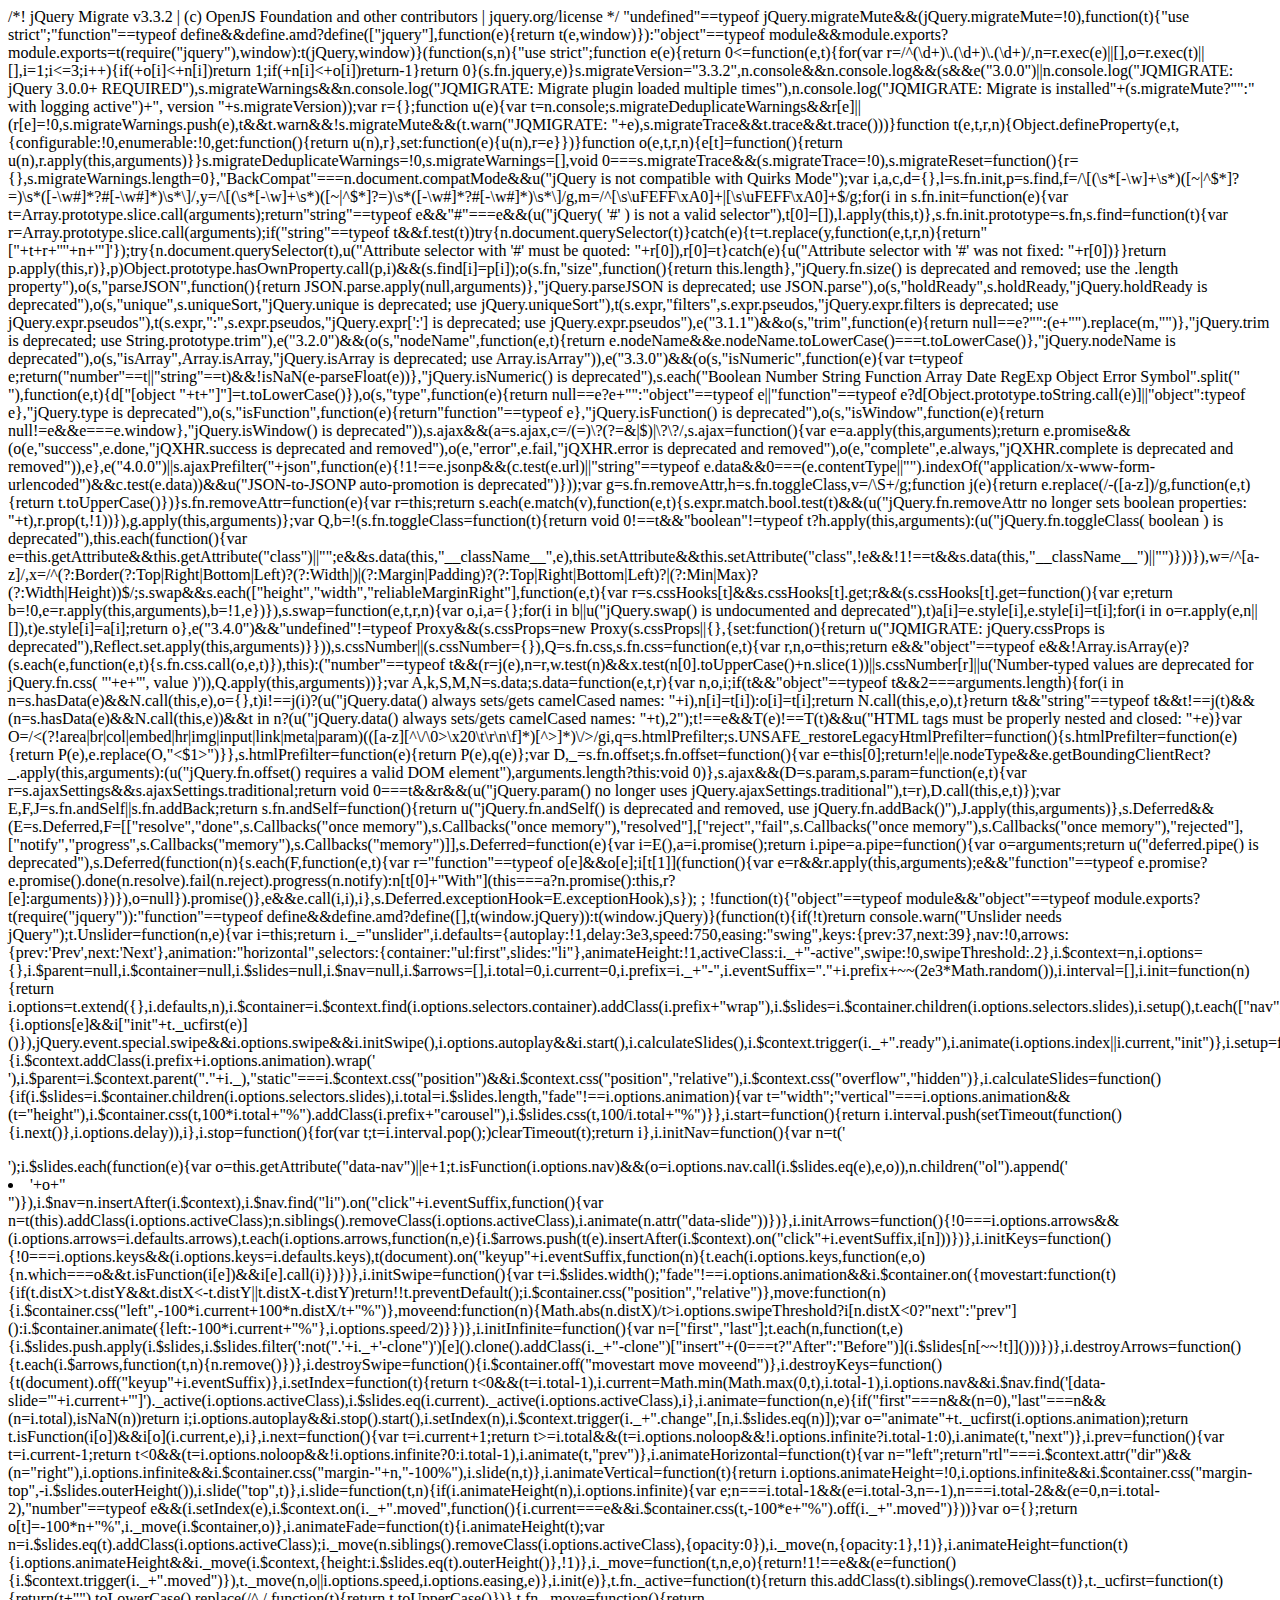
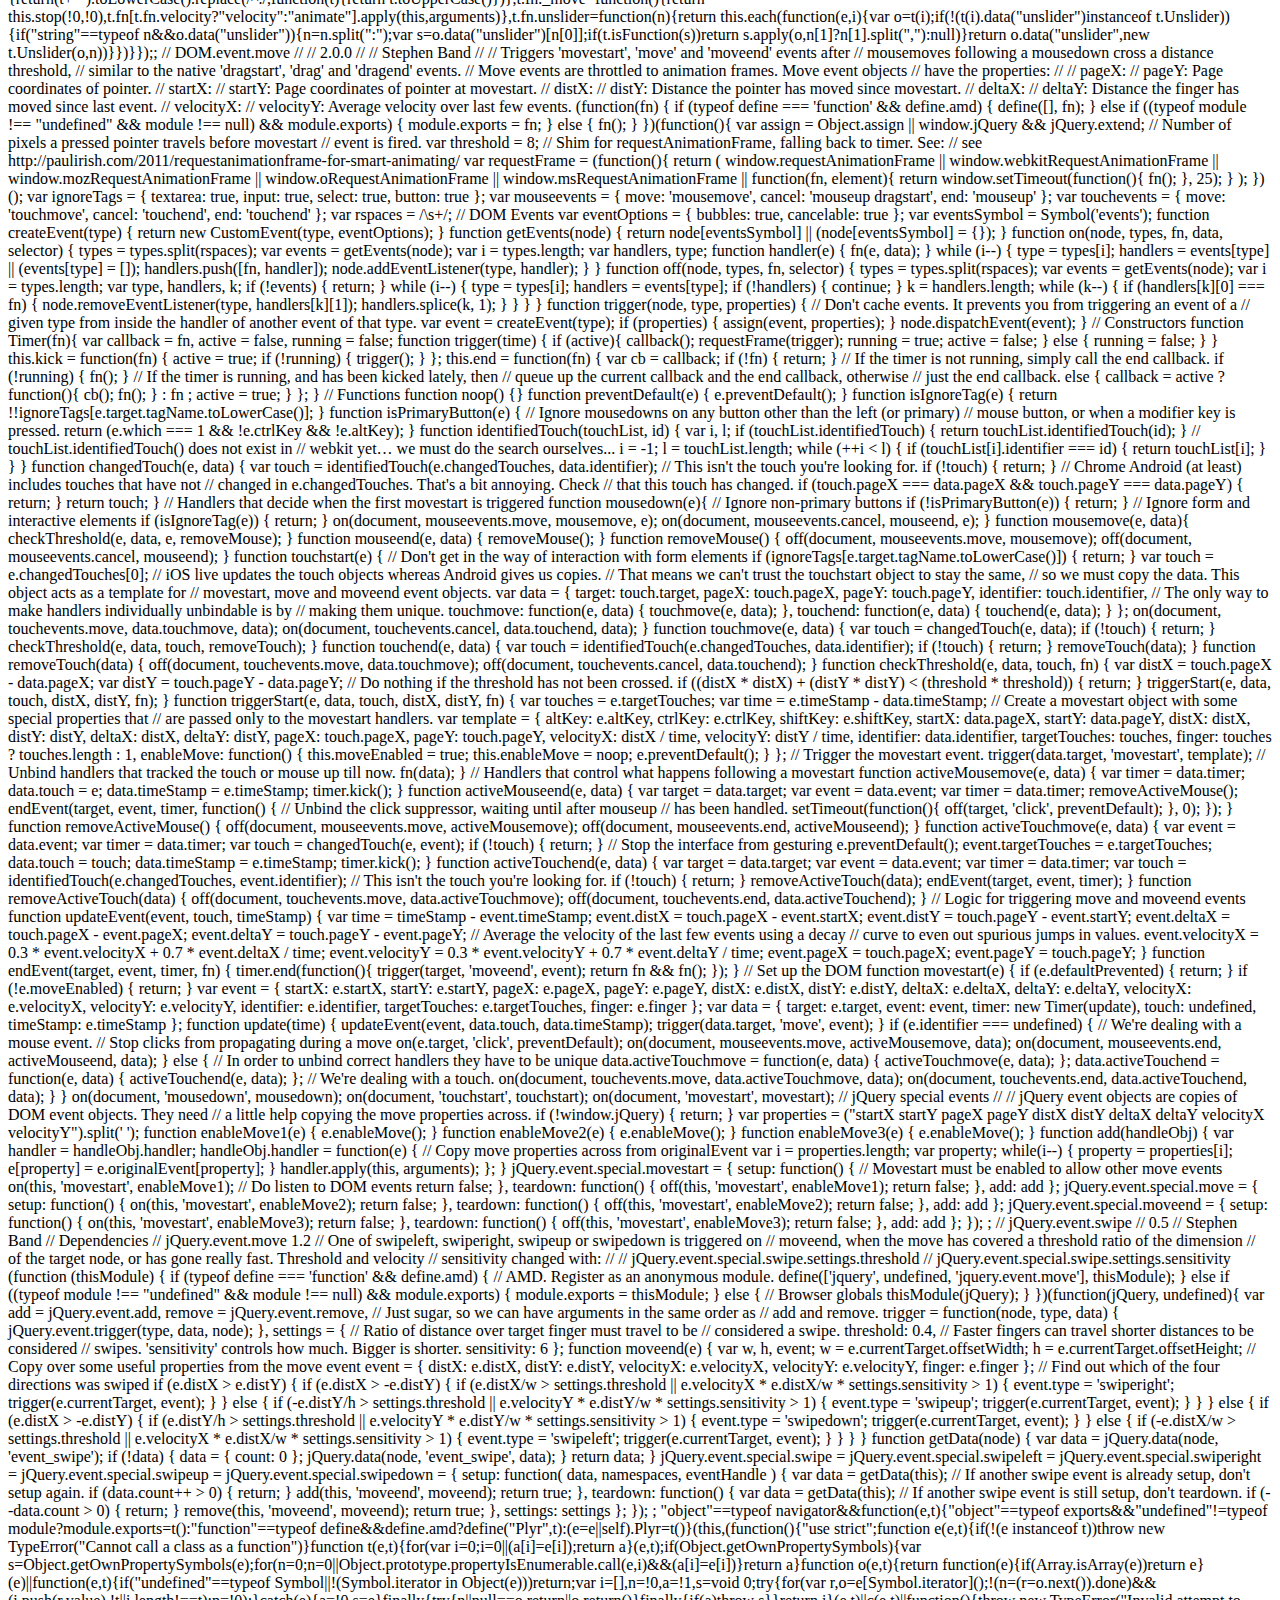
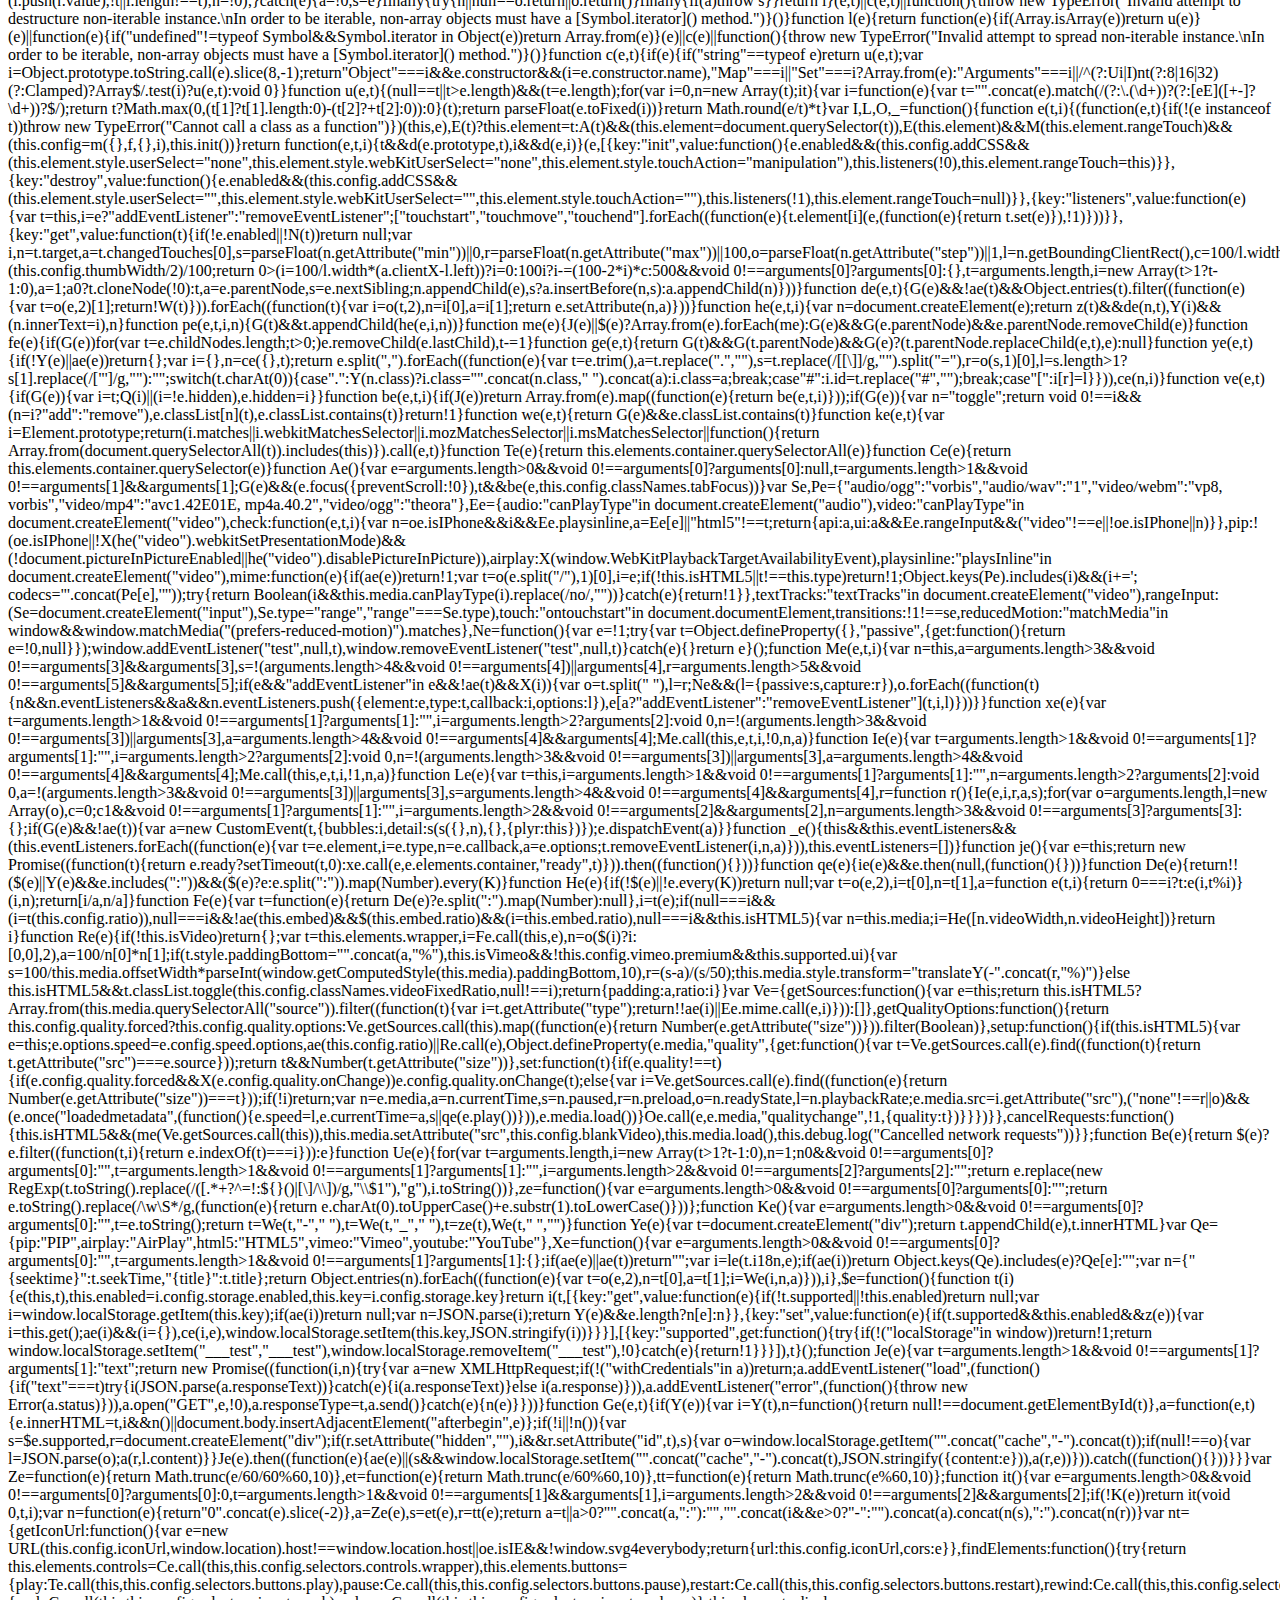
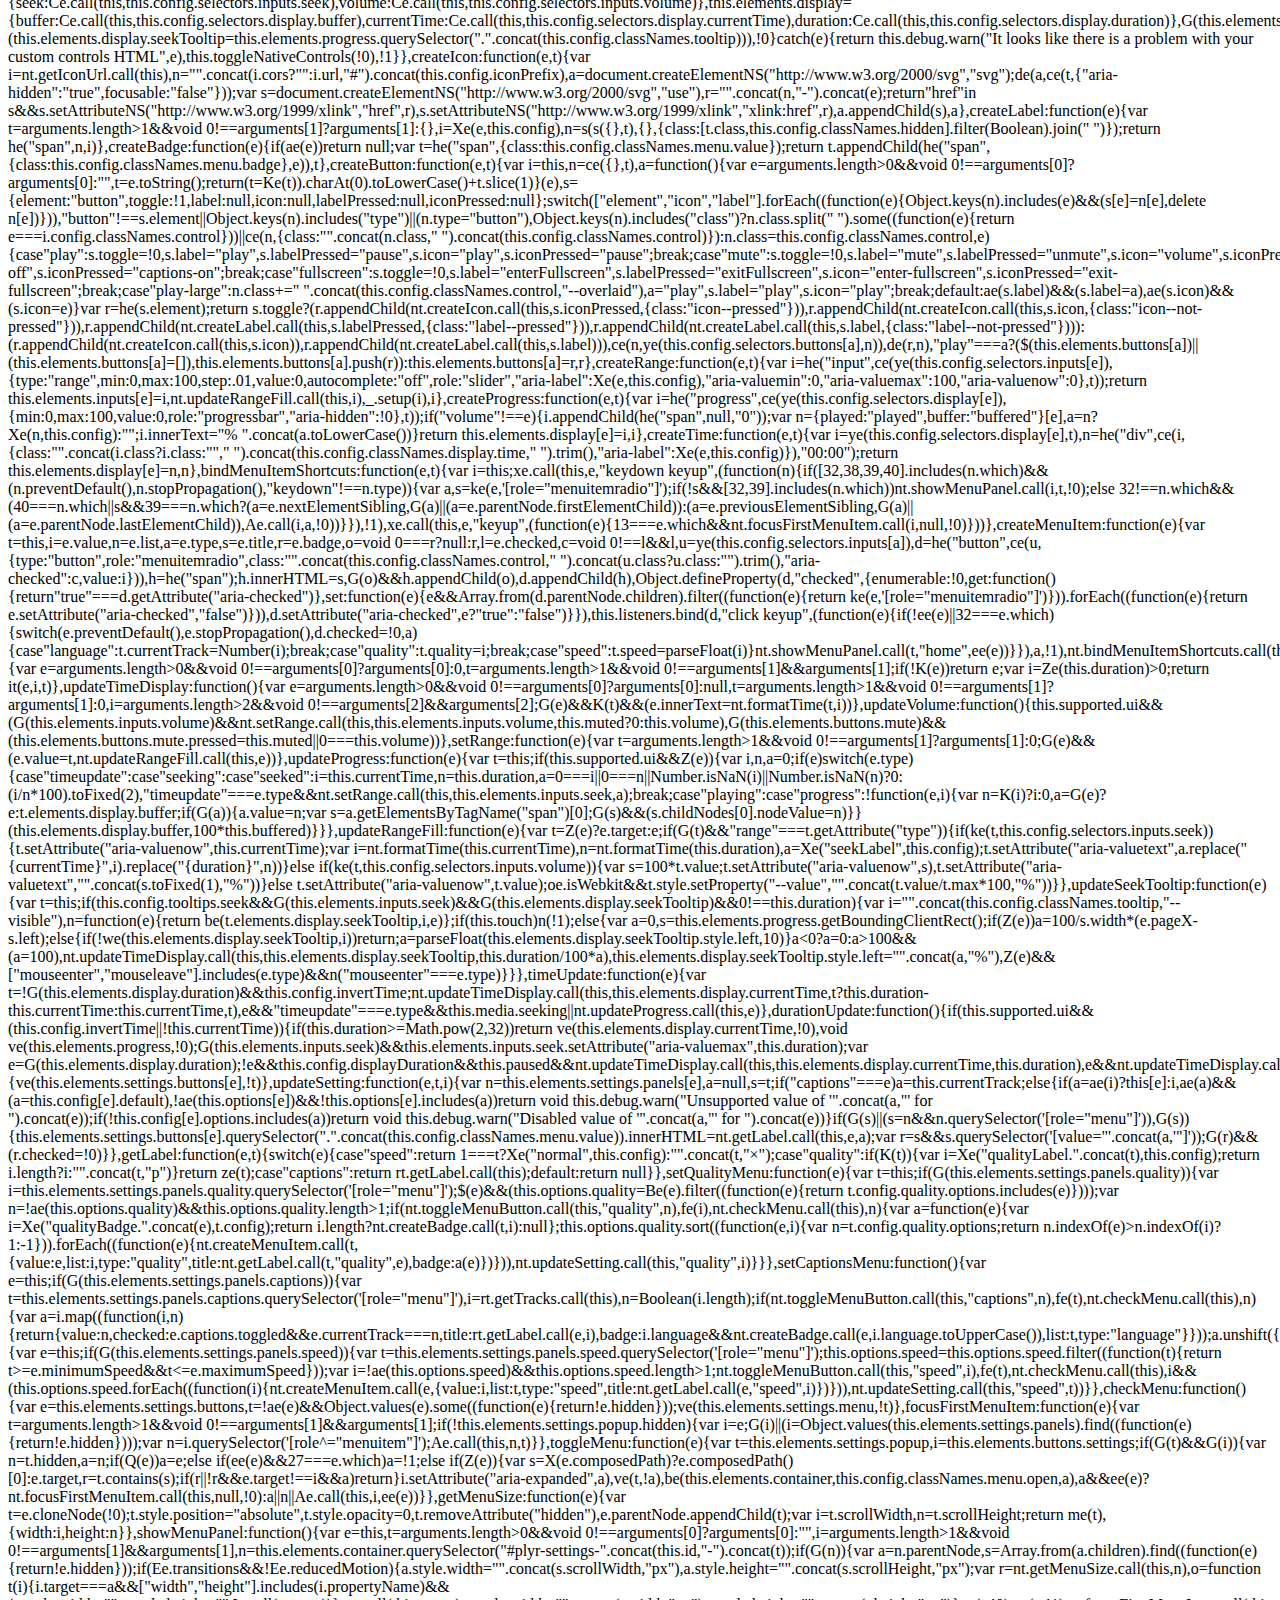
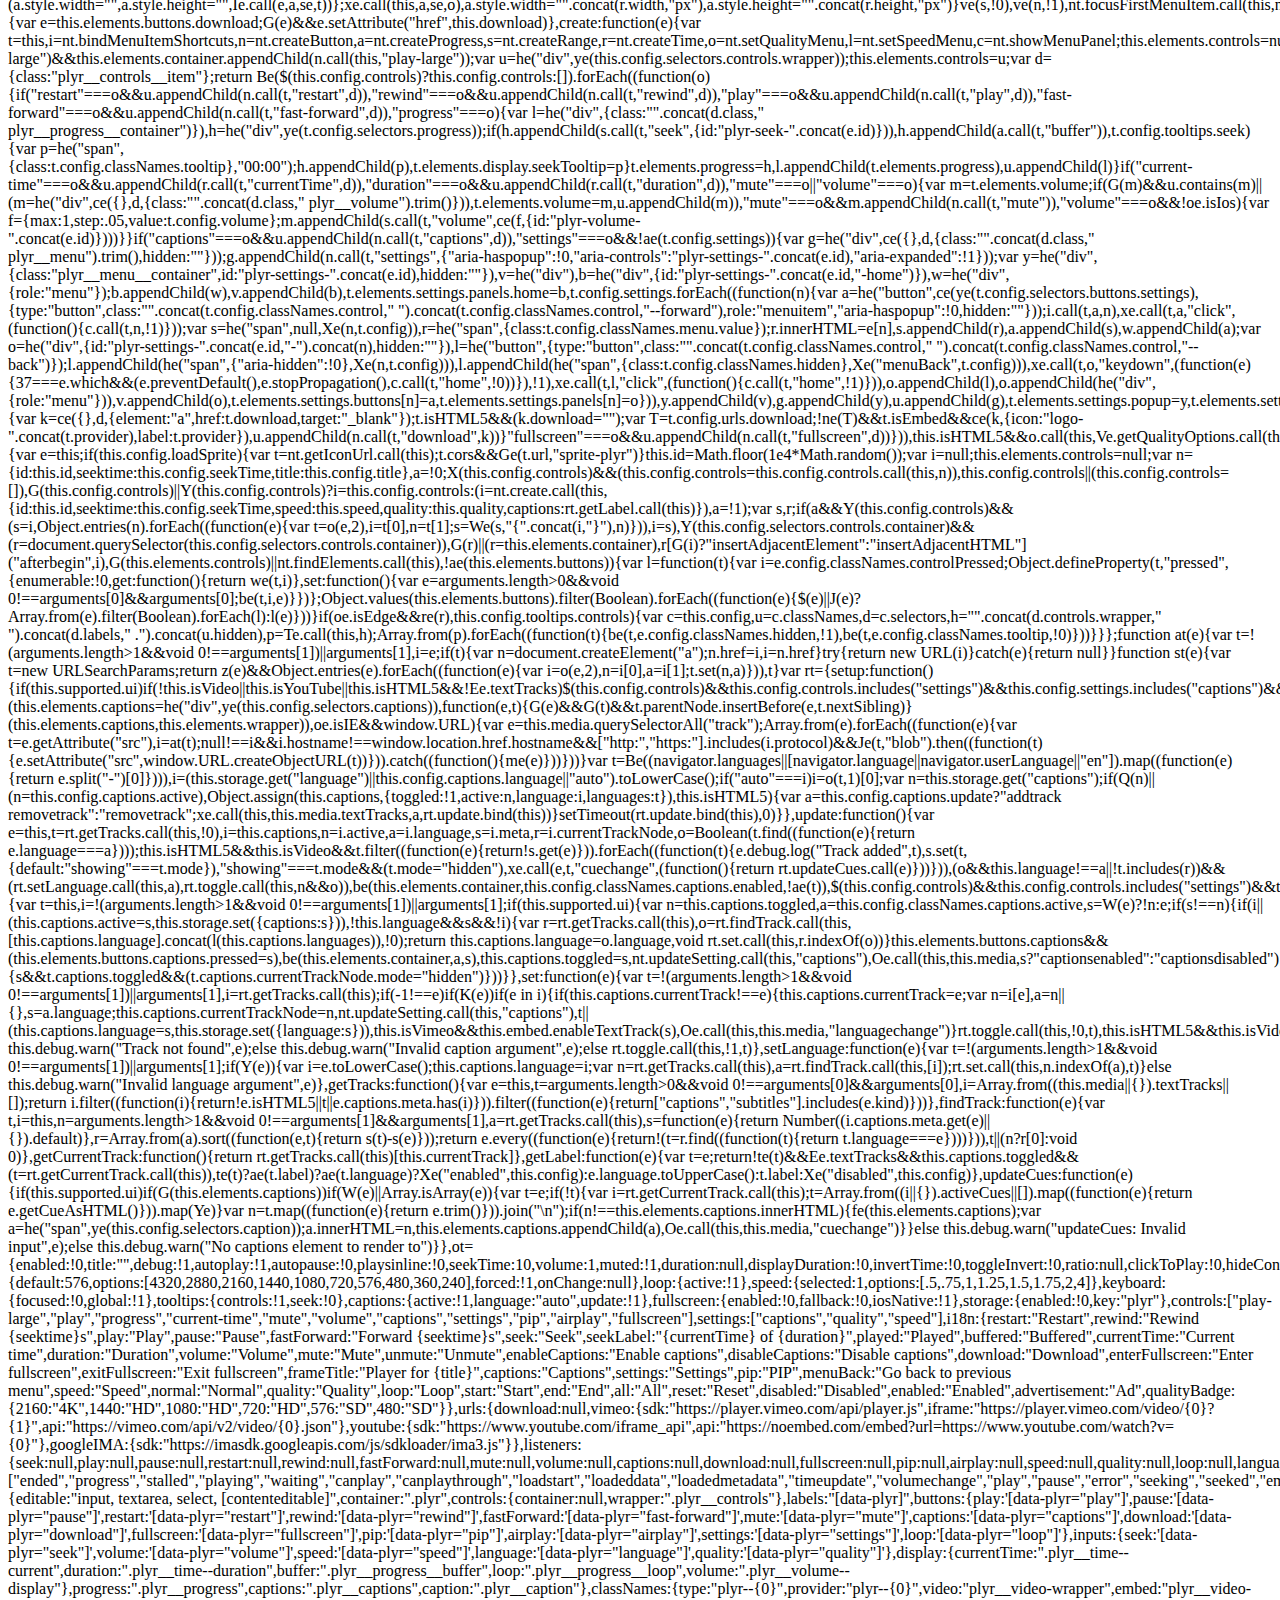
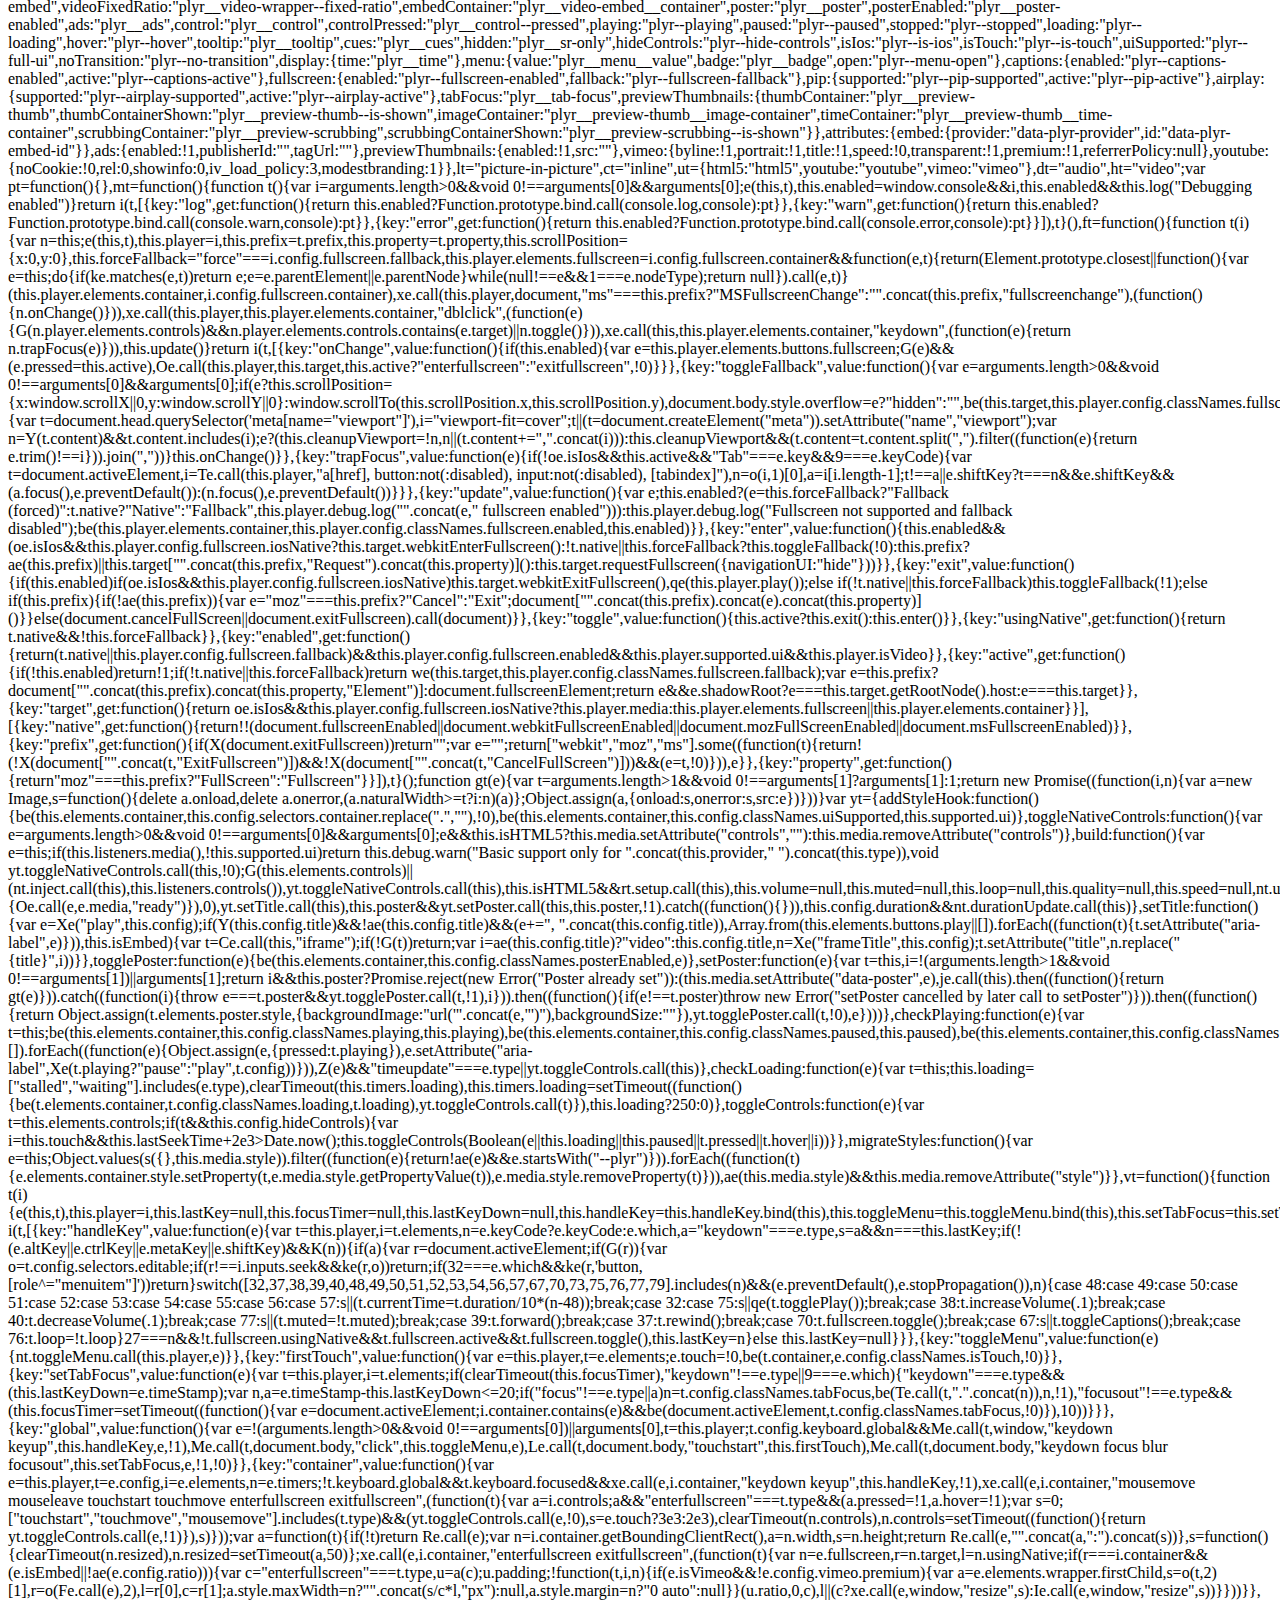
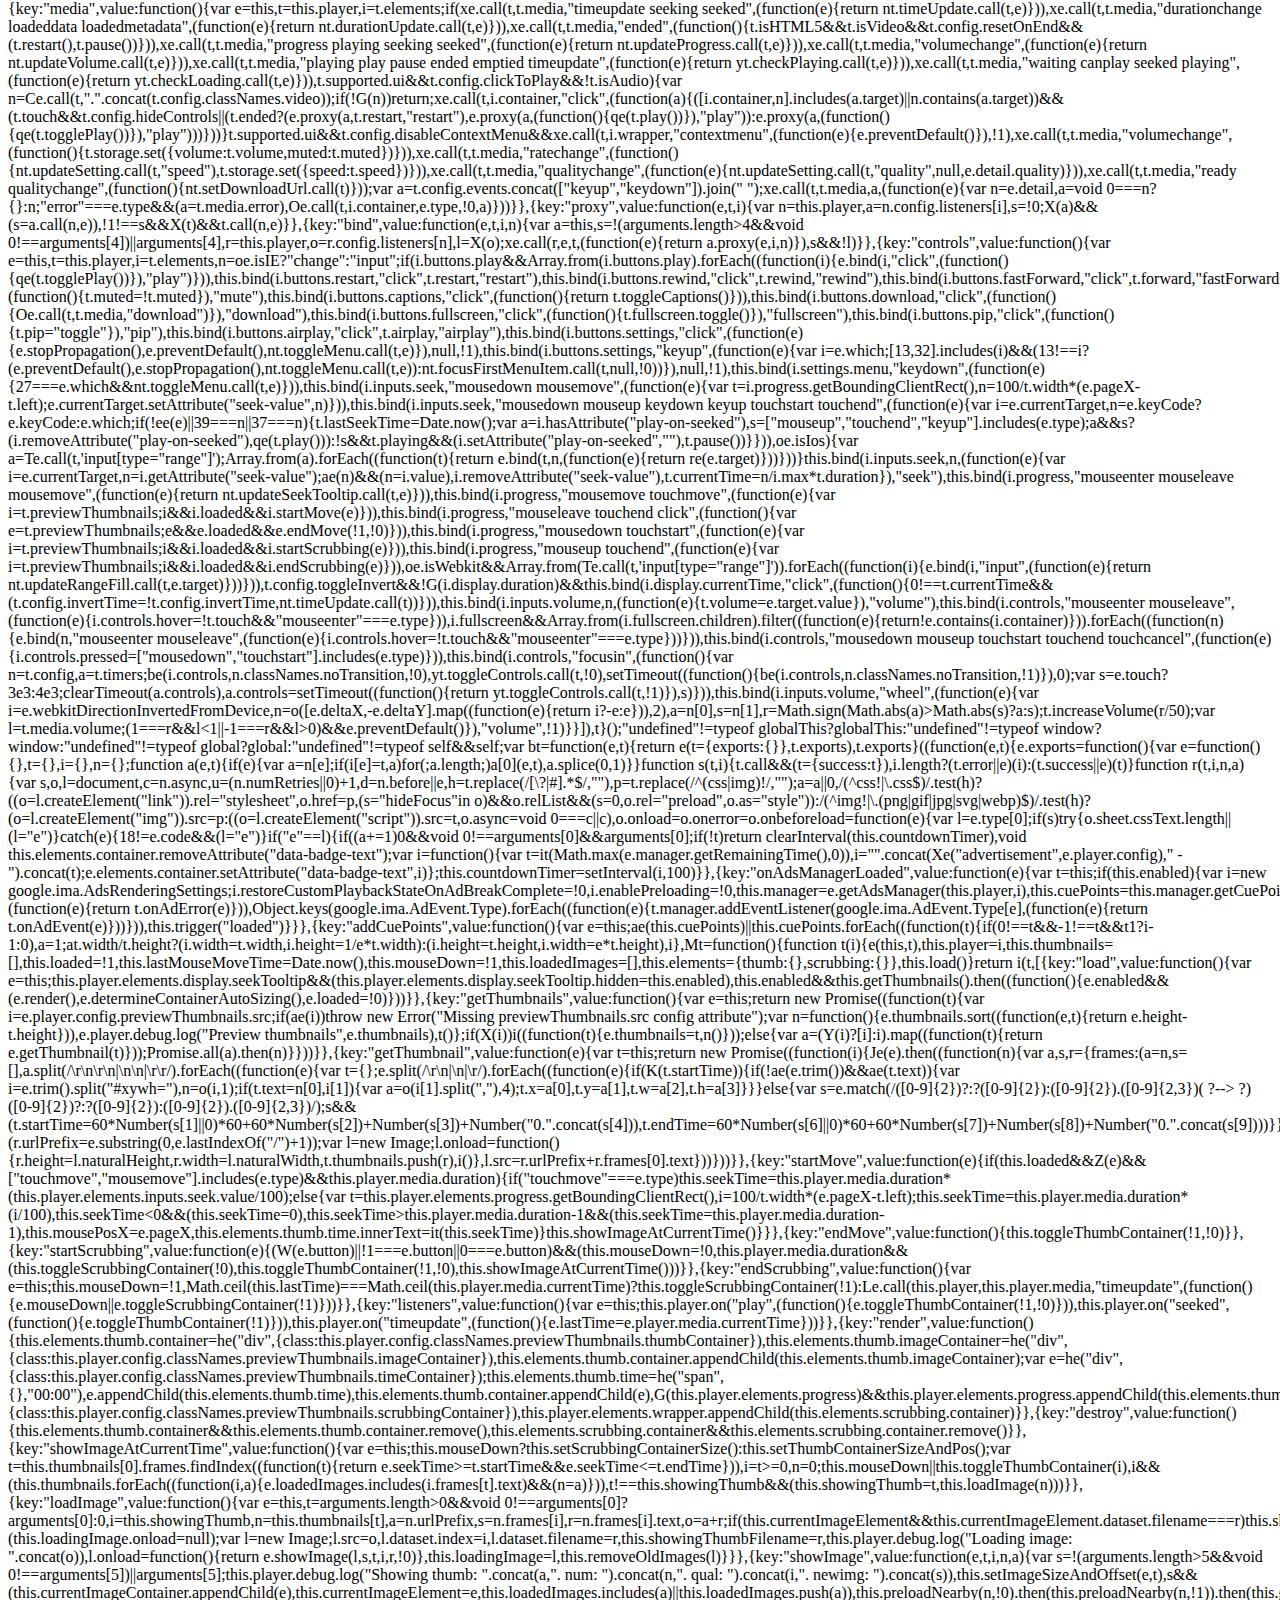
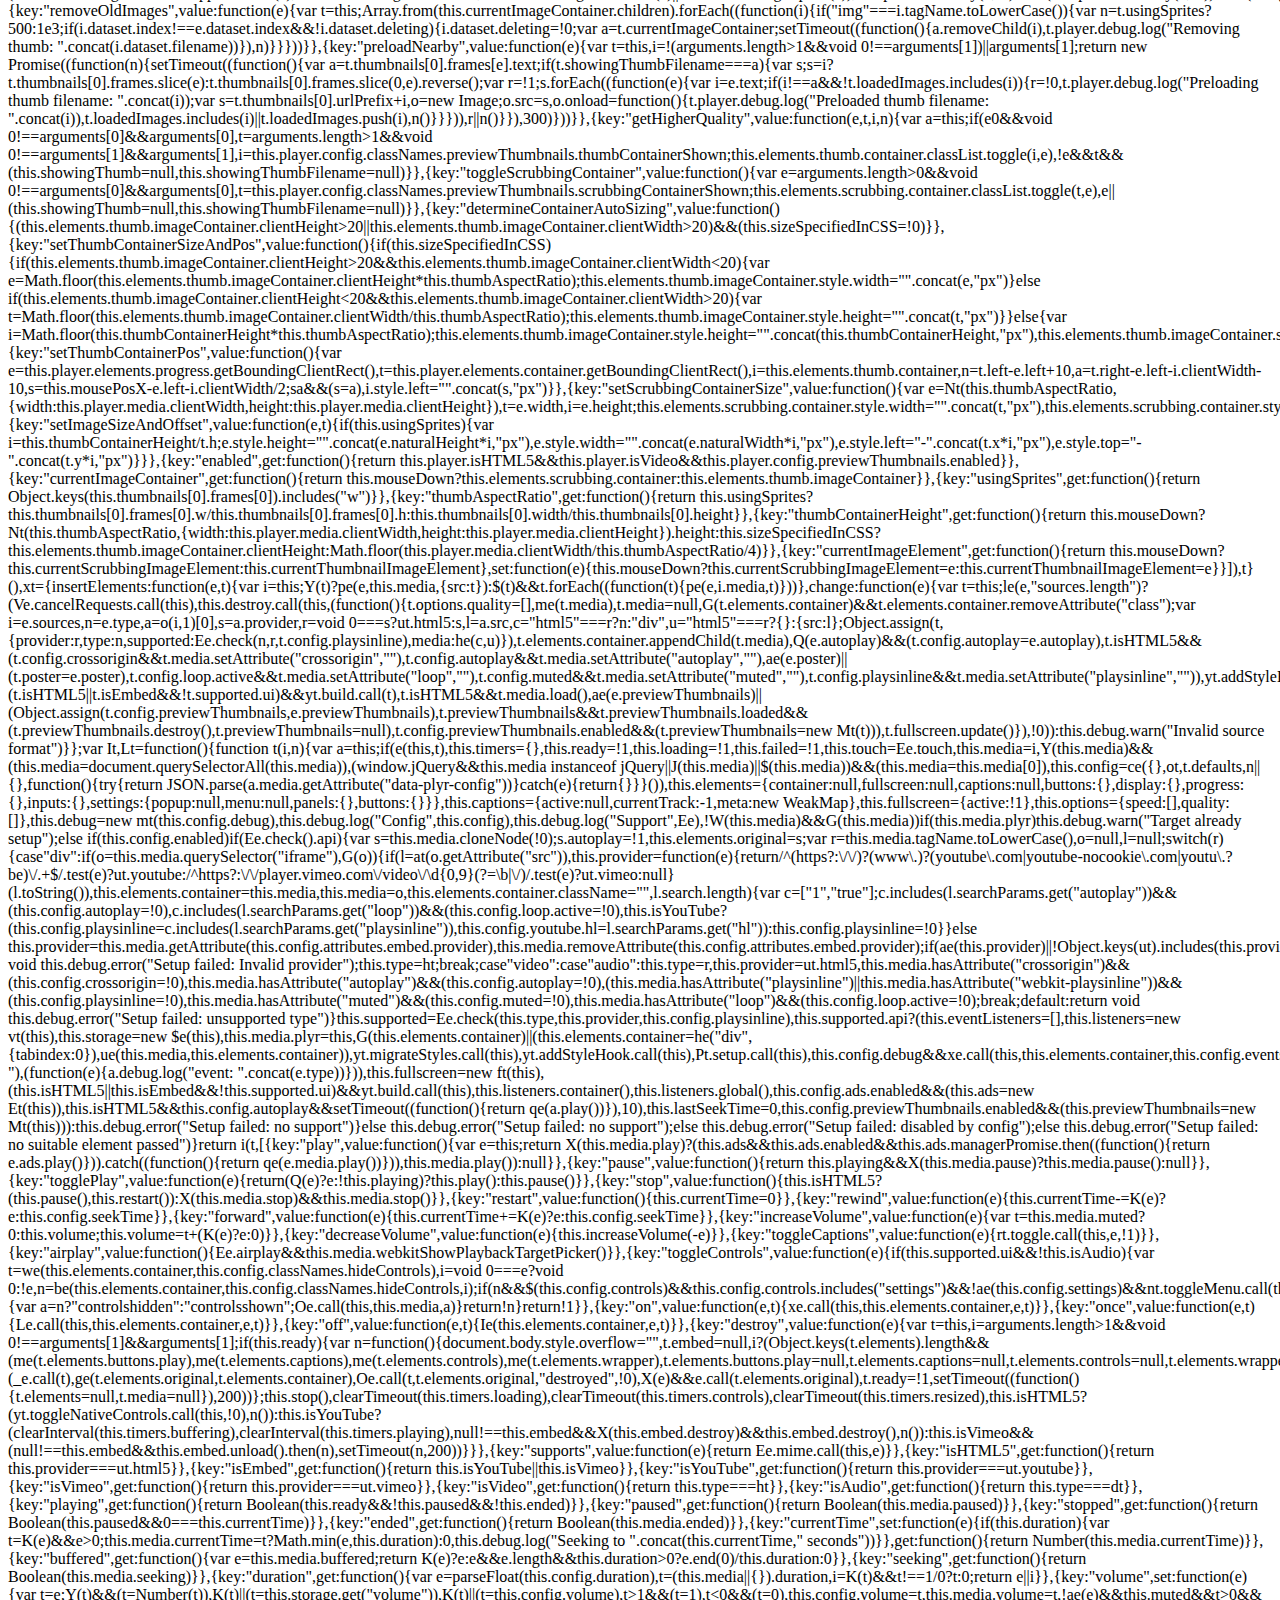
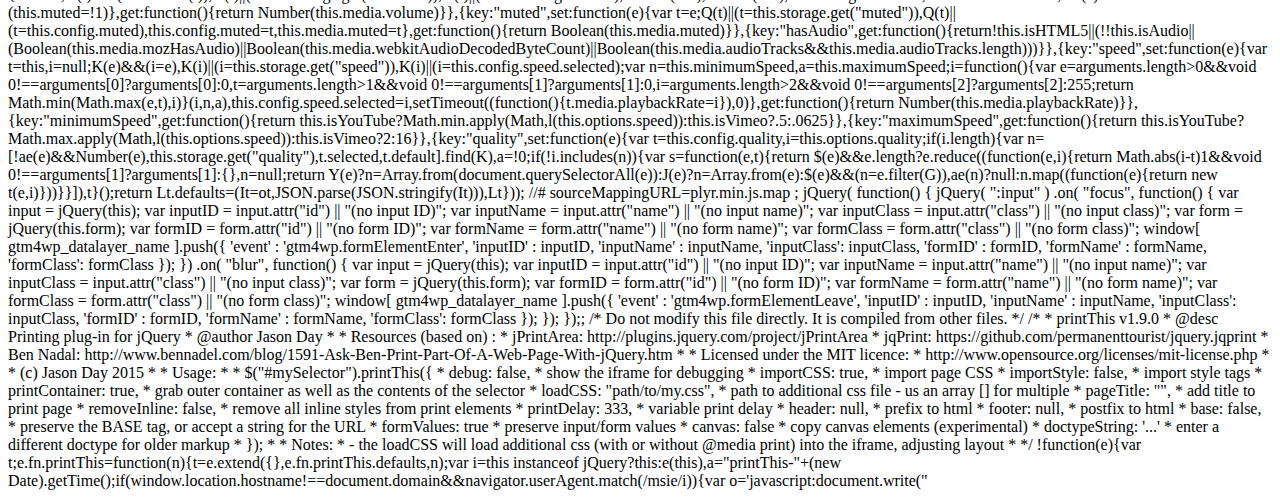
<file: INDEX~4.HTM>
/*! jQuery Migrate v3.3.2 | (c) OpenJS Foundation and other contributors | jquery.org/license */
"undefined"==typeof jQuery.migrateMute&&(jQuery.migrateMute=!0),function(t){"use strict";"function"==typeof define&&define.amd?define(["jquery"],function(e){return t(e,window)}):"object"==typeof module&&module.exports?module.exports=t(require("jquery"),window):t(jQuery,window)}(function(s,n){"use strict";function e(e){return 0<=function(e,t){for(var r=/^(\d+)\.(\d+)\.(\d+)/,n=r.exec(e)||[],o=r.exec(t)||[],i=1;i<=3;i++){if(+o[i]<+n[i])return 1;if(+n[i]<+o[i])return-1}return 0}(s.fn.jquery,e)}s.migrateVersion="3.3.2",n.console&&n.console.log&&(s&&e("3.0.0")||n.console.log("JQMIGRATE: jQuery 3.0.0+ REQUIRED"),s.migrateWarnings&&n.console.log("JQMIGRATE: Migrate plugin loaded multiple times"),n.console.log("JQMIGRATE: Migrate is installed"+(s.migrateMute?"":" with logging active")+", version "+s.migrateVersion));var r={};function u(e){var t=n.console;s.migrateDeduplicateWarnings&&r[e]||(r[e]=!0,s.migrateWarnings.push(e),t&&t.warn&&!s.migrateMute&&(t.warn("JQMIGRATE: "+e),s.migrateTrace&&t.trace&&t.trace()))}function t(e,t,r,n){Object.defineProperty(e,t,{configurable:!0,enumerable:!0,get:function(){return u(n),r},set:function(e){u(n),r=e}})}function o(e,t,r,n){e[t]=function(){return u(n),r.apply(this,arguments)}}s.migrateDeduplicateWarnings=!0,s.migrateWarnings=[],void 0===s.migrateTrace&&(s.migrateTrace=!0),s.migrateReset=function(){r={},s.migrateWarnings.length=0},"BackCompat"===n.document.compatMode&&u("jQuery is not compatible with Quirks Mode");var i,a,c,d={},l=s.fn.init,p=s.find,f=/\[(\s*[-\w]+\s*)([~|^$*]?=)\s*([-\w#]*?#[-\w#]*)\s*\]/,y=/\[(\s*[-\w]+\s*)([~|^$*]?=)\s*([-\w#]*?#[-\w#]*)\s*\]/g,m=/^[\s\uFEFF\xA0]+|[\s\uFEFF\xA0]+$/g;for(i in s.fn.init=function(e){var t=Array.prototype.slice.call(arguments);return"string"==typeof e&&"#"===e&&(u("jQuery( '#' ) is not a valid selector"),t[0]=[]),l.apply(this,t)},s.fn.init.prototype=s.fn,s.find=function(t){var r=Array.prototype.slice.call(arguments);if("string"==typeof t&&f.test(t))try{n.document.querySelector(t)}catch(e){t=t.replace(y,function(e,t,r,n){return"["+t+r+'"'+n+'"]'});try{n.document.querySelector(t),u("Attribute selector with '#' must be quoted: "+r[0]),r[0]=t}catch(e){u("Attribute selector with '#' was not fixed: "+r[0])}}return p.apply(this,r)},p)Object.prototype.hasOwnProperty.call(p,i)&&(s.find[i]=p[i]);o(s.fn,"size",function(){return this.length},"jQuery.fn.size() is deprecated and removed; use the .length property"),o(s,"parseJSON",function(){return JSON.parse.apply(null,arguments)},"jQuery.parseJSON is deprecated; use JSON.parse"),o(s,"holdReady",s.holdReady,"jQuery.holdReady is deprecated"),o(s,"unique",s.uniqueSort,"jQuery.unique is deprecated; use jQuery.uniqueSort"),t(s.expr,"filters",s.expr.pseudos,"jQuery.expr.filters is deprecated; use jQuery.expr.pseudos"),t(s.expr,":",s.expr.pseudos,"jQuery.expr[':'] is deprecated; use jQuery.expr.pseudos"),e("3.1.1")&&o(s,"trim",function(e){return null==e?"":(e+"").replace(m,"")},"jQuery.trim is deprecated; use String.prototype.trim"),e("3.2.0")&&(o(s,"nodeName",function(e,t){return e.nodeName&&e.nodeName.toLowerCase()===t.toLowerCase()},"jQuery.nodeName is deprecated"),o(s,"isArray",Array.isArray,"jQuery.isArray is deprecated; use Array.isArray")),e("3.3.0")&&(o(s,"isNumeric",function(e){var t=typeof e;return("number"==t||"string"==t)&&!isNaN(e-parseFloat(e))},"jQuery.isNumeric() is deprecated"),s.each("Boolean Number String Function Array Date RegExp Object Error Symbol".split(" "),function(e,t){d["[object "+t+"]"]=t.toLowerCase()}),o(s,"type",function(e){return null==e?e+"":"object"==typeof e||"function"==typeof e?d[Object.prototype.toString.call(e)]||"object":typeof e},"jQuery.type is deprecated"),o(s,"isFunction",function(e){return"function"==typeof e},"jQuery.isFunction() is deprecated"),o(s,"isWindow",function(e){return null!=e&&e===e.window},"jQuery.isWindow() is deprecated")),s.ajax&&(a=s.ajax,c=/(=)\?(?=&|$)|\?\?/,s.ajax=function(){var e=a.apply(this,arguments);return e.promise&&(o(e,"success",e.done,"jQXHR.success is deprecated and removed"),o(e,"error",e.fail,"jQXHR.error is deprecated and removed"),o(e,"complete",e.always,"jQXHR.complete is deprecated and removed")),e},e("4.0.0")||s.ajaxPrefilter("+json",function(e){!1!==e.jsonp&&(c.test(e.url)||"string"==typeof e.data&&0===(e.contentType||"").indexOf("application/x-www-form-urlencoded")&&c.test(e.data))&&u("JSON-to-JSONP auto-promotion is deprecated")}));var g=s.fn.removeAttr,h=s.fn.toggleClass,v=/\S+/g;function j(e){return e.replace(/-([a-z])/g,function(e,t){return t.toUpperCase()})}s.fn.removeAttr=function(e){var r=this;return s.each(e.match(v),function(e,t){s.expr.match.bool.test(t)&&(u("jQuery.fn.removeAttr no longer sets boolean properties: "+t),r.prop(t,!1))}),g.apply(this,arguments)};var Q,b=!(s.fn.toggleClass=function(t){return void 0!==t&&"boolean"!=typeof t?h.apply(this,arguments):(u("jQuery.fn.toggleClass( boolean ) is deprecated"),this.each(function(){var e=this.getAttribute&&this.getAttribute("class")||"";e&&s.data(this,"__className__",e),this.setAttribute&&this.setAttribute("class",!e&&!1!==t&&s.data(this,"__className__")||"")}))}),w=/^[a-z]/,x=/^(?:Border(?:Top|Right|Bottom|Left)?(?:Width|)|(?:Margin|Padding)?(?:Top|Right|Bottom|Left)?|(?:Min|Max)?(?:Width|Height))$/;s.swap&&s.each(["height","width","reliableMarginRight"],function(e,t){var r=s.cssHooks[t]&&s.cssHooks[t].get;r&&(s.cssHooks[t].get=function(){var e;return b=!0,e=r.apply(this,arguments),b=!1,e})}),s.swap=function(e,t,r,n){var o,i,a={};for(i in b||u("jQuery.swap() is undocumented and deprecated"),t)a[i]=e.style[i],e.style[i]=t[i];for(i in o=r.apply(e,n||[]),t)e.style[i]=a[i];return o},e("3.4.0")&&"undefined"!=typeof Proxy&&(s.cssProps=new Proxy(s.cssProps||{},{set:function(){return u("JQMIGRATE: jQuery.cssProps is deprecated"),Reflect.set.apply(this,arguments)}})),s.cssNumber||(s.cssNumber={}),Q=s.fn.css,s.fn.css=function(e,t){var r,n,o=this;return e&&"object"==typeof e&&!Array.isArray(e)?(s.each(e,function(e,t){s.fn.css.call(o,e,t)}),this):("number"==typeof t&&(r=j(e),n=r,w.test(n)&&x.test(n[0].toUpperCase()+n.slice(1))||s.cssNumber[r]||u('Number-typed values are deprecated for jQuery.fn.css( "'+e+'", value )')),Q.apply(this,arguments))};var A,k,S,M,N=s.data;s.data=function(e,t,r){var n,o,i;if(t&&"object"==typeof t&&2===arguments.length){for(i in n=s.hasData(e)&&N.call(this,e),o={},t)i!==j(i)?(u("jQuery.data() always sets/gets camelCased names: "+i),n[i]=t[i]):o[i]=t[i];return N.call(this,e,o),t}return t&&"string"==typeof t&&t!==j(t)&&(n=s.hasData(e)&&N.call(this,e))&&t in n?(u("jQuery.data() always sets/gets camelCased names: "+t),2<arguments.length&&(n[t]=r),n[t]):N.apply(this,arguments)},s.fx&&(S=s.Tween.prototype.run,M=function(e){return e},s.Tween.prototype.run=function(){1<s.easing[this.easing].length&&(u("'jQuery.easing."+this.easing.toString()+"' should use only one argument"),s.easing[this.easing]=M),S.apply(this,arguments)},A=s.fx.interval||13,k="jQuery.fx.interval is deprecated",n.requestAnimationFrame&&Object.defineProperty(s.fx,"interval",{configurable:!0,enumerable:!0,get:function(){return n.document.hidden||u(k),A},set:function(e){u(k),A=e}}));var R=s.fn.load,H=s.event.add,C=s.event.fix;s.event.props=[],s.event.fixHooks={},t(s.event.props,"concat",s.event.props.concat,"jQuery.event.props.concat() is deprecated and removed"),s.event.fix=function(e){var t,r=e.type,n=this.fixHooks[r],o=s.event.props;if(o.length){u("jQuery.event.props are deprecated and removed: "+o.join());while(o.length)s.event.addProp(o.pop())}if(n&&!n._migrated_&&(n._migrated_=!0,u("jQuery.event.fixHooks are deprecated and removed: "+r),(o=n.props)&&o.length))while(o.length)s.event.addProp(o.pop());return t=C.call(this,e),n&&n.filter?n.filter(t,e):t},s.event.add=function(e,t){return e===n&&"load"===t&&"complete"===n.document.readyState&&u("jQuery(window).on('load'...) called after load event occurred"),H.apply(this,arguments)},s.each(["load","unload","error"],function(e,t){s.fn[t]=function(){var e=Array.prototype.slice.call(arguments,0);return"load"===t&&"string"==typeof e[0]?R.apply(this,e):(u("jQuery.fn."+t+"() is deprecated"),e.splice(0,0,t),arguments.length?this.on.apply(this,e):(this.triggerHandler.apply(this,e),this))}}),s.each("blur focus focusin focusout resize scroll click dblclick mousedown mouseup mousemove mouseover mouseout mouseenter mouseleave change select submit keydown keypress keyup contextmenu".split(" "),function(e,r){s.fn[r]=function(e,t){return u("jQuery.fn."+r+"() event shorthand is deprecated"),0<arguments.length?this.on(r,null,e,t):this.trigger(r)}}),s(function(){s(n.document).triggerHandler("ready")}),s.event.special.ready={setup:function(){this===n.document&&u("'ready' event is deprecated")}},s.fn.extend({bind:function(e,t,r){return u("jQuery.fn.bind() is deprecated"),this.on(e,null,t,r)},unbind:function(e,t){return u("jQuery.fn.unbind() is deprecated"),this.off(e,null,t)},delegate:function(e,t,r,n){return u("jQuery.fn.delegate() is deprecated"),this.on(t,e,r,n)},undelegate:function(e,t,r){return u("jQuery.fn.undelegate() is deprecated"),1===arguments.length?this.off(e,"**"):this.off(t,e||"**",r)},hover:function(e,t){return u("jQuery.fn.hover() is deprecated"),this.on("mouseenter",e).on("mouseleave",t||e)}});function T(e){var t=n.document.implementation.createHTMLDocument("");return t.body.innerHTML=e,t.body&&t.body.innerHTML}function P(e){var t=e.replace(O,"<$1></$2>");t!==e&&T(e)!==T(t)&&u("HTML tags must be properly nested and closed: "+e)}var O=/<(?!area|br|col|embed|hr|img|input|link|meta|param)(([a-z][^\/\0>\x20\t\r\n\f]*)[^>]*)\/>/gi,q=s.htmlPrefilter;s.UNSAFE_restoreLegacyHtmlPrefilter=function(){s.htmlPrefilter=function(e){return P(e),e.replace(O,"<$1></$2>")}},s.htmlPrefilter=function(e){return P(e),q(e)};var D,_=s.fn.offset;s.fn.offset=function(){var e=this[0];return!e||e.nodeType&&e.getBoundingClientRect?_.apply(this,arguments):(u("jQuery.fn.offset() requires a valid DOM element"),arguments.length?this:void 0)},s.ajax&&(D=s.param,s.param=function(e,t){var r=s.ajaxSettings&&s.ajaxSettings.traditional;return void 0===t&&r&&(u("jQuery.param() no longer uses jQuery.ajaxSettings.traditional"),t=r),D.call(this,e,t)});var E,F,J=s.fn.andSelf||s.fn.addBack;return s.fn.andSelf=function(){return u("jQuery.fn.andSelf() is deprecated and removed, use jQuery.fn.addBack()"),J.apply(this,arguments)},s.Deferred&&(E=s.Deferred,F=[["resolve","done",s.Callbacks("once memory"),s.Callbacks("once memory"),"resolved"],["reject","fail",s.Callbacks("once memory"),s.Callbacks("once memory"),"rejected"],["notify","progress",s.Callbacks("memory"),s.Callbacks("memory")]],s.Deferred=function(e){var i=E(),a=i.promise();return i.pipe=a.pipe=function(){var o=arguments;return u("deferred.pipe() is deprecated"),s.Deferred(function(n){s.each(F,function(e,t){var r="function"==typeof o[e]&&o[e];i[t[1]](function(){var e=r&&r.apply(this,arguments);e&&"function"==typeof e.promise?e.promise().done(n.resolve).fail(n.reject).progress(n.notify):n[t[0]+"With"](this===a?n.promise():this,r?[e]:arguments)})}),o=null}).promise()},e&&e.call(i,i),i},s.Deferred.exceptionHook=E.exceptionHook),s});
;
!function(t){"object"==typeof module&&"object"==typeof module.exports?t(require("jquery")):"function"==typeof define&&define.amd?define([],t(window.jQuery)):t(window.jQuery)}(function(t){if(!t)return console.warn("Unslider needs jQuery");t.Unslider=function(n,e){var i=this;return i._="unslider",i.defaults={autoplay:!1,delay:3e3,speed:750,easing:"swing",keys:{prev:37,next:39},nav:!0,arrows:{prev:'<a class="'+i._+'-arrow prev">Prev</a>',next:'<a class="'+i._+'-arrow next">Next</a>'},animation:"horizontal",selectors:{container:"ul:first",slides:"li"},animateHeight:!1,activeClass:i._+"-active",swipe:!0,swipeThreshold:.2},i.$context=n,i.options={},i.$parent=null,i.$container=null,i.$slides=null,i.$nav=null,i.$arrows=[],i.total=0,i.current=0,i.prefix=i._+"-",i.eventSuffix="."+i.prefix+~~(2e3*Math.random()),i.interval=[],i.init=function(n){return i.options=t.extend({},i.defaults,n),i.$container=i.$context.find(i.options.selectors.container).addClass(i.prefix+"wrap"),i.$slides=i.$container.children(i.options.selectors.slides),i.setup(),t.each(["nav","arrows","keys","infinite"],function(n,e){i.options[e]&&i["init"+t._ucfirst(e)]()}),jQuery.event.special.swipe&&i.options.swipe&&i.initSwipe(),i.options.autoplay&&i.start(),i.calculateSlides(),i.$context.trigger(i._+".ready"),i.animate(i.options.index||i.current,"init")},i.setup=function(){i.$context.addClass(i.prefix+i.options.animation).wrap('<div class="'+i._+'" />'),i.$parent=i.$context.parent("."+i._),"static"===i.$context.css("position")&&i.$context.css("position","relative"),i.$context.css("overflow","hidden")},i.calculateSlides=function(){if(i.$slides=i.$container.children(i.options.selectors.slides),i.total=i.$slides.length,"fade"!==i.options.animation){var t="width";"vertical"===i.options.animation&&(t="height"),i.$container.css(t,100*i.total+"%").addClass(i.prefix+"carousel"),i.$slides.css(t,100/i.total+"%")}},i.start=function(){return i.interval.push(setTimeout(function(){i.next()},i.options.delay)),i},i.stop=function(){for(var t;t=i.interval.pop();)clearTimeout(t);return i},i.initNav=function(){var n=t('<nav class="'+i.prefix+'nav"><ol /></nav>');i.$slides.each(function(e){var o=this.getAttribute("data-nav")||e+1;t.isFunction(i.options.nav)&&(o=i.options.nav.call(i.$slides.eq(e),e,o)),n.children("ol").append('<li data-slide="'+e+'">'+o+"</li>")}),i.$nav=n.insertAfter(i.$context),i.$nav.find("li").on("click"+i.eventSuffix,function(){var n=t(this).addClass(i.options.activeClass);n.siblings().removeClass(i.options.activeClass),i.animate(n.attr("data-slide"))})},i.initArrows=function(){!0===i.options.arrows&&(i.options.arrows=i.defaults.arrows),t.each(i.options.arrows,function(n,e){i.$arrows.push(t(e).insertAfter(i.$context).on("click"+i.eventSuffix,i[n]))})},i.initKeys=function(){!0===i.options.keys&&(i.options.keys=i.defaults.keys),t(document).on("keyup"+i.eventSuffix,function(n){t.each(i.options.keys,function(e,o){n.which===o&&t.isFunction(i[e])&&i[e].call(i)})})},i.initSwipe=function(){var t=i.$slides.width();"fade"!==i.options.animation&&i.$container.on({movestart:function(t){if(t.distX>t.distY&&t.distX<-t.distY||t.distX<t.distY&&t.distX>-t.distY)return!!t.preventDefault();i.$container.css("position","relative")},move:function(n){i.$container.css("left",-100*i.current+100*n.distX/t+"%")},moveend:function(n){Math.abs(n.distX)/t>i.options.swipeThreshold?i[n.distX<0?"next":"prev"]():i.$container.animate({left:-100*i.current+"%"},i.options.speed/2)}})},i.initInfinite=function(){var n=["first","last"];t.each(n,function(t,e){i.$slides.push.apply(i.$slides,i.$slides.filter(':not(".'+i._+'-clone")')[e]().clone().addClass(i._+"-clone")["insert"+(0===t?"After":"Before")](i.$slides[n[~~!t]]()))})},i.destroyArrows=function(){t.each(i.$arrows,function(t,n){n.remove()})},i.destroySwipe=function(){i.$container.off("movestart move moveend")},i.destroyKeys=function(){t(document).off("keyup"+i.eventSuffix)},i.setIndex=function(t){return t<0&&(t=i.total-1),i.current=Math.min(Math.max(0,t),i.total-1),i.options.nav&&i.$nav.find('[data-slide="'+i.current+'"]')._active(i.options.activeClass),i.$slides.eq(i.current)._active(i.options.activeClass),i},i.animate=function(n,e){if("first"===n&&(n=0),"last"===n&&(n=i.total),isNaN(n))return i;i.options.autoplay&&i.stop().start(),i.setIndex(n),i.$context.trigger(i._+".change",[n,i.$slides.eq(n)]);var o="animate"+t._ucfirst(i.options.animation);return t.isFunction(i[o])&&i[o](i.current,e),i},i.next=function(){var t=i.current+1;return t>=i.total&&(t=i.options.noloop&&!i.options.infinite?i.total-1:0),i.animate(t,"next")},i.prev=function(){var t=i.current-1;return t<0&&(t=i.options.noloop&&!i.options.infinite?0:i.total-1),i.animate(t,"prev")},i.animateHorizontal=function(t){var n="left";return"rtl"===i.$context.attr("dir")&&(n="right"),i.options.infinite&&i.$container.css("margin-"+n,"-100%"),i.slide(n,t)},i.animateVertical=function(t){return i.options.animateHeight=!0,i.options.infinite&&i.$container.css("margin-top",-i.$slides.outerHeight()),i.slide("top",t)},i.slide=function(t,n){if(i.animateHeight(n),i.options.infinite){var e;n===i.total-1&&(e=i.total-3,n=-1),n===i.total-2&&(e=0,n=i.total-2),"number"==typeof e&&(i.setIndex(e),i.$context.on(i._+".moved",function(){i.current===e&&i.$container.css(t,-100*e+"%").off(i._+".moved")}))}var o={};return o[t]=-100*n+"%",i._move(i.$container,o)},i.animateFade=function(t){i.animateHeight(t);var n=i.$slides.eq(t).addClass(i.options.activeClass);i._move(n.siblings().removeClass(i.options.activeClass),{opacity:0}),i._move(n,{opacity:1},!1)},i.animateHeight=function(t){i.options.animateHeight&&i._move(i.$context,{height:i.$slides.eq(t).outerHeight()},!1)},i._move=function(t,n,e,o){return!1!==e&&(e=function(){i.$context.trigger(i._+".moved")}),t._move(n,o||i.options.speed,i.options.easing,e)},i.init(e)},t.fn._active=function(t){return this.addClass(t).siblings().removeClass(t)},t._ucfirst=function(t){return(t+"").toLowerCase().replace(/^./,function(t){return t.toUpperCase()})},t.fn._move=function(){return this.stop(!0,!0),t.fn[t.fn.velocity?"velocity":"animate"].apply(this,arguments)},t.fn.unslider=function(n){return this.each(function(e,i){var o=t(i);if(!(t(i).data("unslider")instanceof t.Unslider)){if("string"==typeof n&&o.data("unslider")){n=n.split(":");var s=o.data("unslider")[n[0]];if(t.isFunction(s))return s.apply(o,n[1]?n[1].split(","):null)}return o.data("unslider",new t.Unslider(o,n))}})}});;
// DOM.event.move
//
// 2.0.0
//
// Stephen Band
//
// Triggers 'movestart', 'move' and 'moveend' events after
// mousemoves following a mousedown cross a distance threshold,
// similar to the native 'dragstart', 'drag' and 'dragend' events.
// Move events are throttled to animation frames. Move event objects
// have the properties:
//
// pageX:
// pageY:     Page coordinates of pointer.
// startX:
// startY:    Page coordinates of pointer at movestart.
// distX:
// distY:     Distance the pointer has moved since movestart.
// deltaX:
// deltaY:    Distance the finger has moved since last event.
// velocityX:
// velocityY: Average velocity over last few events.


(function(fn) {
	if (typeof define === 'function' && define.amd) {
        define([], fn);
    } else if ((typeof module !== "undefined" && module !== null) && module.exports) {
        module.exports = fn;
	} else {
		fn();
	}
})(function(){
	var assign = Object.assign || window.jQuery && jQuery.extend;

	// Number of pixels a pressed pointer travels before movestart
	// event is fired.
	var threshold = 8;

	// Shim for requestAnimationFrame, falling back to timer. See:
	// see http://paulirish.com/2011/requestanimationframe-for-smart-animating/
	var requestFrame = (function(){
		return (
			window.requestAnimationFrame ||
			window.webkitRequestAnimationFrame ||
			window.mozRequestAnimationFrame ||
			window.oRequestAnimationFrame ||
			window.msRequestAnimationFrame ||
			function(fn, element){
				return window.setTimeout(function(){
					fn();
				}, 25);
			}
		);
	})();

	var ignoreTags = {
			textarea: true,
			input: true,
			select: true,
			button: true
		};

	var mouseevents = {
		move:   'mousemove',
		cancel: 'mouseup dragstart',
		end:    'mouseup'
	};

	var touchevents = {
		move:   'touchmove',
		cancel: 'touchend',
		end:    'touchend'
	};

	var rspaces = /\s+/;


	// DOM Events

	var eventOptions = { bubbles: true, cancelable: true };

	var eventsSymbol = Symbol('events');

	function createEvent(type) {
		return new CustomEvent(type, eventOptions);
	}

	function getEvents(node) {
		return node[eventsSymbol] || (node[eventsSymbol] = {});
	}

	function on(node, types, fn, data, selector) {
		types = types.split(rspaces);

		var events = getEvents(node);
		var i = types.length;
		var handlers, type;

		function handler(e) { fn(e, data); }

		while (i--) {
			type = types[i];
			handlers = events[type] || (events[type] = []);
			handlers.push([fn, handler]);
			node.addEventListener(type, handler);
		}
	}

	function off(node, types, fn, selector) {
		types = types.split(rspaces);

		var events = getEvents(node);
		var i = types.length;
		var type, handlers, k;

		if (!events) { return; }

		while (i--) {
			type = types[i];
			handlers = events[type];
			if (!handlers) { continue; }
			k = handlers.length;
			while (k--) {
				if (handlers[k][0] === fn) {
					node.removeEventListener(type, handlers[k][1]);
					handlers.splice(k, 1);
				}
			}
		}
	}

	function trigger(node, type, properties) {
		// Don't cache events. It prevents you from triggering an event of a
		// given type from inside the handler of another event of that type.
		var event = createEvent(type);
		if (properties) { assign(event, properties); }
		node.dispatchEvent(event);
	}


	// Constructors
	
	function Timer(fn){
		var callback = fn,
		    active = false,
		    running = false;
		
		function trigger(time) {
			if (active){
				callback();
				requestFrame(trigger);
				running = true;
				active = false;
			}
			else {
				running = false;
			}
		}
		
		this.kick = function(fn) {
			active = true;
			if (!running) { trigger(); }
		};
		
		this.end = function(fn) {
			var cb = callback;
			
			if (!fn) { return; }
			
			// If the timer is not running, simply call the end callback.
			if (!running) {
				fn();
			}
			// If the timer is running, and has been kicked lately, then
			// queue up the current callback and the end callback, otherwise
			// just the end callback.
			else {
				callback = active ?
					function(){ cb(); fn(); } : 
					fn ;
				
				active = true;
			}
		};
	}


	// Functions

	function noop() {}
	
	function preventDefault(e) {
		e.preventDefault();
	}

	function isIgnoreTag(e) {
		return !!ignoreTags[e.target.tagName.toLowerCase()];
	}

	function isPrimaryButton(e) {
		// Ignore mousedowns on any button other than the left (or primary)
		// mouse button, or when a modifier key is pressed.
		return (e.which === 1 && !e.ctrlKey && !e.altKey);
	}

	function identifiedTouch(touchList, id) {
		var i, l;

		if (touchList.identifiedTouch) {
			return touchList.identifiedTouch(id);
		}
		
		// touchList.identifiedTouch() does not exist in
		// webkit yet… we must do the search ourselves...
		
		i = -1;
		l = touchList.length;
		
		while (++i < l) {
			if (touchList[i].identifier === id) {
				return touchList[i];
			}
		}
	}

	function changedTouch(e, data) {
		var touch = identifiedTouch(e.changedTouches, data.identifier);

		// This isn't the touch you're looking for.
		if (!touch) { return; }

		// Chrome Android (at least) includes touches that have not
		// changed in e.changedTouches. That's a bit annoying. Check
		// that this touch has changed.
		if (touch.pageX === data.pageX && touch.pageY === data.pageY) { return; }

		return touch;
	}


	// Handlers that decide when the first movestart is triggered
	
	function mousedown(e){
		// Ignore non-primary buttons
		if (!isPrimaryButton(e)) { return; }

		// Ignore form and interactive elements
		if (isIgnoreTag(e)) { return; }

		on(document, mouseevents.move, mousemove, e);
		on(document, mouseevents.cancel, mouseend, e);
	}

	function mousemove(e, data){
		checkThreshold(e, data, e, removeMouse);
	}

	function mouseend(e, data) {
		removeMouse();
	}

	function removeMouse() {
		off(document, mouseevents.move, mousemove);
		off(document, mouseevents.cancel, mouseend);
	}

	function touchstart(e) {
		// Don't get in the way of interaction with form elements
		if (ignoreTags[e.target.tagName.toLowerCase()]) { return; }

		var touch = e.changedTouches[0];

		// iOS live updates the touch objects whereas Android gives us copies.
		// That means we can't trust the touchstart object to stay the same,
		// so we must copy the data. This object acts as a template for
		// movestart, move and moveend event objects.
		var data = {
			target:     touch.target,
			pageX:      touch.pageX,
			pageY:      touch.pageY,
			identifier: touch.identifier,

			// The only way to make handlers individually unbindable is by
			// making them unique.
			touchmove:  function(e, data) { touchmove(e, data); },
			touchend:   function(e, data) { touchend(e, data); }
		};

		on(document, touchevents.move, data.touchmove, data);
		on(document, touchevents.cancel, data.touchend, data);
	}

	function touchmove(e, data) {
		var touch = changedTouch(e, data);
		if (!touch) { return; }
		checkThreshold(e, data, touch, removeTouch);
	}

	function touchend(e, data) {
		var touch = identifiedTouch(e.changedTouches, data.identifier);
		if (!touch) { return; }
		removeTouch(data);
	}

	function removeTouch(data) {
		off(document, touchevents.move, data.touchmove);
		off(document, touchevents.cancel, data.touchend);
	}

	function checkThreshold(e, data, touch, fn) {
		var distX = touch.pageX - data.pageX;
		var distY = touch.pageY - data.pageY;

		// Do nothing if the threshold has not been crossed.
		if ((distX * distX) + (distY * distY) < (threshold * threshold)) { return; }

		triggerStart(e, data, touch, distX, distY, fn);
	}

	function triggerStart(e, data, touch, distX, distY, fn) {
		var touches = e.targetTouches;
		var time = e.timeStamp - data.timeStamp;

		// Create a movestart object with some special properties that
		// are passed only to the movestart handlers.
		var template = {
			altKey:     e.altKey,
			ctrlKey:    e.ctrlKey,
			shiftKey:   e.shiftKey,
			startX:     data.pageX,
			startY:     data.pageY,
			distX:      distX,
			distY:      distY,
			deltaX:     distX,
			deltaY:     distY,
			pageX:      touch.pageX,
			pageY:      touch.pageY,
			velocityX:  distX / time,
			velocityY:  distY / time,
			identifier: data.identifier,
			targetTouches: touches,
			finger: touches ? touches.length : 1,
			enableMove: function() {
				this.moveEnabled = true;
				this.enableMove = noop;
				e.preventDefault();
			}
		};

		// Trigger the movestart event.
		trigger(data.target, 'movestart', template);

		// Unbind handlers that tracked the touch or mouse up till now.
		fn(data);
	}


	// Handlers that control what happens following a movestart

	function activeMousemove(e, data) {
		var timer  = data.timer;

		data.touch = e;
		data.timeStamp = e.timeStamp;
		timer.kick();
	}

	function activeMouseend(e, data) {
		var target = data.target;
		var event  = data.event;
		var timer  = data.timer;

		removeActiveMouse();

		endEvent(target, event, timer, function() {
			// Unbind the click suppressor, waiting until after mouseup
			// has been handled.
			setTimeout(function(){
				off(target, 'click', preventDefault);
			}, 0);
		});
	}

	function removeActiveMouse() {
		off(document, mouseevents.move, activeMousemove);
		off(document, mouseevents.end, activeMouseend);
	}

	function activeTouchmove(e, data) {
		var event = data.event;
		var timer = data.timer;
		var touch = changedTouch(e, event);

		if (!touch) { return; }

		// Stop the interface from gesturing
		e.preventDefault();

		event.targetTouches = e.targetTouches;
		data.touch = touch;
		data.timeStamp = e.timeStamp;

		timer.kick();
	}

	function activeTouchend(e, data) {
		var target = data.target;
		var event  = data.event;
		var timer  = data.timer;
		var touch  = identifiedTouch(e.changedTouches, event.identifier);

		// This isn't the touch you're looking for.
		if (!touch) { return; }

		removeActiveTouch(data);
		endEvent(target, event, timer);
	}

	function removeActiveTouch(data) {
		off(document, touchevents.move, data.activeTouchmove);
		off(document, touchevents.end, data.activeTouchend);
	}


	// Logic for triggering move and moveend events

	function updateEvent(event, touch, timeStamp) {
		var time = timeStamp - event.timeStamp;

		event.distX =  touch.pageX - event.startX;
		event.distY =  touch.pageY - event.startY;
		event.deltaX = touch.pageX - event.pageX;
		event.deltaY = touch.pageY - event.pageY;
		
		// Average the velocity of the last few events using a decay
		// curve to even out spurious jumps in values.
		event.velocityX = 0.3 * event.velocityX + 0.7 * event.deltaX / time;
		event.velocityY = 0.3 * event.velocityY + 0.7 * event.deltaY / time;
		event.pageX =  touch.pageX;
		event.pageY =  touch.pageY;
	}

	function endEvent(target, event, timer, fn) {
		timer.end(function(){
			trigger(target, 'moveend', event);
			return fn && fn();
		});
	}


	// Set up the DOM

	function movestart(e) {
		if (e.defaultPrevented) { return; }
		if (!e.moveEnabled) { return; }

		var event = {
			startX:        e.startX,
			startY:        e.startY,
			pageX:         e.pageX,
			pageY:         e.pageY,
			distX:         e.distX,
			distY:         e.distY,
			deltaX:        e.deltaX,
			deltaY:        e.deltaY,
			velocityX:     e.velocityX,
			velocityY:     e.velocityY,
			identifier:    e.identifier,
			targetTouches: e.targetTouches,
			finger:        e.finger
		};

		var data = {
			target:    e.target,
			event:     event,
			timer:     new Timer(update),
			touch:     undefined,
			timeStamp: e.timeStamp
		};

		function update(time) {
			updateEvent(event, data.touch, data.timeStamp);
			trigger(data.target, 'move', event);
		}

		if (e.identifier === undefined) {
			// We're dealing with a mouse event.
			// Stop clicks from propagating during a move
			on(e.target, 'click', preventDefault);
			on(document, mouseevents.move, activeMousemove, data);
			on(document, mouseevents.end, activeMouseend, data);
		}
		else {
			// In order to unbind correct handlers they have to be unique
			data.activeTouchmove = function(e, data) { activeTouchmove(e, data); };
			data.activeTouchend = function(e, data) { activeTouchend(e, data); };

			// We're dealing with a touch.
			on(document, touchevents.move, data.activeTouchmove, data);
			on(document, touchevents.end, data.activeTouchend, data);
		}
	}

	on(document, 'mousedown', mousedown);
	on(document, 'touchstart', touchstart);
	on(document, 'movestart', movestart);


	// jQuery special events
	//
	// jQuery event objects are copies of DOM event objects. They need
	// a little help copying the move properties across.

	if (!window.jQuery) { return; }

	var properties = ("startX startY pageX pageY distX distY deltaX deltaY velocityX velocityY").split(' ');

	function enableMove1(e) { e.enableMove(); }
	function enableMove2(e) { e.enableMove(); }
	function enableMove3(e) { e.enableMove(); }

	function add(handleObj) {
		var handler = handleObj.handler;

		handleObj.handler = function(e) {
			// Copy move properties across from originalEvent
			var i = properties.length;
			var property;

			while(i--) {
				property = properties[i];
				e[property] = e.originalEvent[property];
			}

			handler.apply(this, arguments);
		};
	}

	jQuery.event.special.movestart = {
		setup: function() {
			// Movestart must be enabled to allow other move events
			on(this, 'movestart', enableMove1);

			// Do listen to DOM events
			return false;
		},

		teardown: function() {
			off(this, 'movestart', enableMove1);
			return false;
		},

		add: add
	};

	jQuery.event.special.move = {
		setup: function() {
			on(this, 'movestart', enableMove2);
			return false;
		},

		teardown: function() {
			off(this, 'movestart', enableMove2);
			return false;
		},

		add: add
	};

	jQuery.event.special.moveend = {
		setup: function() {
			on(this, 'movestart', enableMove3);
			return false;
		},

		teardown: function() {
			off(this, 'movestart', enableMove3);
			return false;
		},

		add: add
	};
});
;
// jQuery.event.swipe
// 0.5
// Stephen Band

// Dependencies
// jQuery.event.move 1.2

// One of swipeleft, swiperight, swipeup or swipedown is triggered on
// moveend, when the move has covered a threshold ratio of the dimension
// of the target node, or has gone really fast. Threshold and velocity
// sensitivity changed with:
//
// jQuery.event.special.swipe.settings.threshold
// jQuery.event.special.swipe.settings.sensitivity

(function (thisModule) {
	if (typeof define === 'function' && define.amd) {
        // AMD. Register as an anonymous module.
        define(['jquery', undefined, 'jquery.event.move'], thisModule);
    } else if ((typeof module !== "undefined" && module !== null) && module.exports) {
        module.exports = thisModule;
	} else {
		// Browser globals
        thisModule(jQuery);
	}
})(function(jQuery, undefined){
	var add = jQuery.event.add,
	   
	    remove = jQuery.event.remove,

	    // Just sugar, so we can have arguments in the same order as
	    // add and remove.
	    trigger = function(node, type, data) {
	    	jQuery.event.trigger(type, data, node);
	    },

	    settings = {
	    	// Ratio of distance over target finger must travel to be
	    	// considered a swipe.
	    	threshold: 0.4,
	    	// Faster fingers can travel shorter distances to be considered
	    	// swipes. 'sensitivity' controls how much. Bigger is shorter.
	    	sensitivity: 6
	    };

	function moveend(e) {
		var w, h, event;

		w = e.currentTarget.offsetWidth;
		h = e.currentTarget.offsetHeight;

		// Copy over some useful properties from the move event
		event = {
			distX: e.distX,
			distY: e.distY,
			velocityX: e.velocityX,
			velocityY: e.velocityY,
			finger: e.finger
		};

		// Find out which of the four directions was swiped
		if (e.distX > e.distY) {
			if (e.distX > -e.distY) {
				if (e.distX/w > settings.threshold || e.velocityX * e.distX/w * settings.sensitivity > 1) {
					event.type = 'swiperight';
					trigger(e.currentTarget, event);
				}
			}
			else {
				if (-e.distY/h > settings.threshold || e.velocityY * e.distY/w * settings.sensitivity > 1) {
					event.type = 'swipeup';
					trigger(e.currentTarget, event);
				}
			}
		}
		else {
			if (e.distX > -e.distY) {
				if (e.distY/h > settings.threshold || e.velocityY * e.distY/w * settings.sensitivity > 1) {
					event.type = 'swipedown';
					trigger(e.currentTarget, event);
				}
			}
			else {
				if (-e.distX/w > settings.threshold || e.velocityX * e.distX/w * settings.sensitivity > 1) {
					event.type = 'swipeleft';
					trigger(e.currentTarget, event);
				}
			}
		}
	}

	function getData(node) {
		var data = jQuery.data(node, 'event_swipe');
		
		if (!data) {
			data = { count: 0 };
			jQuery.data(node, 'event_swipe', data);
		}
		
		return data;
	}

	jQuery.event.special.swipe =
	jQuery.event.special.swipeleft =
	jQuery.event.special.swiperight =
	jQuery.event.special.swipeup =
	jQuery.event.special.swipedown = {
		setup: function( data, namespaces, eventHandle ) {
			var data = getData(this);

			// If another swipe event is already setup, don't setup again.
			if (data.count++ > 0) { return; }

			add(this, 'moveend', moveend);

			return true;
		},

		teardown: function() {
			var data = getData(this);

			// If another swipe event is still setup, don't teardown.
			if (--data.count > 0) { return; }

			remove(this, 'moveend', moveend);

			return true;
		},

		settings: settings
	};
});
;
"object"==typeof navigator&&function(e,t){"object"==typeof exports&&"undefined"!=typeof module?module.exports=t():"function"==typeof define&&define.amd?define("Plyr",t):(e=e||self).Plyr=t()}(this,(function(){"use strict";function e(e,t){if(!(e instanceof t))throw new TypeError("Cannot call a class as a function")}function t(e,t){for(var i=0;i<t.length;i++){var n=t[i];n.enumerable=n.enumerable||!1,n.configurable=!0,"value"in n&&(n.writable=!0),Object.defineProperty(e,n.key,n)}}function i(e,i,n){return i&&t(e.prototype,i),n&&t(e,n),e}function n(e,t,i){return t in e?Object.defineProperty(e,t,{value:i,enumerable:!0,configurable:!0,writable:!0}):e[t]=i,e}function a(e,t){var i=Object.keys(e);if(Object.getOwnPropertySymbols){var n=Object.getOwnPropertySymbols(e);t&&(n=n.filter((function(t){return Object.getOwnPropertyDescriptor(e,t).enumerable}))),i.push.apply(i,n)}return i}function s(e){for(var t=1;t<arguments.length;t++){var i=null!=arguments[t]?arguments[t]:{};t%2?a(Object(i),!0).forEach((function(t){n(e,t,i[t])})):Object.getOwnPropertyDescriptors?Object.defineProperties(e,Object.getOwnPropertyDescriptors(i)):a(Object(i)).forEach((function(t){Object.defineProperty(e,t,Object.getOwnPropertyDescriptor(i,t))}))}return e}function r(e,t){if(null==e)return{};var i,n,a=function(e,t){if(null==e)return{};var i,n,a={},s=Object.keys(e);for(n=0;n<s.length;n++)i=s[n],t.indexOf(i)>=0||(a[i]=e[i]);return a}(e,t);if(Object.getOwnPropertySymbols){var s=Object.getOwnPropertySymbols(e);for(n=0;n<s.length;n++)i=s[n],t.indexOf(i)>=0||Object.prototype.propertyIsEnumerable.call(e,i)&&(a[i]=e[i])}return a}function o(e,t){return function(e){if(Array.isArray(e))return e}(e)||function(e,t){if("undefined"==typeof Symbol||!(Symbol.iterator in Object(e)))return;var i=[],n=!0,a=!1,s=void 0;try{for(var r,o=e[Symbol.iterator]();!(n=(r=o.next()).done)&&(i.push(r.value),!t||i.length!==t);n=!0);}catch(e){a=!0,s=e}finally{try{n||null==o.return||o.return()}finally{if(a)throw s}}return i}(e,t)||c(e,t)||function(){throw new TypeError("Invalid attempt to destructure non-iterable instance.\nIn order to be iterable, non-array objects must have a [Symbol.iterator]() method.")}()}function l(e){return function(e){if(Array.isArray(e))return u(e)}(e)||function(e){if("undefined"!=typeof Symbol&&Symbol.iterator in Object(e))return Array.from(e)}(e)||c(e)||function(){throw new TypeError("Invalid attempt to spread non-iterable instance.\nIn order to be iterable, non-array objects must have a [Symbol.iterator]() method.")}()}function c(e,t){if(e){if("string"==typeof e)return u(e,t);var i=Object.prototype.toString.call(e).slice(8,-1);return"Object"===i&&e.constructor&&(i=e.constructor.name),"Map"===i||"Set"===i?Array.from(e):"Arguments"===i||/^(?:Ui|I)nt(?:8|16|32)(?:Clamped)?Array$/.test(i)?u(e,t):void 0}}function u(e,t){(null==t||t>e.length)&&(t=e.length);for(var i=0,n=new Array(t);i<t;i++)n[i]=e[i];return n}function d(e,t){for(var i=0;i<t.length;i++){var n=t[i];n.enumerable=n.enumerable||!1,n.configurable=!0,"value"in n&&(n.writable=!0),Object.defineProperty(e,n.key,n)}}function h(e,t,i){return t in e?Object.defineProperty(e,t,{value:i,enumerable:!0,configurable:!0,writable:!0}):e[t]=i,e}function p(e,t){var i=Object.keys(e);if(Object.getOwnPropertySymbols){var n=Object.getOwnPropertySymbols(e);t&&(n=n.filter((function(t){return Object.getOwnPropertyDescriptor(e,t).enumerable}))),i.push.apply(i,n)}return i}function m(e){for(var t=1;t<arguments.length;t++){var i=null!=arguments[t]?arguments[t]:{};t%2?p(Object(i),!0).forEach((function(t){h(e,t,i[t])})):Object.getOwnPropertyDescriptors?Object.defineProperties(e,Object.getOwnPropertyDescriptors(i)):p(Object(i)).forEach((function(t){Object.defineProperty(e,t,Object.getOwnPropertyDescriptor(i,t))}))}return e}var f={addCSS:!0,thumbWidth:15,watch:!0};function g(e,t){return function(){return Array.from(document.querySelectorAll(t)).includes(this)}.call(e,t)}var y=function(e){return null!=e?e.constructor:null},v=function(e,t){return!!(e&&t&&e instanceof t)},b=function(e){return null==e},w=function(e){return y(e)===Object},k=function(e){return y(e)===String},T=function(e){return Array.isArray(e)},C=function(e){return v(e,NodeList)},A=k,S=T,P=C,E=function(e){return v(e,Element)},N=function(e){return v(e,Event)},M=function(e){return b(e)||(k(e)||T(e)||C(e))&&!e.length||w(e)&&!Object.keys(e).length};function x(e,t){if(1>t){var i=function(e){var t="".concat(e).match(/(?:\.(\d+))?(?:[eE]([+-]?\d+))?$/);return t?Math.max(0,(t[1]?t[1].length:0)-(t[2]?+t[2]:0)):0}(t);return parseFloat(e.toFixed(i))}return Math.round(e/t)*t}var I,L,O,_=function(){function e(t,i){(function(e,t){if(!(e instanceof t))throw new TypeError("Cannot call a class as a function")})(this,e),E(t)?this.element=t:A(t)&&(this.element=document.querySelector(t)),E(this.element)&&M(this.element.rangeTouch)&&(this.config=m({},f,{},i),this.init())}return function(e,t,i){t&&d(e.prototype,t),i&&d(e,i)}(e,[{key:"init",value:function(){e.enabled&&(this.config.addCSS&&(this.element.style.userSelect="none",this.element.style.webKitUserSelect="none",this.element.style.touchAction="manipulation"),this.listeners(!0),this.element.rangeTouch=this)}},{key:"destroy",value:function(){e.enabled&&(this.config.addCSS&&(this.element.style.userSelect="",this.element.style.webKitUserSelect="",this.element.style.touchAction=""),this.listeners(!1),this.element.rangeTouch=null)}},{key:"listeners",value:function(e){var t=this,i=e?"addEventListener":"removeEventListener";["touchstart","touchmove","touchend"].forEach((function(e){t.element[i](e,(function(e){return t.set(e)}),!1)}))}},{key:"get",value:function(t){if(!e.enabled||!N(t))return null;var i,n=t.target,a=t.changedTouches[0],s=parseFloat(n.getAttribute("min"))||0,r=parseFloat(n.getAttribute("max"))||100,o=parseFloat(n.getAttribute("step"))||1,l=n.getBoundingClientRect(),c=100/l.width*(this.config.thumbWidth/2)/100;return 0>(i=100/l.width*(a.clientX-l.left))?i=0:100<i&&(i=100),50>i?i-=(100-2*i)*c:50<i&&(i+=2*(i-50)*c),s+x(i/100*(r-s),o)}},{key:"set",value:function(t){e.enabled&&N(t)&&!t.target.disabled&&(t.preventDefault(),t.target.value=this.get(t),function(e,t){if(e&&t){var i=new Event(t,{bubbles:!0});e.dispatchEvent(i)}}(t.target,"touchend"===t.type?"change":"input"))}}],[{key:"setup",value:function(t){var i=1<arguments.length&&void 0!==arguments[1]?arguments[1]:{},n=null;if(M(t)||A(t)?n=Array.from(document.querySelectorAll(A(t)?t:'input[type="range"]')):E(t)?n=[t]:P(t)?n=Array.from(t):S(t)&&(n=t.filter(E)),M(n))return null;var a=m({},f,{},i);if(A(t)&&a.watch){var s=new MutationObserver((function(i){Array.from(i).forEach((function(i){Array.from(i.addedNodes).forEach((function(i){E(i)&&g(i,t)&&new e(i,a)}))}))}));s.observe(document.body,{childList:!0,subtree:!0})}return n.map((function(t){return new e(t,i)}))}},{key:"enabled",get:function(){return"ontouchstart"in document.documentElement}}]),e}(),j=function(e){return null!=e?e.constructor:null},q=function(e,t){return Boolean(e&&t&&e instanceof t)},D=function(e){return null==e},H=function(e){return j(e)===Object},F=function(e){return j(e)===String},R=function(e){return j(e)===Function},V=function(e){return Array.isArray(e)},B=function(e){return q(e,NodeList)},U=function(e){return D(e)||(F(e)||V(e)||B(e))&&!e.length||H(e)&&!Object.keys(e).length},W=D,z=H,K=function(e){return j(e)===Number&&!Number.isNaN(e)},Y=F,Q=function(e){return j(e)===Boolean},X=R,$=V,J=B,G=function(e){return q(e,Element)},Z=function(e){return q(e,Event)},ee=function(e){return q(e,KeyboardEvent)},te=function(e){return q(e,TextTrack)||!D(e)&&F(e.kind)},ie=function(e){return q(e,Promise)&&R(e.then)},ne=function(e){if(q(e,window.URL))return!0;if(!F(e))return!1;var t=e;e.startsWith("http://")&&e.startsWith("https://")||(t="http://".concat(e));try{return!U(new URL(t).hostname)}catch(e){return!1}},ae=U,se=(I=document.createElement("span"),L={WebkitTransition:"webkitTransitionEnd",MozTransition:"transitionend",OTransition:"oTransitionEnd otransitionend",transition:"transitionend"},O=Object.keys(L).find((function(e){return void 0!==I.style[e]})),!!Y(O)&&L[O]);function re(e,t){setTimeout((function(){try{e.hidden=!0,e.offsetHeight,e.hidden=!1}catch(e){}}),t)}var oe={isIE:
/* @cc_on!@ */
!!document.documentMode,isEdge:window.navigator.userAgent.includes("Edge"),isWebkit:"WebkitAppearance"in document.documentElement.style&&!/Edge/.test(navigator.userAgent),isIPhone:/(iPhone|iPod)/gi.test(navigator.platform),isIos:/(iPad|iPhone|iPod)/gi.test(navigator.platform)};function le(e,t){return t.split(".").reduce((function(e,t){return e&&e[t]}),e)}function ce(){for(var e=arguments.length>0&&void 0!==arguments[0]?arguments[0]:{},t=arguments.length,i=new Array(t>1?t-1:0),a=1;a<t;a++)i[a-1]=arguments[a];if(!i.length)return e;var s=i.shift();return z(s)?(Object.keys(s).forEach((function(t){z(s[t])?(Object.keys(e).includes(t)||Object.assign(e,n({},t,{})),ce(e[t],s[t])):Object.assign(e,n({},t,s[t]))})),ce.apply(void 0,[e].concat(i))):e}function ue(e,t){var i=e.length?e:[e];Array.from(i).reverse().forEach((function(e,i){var n=i>0?t.cloneNode(!0):t,a=e.parentNode,s=e.nextSibling;n.appendChild(e),s?a.insertBefore(n,s):a.appendChild(n)}))}function de(e,t){G(e)&&!ae(t)&&Object.entries(t).filter((function(e){var t=o(e,2)[1];return!W(t)})).forEach((function(t){var i=o(t,2),n=i[0],a=i[1];return e.setAttribute(n,a)}))}function he(e,t,i){var n=document.createElement(e);return z(t)&&de(n,t),Y(i)&&(n.innerText=i),n}function pe(e,t,i,n){G(t)&&t.appendChild(he(e,i,n))}function me(e){J(e)||$(e)?Array.from(e).forEach(me):G(e)&&G(e.parentNode)&&e.parentNode.removeChild(e)}function fe(e){if(G(e))for(var t=e.childNodes.length;t>0;)e.removeChild(e.lastChild),t-=1}function ge(e,t){return G(t)&&G(t.parentNode)&&G(e)?(t.parentNode.replaceChild(e,t),e):null}function ye(e,t){if(!Y(e)||ae(e))return{};var i={},n=ce({},t);return e.split(",").forEach((function(e){var t=e.trim(),a=t.replace(".",""),s=t.replace(/[[\]]/g,"").split("="),r=o(s,1)[0],l=s.length>1?s[1].replace(/["']/g,""):"";switch(t.charAt(0)){case".":Y(n.class)?i.class="".concat(n.class," ").concat(a):i.class=a;break;case"#":i.id=t.replace("#","");break;case"[":i[r]=l}})),ce(n,i)}function ve(e,t){if(G(e)){var i=t;Q(i)||(i=!e.hidden),e.hidden=i}}function be(e,t,i){if(J(e))return Array.from(e).map((function(e){return be(e,t,i)}));if(G(e)){var n="toggle";return void 0!==i&&(n=i?"add":"remove"),e.classList[n](t),e.classList.contains(t)}return!1}function we(e,t){return G(e)&&e.classList.contains(t)}function ke(e,t){var i=Element.prototype;return(i.matches||i.webkitMatchesSelector||i.mozMatchesSelector||i.msMatchesSelector||function(){return Array.from(document.querySelectorAll(t)).includes(this)}).call(e,t)}function Te(e){return this.elements.container.querySelectorAll(e)}function Ce(e){return this.elements.container.querySelector(e)}function Ae(){var e=arguments.length>0&&void 0!==arguments[0]?arguments[0]:null,t=arguments.length>1&&void 0!==arguments[1]&&arguments[1];G(e)&&(e.focus({preventScroll:!0}),t&&be(e,this.config.classNames.tabFocus))}var Se,Pe={"audio/ogg":"vorbis","audio/wav":"1","video/webm":"vp8, vorbis","video/mp4":"avc1.42E01E, mp4a.40.2","video/ogg":"theora"},Ee={audio:"canPlayType"in document.createElement("audio"),video:"canPlayType"in document.createElement("video"),check:function(e,t,i){var n=oe.isIPhone&&i&&Ee.playsinline,a=Ee[e]||"html5"!==t;return{api:a,ui:a&&Ee.rangeInput&&("video"!==e||!oe.isIPhone||n)}},pip:!(oe.isIPhone||!X(he("video").webkitSetPresentationMode)&&(!document.pictureInPictureEnabled||he("video").disablePictureInPicture)),airplay:X(window.WebKitPlaybackTargetAvailabilityEvent),playsinline:"playsInline"in document.createElement("video"),mime:function(e){if(ae(e))return!1;var t=o(e.split("/"),1)[0],i=e;if(!this.isHTML5||t!==this.type)return!1;Object.keys(Pe).includes(i)&&(i+='; codecs="'.concat(Pe[e],'"'));try{return Boolean(i&&this.media.canPlayType(i).replace(/no/,""))}catch(e){return!1}},textTracks:"textTracks"in document.createElement("video"),rangeInput:(Se=document.createElement("input"),Se.type="range","range"===Se.type),touch:"ontouchstart"in document.documentElement,transitions:!1!==se,reducedMotion:"matchMedia"in window&&window.matchMedia("(prefers-reduced-motion)").matches},Ne=function(){var e=!1;try{var t=Object.defineProperty({},"passive",{get:function(){return e=!0,null}});window.addEventListener("test",null,t),window.removeEventListener("test",null,t)}catch(e){}return e}();function Me(e,t,i){var n=this,a=arguments.length>3&&void 0!==arguments[3]&&arguments[3],s=!(arguments.length>4&&void 0!==arguments[4])||arguments[4],r=arguments.length>5&&void 0!==arguments[5]&&arguments[5];if(e&&"addEventListener"in e&&!ae(t)&&X(i)){var o=t.split(" "),l=r;Ne&&(l={passive:s,capture:r}),o.forEach((function(t){n&&n.eventListeners&&a&&n.eventListeners.push({element:e,type:t,callback:i,options:l}),e[a?"addEventListener":"removeEventListener"](t,i,l)}))}}function xe(e){var t=arguments.length>1&&void 0!==arguments[1]?arguments[1]:"",i=arguments.length>2?arguments[2]:void 0,n=!(arguments.length>3&&void 0!==arguments[3])||arguments[3],a=arguments.length>4&&void 0!==arguments[4]&&arguments[4];Me.call(this,e,t,i,!0,n,a)}function Ie(e){var t=arguments.length>1&&void 0!==arguments[1]?arguments[1]:"",i=arguments.length>2?arguments[2]:void 0,n=!(arguments.length>3&&void 0!==arguments[3])||arguments[3],a=arguments.length>4&&void 0!==arguments[4]&&arguments[4];Me.call(this,e,t,i,!1,n,a)}function Le(e){var t=this,i=arguments.length>1&&void 0!==arguments[1]?arguments[1]:"",n=arguments.length>2?arguments[2]:void 0,a=!(arguments.length>3&&void 0!==arguments[3])||arguments[3],s=arguments.length>4&&void 0!==arguments[4]&&arguments[4],r=function r(){Ie(e,i,r,a,s);for(var o=arguments.length,l=new Array(o),c=0;c<o;c++)l[c]=arguments[c];n.apply(t,l)};Me.call(this,e,i,r,!0,a,s)}function Oe(e){var t=arguments.length>1&&void 0!==arguments[1]?arguments[1]:"",i=arguments.length>2&&void 0!==arguments[2]&&arguments[2],n=arguments.length>3&&void 0!==arguments[3]?arguments[3]:{};if(G(e)&&!ae(t)){var a=new CustomEvent(t,{bubbles:i,detail:s(s({},n),{},{plyr:this})});e.dispatchEvent(a)}}function _e(){this&&this.eventListeners&&(this.eventListeners.forEach((function(e){var t=e.element,i=e.type,n=e.callback,a=e.options;t.removeEventListener(i,n,a)})),this.eventListeners=[])}function je(){var e=this;return new Promise((function(t){return e.ready?setTimeout(t,0):xe.call(e,e.elements.container,"ready",t)})).then((function(){}))}function qe(e){ie(e)&&e.then(null,(function(){}))}function De(e){return!!($(e)||Y(e)&&e.includes(":"))&&($(e)?e:e.split(":")).map(Number).every(K)}function He(e){if(!$(e)||!e.every(K))return null;var t=o(e,2),i=t[0],n=t[1],a=function e(t,i){return 0===i?t:e(i,t%i)}(i,n);return[i/a,n/a]}function Fe(e){var t=function(e){return De(e)?e.split(":").map(Number):null},i=t(e);if(null===i&&(i=t(this.config.ratio)),null===i&&!ae(this.embed)&&$(this.embed.ratio)&&(i=this.embed.ratio),null===i&&this.isHTML5){var n=this.media;i=He([n.videoWidth,n.videoHeight])}return i}function Re(e){if(!this.isVideo)return{};var t=this.elements.wrapper,i=Fe.call(this,e),n=o($(i)?i:[0,0],2),a=100/n[0]*n[1];if(t.style.paddingBottom="".concat(a,"%"),this.isVimeo&&!this.config.vimeo.premium&&this.supported.ui){var s=100/this.media.offsetWidth*parseInt(window.getComputedStyle(this.media).paddingBottom,10),r=(s-a)/(s/50);this.media.style.transform="translateY(-".concat(r,"%)")}else this.isHTML5&&t.classList.toggle(this.config.classNames.videoFixedRatio,null!==i);return{padding:a,ratio:i}}var Ve={getSources:function(){var e=this;return this.isHTML5?Array.from(this.media.querySelectorAll("source")).filter((function(t){var i=t.getAttribute("type");return!!ae(i)||Ee.mime.call(e,i)})):[]},getQualityOptions:function(){return this.config.quality.forced?this.config.quality.options:Ve.getSources.call(this).map((function(e){return Number(e.getAttribute("size"))})).filter(Boolean)},setup:function(){if(this.isHTML5){var e=this;e.options.speed=e.config.speed.options,ae(this.config.ratio)||Re.call(e),Object.defineProperty(e.media,"quality",{get:function(){var t=Ve.getSources.call(e).find((function(t){return t.getAttribute("src")===e.source}));return t&&Number(t.getAttribute("size"))},set:function(t){if(e.quality!==t){if(e.config.quality.forced&&X(e.config.quality.onChange))e.config.quality.onChange(t);else{var i=Ve.getSources.call(e).find((function(e){return Number(e.getAttribute("size"))===t}));if(!i)return;var n=e.media,a=n.currentTime,s=n.paused,r=n.preload,o=n.readyState,l=n.playbackRate;e.media.src=i.getAttribute("src"),("none"!==r||o)&&(e.once("loadedmetadata",(function(){e.speed=l,e.currentTime=a,s||qe(e.play())})),e.media.load())}Oe.call(e,e.media,"qualitychange",!1,{quality:t})}}})}},cancelRequests:function(){this.isHTML5&&(me(Ve.getSources.call(this)),this.media.setAttribute("src",this.config.blankVideo),this.media.load(),this.debug.log("Cancelled network requests"))}};function Be(e){return $(e)?e.filter((function(t,i){return e.indexOf(t)===i})):e}function Ue(e){for(var t=arguments.length,i=new Array(t>1?t-1:0),n=1;n<t;n++)i[n-1]=arguments[n];return ae(e)?e:e.toString().replace(/{(\d+)}/g,(function(e,t){return i[t].toString()}))}var We=function(){var e=arguments.length>0&&void 0!==arguments[0]?arguments[0]:"",t=arguments.length>1&&void 0!==arguments[1]?arguments[1]:"",i=arguments.length>2&&void 0!==arguments[2]?arguments[2]:"";return e.replace(new RegExp(t.toString().replace(/([.*+?^=!:${}()|[\]/\\])/g,"\\$1"),"g"),i.toString())},ze=function(){var e=arguments.length>0&&void 0!==arguments[0]?arguments[0]:"";return e.toString().replace(/\w\S*/g,(function(e){return e.charAt(0).toUpperCase()+e.substr(1).toLowerCase()}))};function Ke(){var e=arguments.length>0&&void 0!==arguments[0]?arguments[0]:"",t=e.toString();return t=We(t,"-"," "),t=We(t,"_"," "),t=ze(t),We(t," ","")}function Ye(e){var t=document.createElement("div");return t.appendChild(e),t.innerHTML}var Qe={pip:"PIP",airplay:"AirPlay",html5:"HTML5",vimeo:"Vimeo",youtube:"YouTube"},Xe=function(){var e=arguments.length>0&&void 0!==arguments[0]?arguments[0]:"",t=arguments.length>1&&void 0!==arguments[1]?arguments[1]:{};if(ae(e)||ae(t))return"";var i=le(t.i18n,e);if(ae(i))return Object.keys(Qe).includes(e)?Qe[e]:"";var n={"{seektime}":t.seekTime,"{title}":t.title};return Object.entries(n).forEach((function(e){var t=o(e,2),n=t[0],a=t[1];i=We(i,n,a)})),i},$e=function(){function t(i){e(this,t),this.enabled=i.config.storage.enabled,this.key=i.config.storage.key}return i(t,[{key:"get",value:function(e){if(!t.supported||!this.enabled)return null;var i=window.localStorage.getItem(this.key);if(ae(i))return null;var n=JSON.parse(i);return Y(e)&&e.length?n[e]:n}},{key:"set",value:function(e){if(t.supported&&this.enabled&&z(e)){var i=this.get();ae(i)&&(i={}),ce(i,e),window.localStorage.setItem(this.key,JSON.stringify(i))}}}],[{key:"supported",get:function(){try{if(!("localStorage"in window))return!1;return window.localStorage.setItem("___test","___test"),window.localStorage.removeItem("___test"),!0}catch(e){return!1}}}]),t}();function Je(e){var t=arguments.length>1&&void 0!==arguments[1]?arguments[1]:"text";return new Promise((function(i,n){try{var a=new XMLHttpRequest;if(!("withCredentials"in a))return;a.addEventListener("load",(function(){if("text"===t)try{i(JSON.parse(a.responseText))}catch(e){i(a.responseText)}else i(a.response)})),a.addEventListener("error",(function(){throw new Error(a.status)})),a.open("GET",e,!0),a.responseType=t,a.send()}catch(e){n(e)}}))}function Ge(e,t){if(Y(e)){var i=Y(t),n=function(){return null!==document.getElementById(t)},a=function(e,t){e.innerHTML=t,i&&n()||document.body.insertAdjacentElement("afterbegin",e)};if(!i||!n()){var s=$e.supported,r=document.createElement("div");if(r.setAttribute("hidden",""),i&&r.setAttribute("id",t),s){var o=window.localStorage.getItem("".concat("cache","-").concat(t));if(null!==o){var l=JSON.parse(o);a(r,l.content)}}Je(e).then((function(e){ae(e)||(s&&window.localStorage.setItem("".concat("cache","-").concat(t),JSON.stringify({content:e})),a(r,e))})).catch((function(){}))}}}var Ze=function(e){return Math.trunc(e/60/60%60,10)},et=function(e){return Math.trunc(e/60%60,10)},tt=function(e){return Math.trunc(e%60,10)};function it(){var e=arguments.length>0&&void 0!==arguments[0]?arguments[0]:0,t=arguments.length>1&&void 0!==arguments[1]&&arguments[1],i=arguments.length>2&&void 0!==arguments[2]&&arguments[2];if(!K(e))return it(void 0,t,i);var n=function(e){return"0".concat(e).slice(-2)},a=Ze(e),s=et(e),r=tt(e);return a=t||a>0?"".concat(a,":"):"","".concat(i&&e>0?"-":"").concat(a).concat(n(s),":").concat(n(r))}var nt={getIconUrl:function(){var e=new URL(this.config.iconUrl,window.location).host!==window.location.host||oe.isIE&&!window.svg4everybody;return{url:this.config.iconUrl,cors:e}},findElements:function(){try{return this.elements.controls=Ce.call(this,this.config.selectors.controls.wrapper),this.elements.buttons={play:Te.call(this,this.config.selectors.buttons.play),pause:Ce.call(this,this.config.selectors.buttons.pause),restart:Ce.call(this,this.config.selectors.buttons.restart),rewind:Ce.call(this,this.config.selectors.buttons.rewind),fastForward:Ce.call(this,this.config.selectors.buttons.fastForward),mute:Ce.call(this,this.config.selectors.buttons.mute),pip:Ce.call(this,this.config.selectors.buttons.pip),airplay:Ce.call(this,this.config.selectors.buttons.airplay),settings:Ce.call(this,this.config.selectors.buttons.settings),captions:Ce.call(this,this.config.selectors.buttons.captions),fullscreen:Ce.call(this,this.config.selectors.buttons.fullscreen)},this.elements.progress=Ce.call(this,this.config.selectors.progress),this.elements.inputs={seek:Ce.call(this,this.config.selectors.inputs.seek),volume:Ce.call(this,this.config.selectors.inputs.volume)},this.elements.display={buffer:Ce.call(this,this.config.selectors.display.buffer),currentTime:Ce.call(this,this.config.selectors.display.currentTime),duration:Ce.call(this,this.config.selectors.display.duration)},G(this.elements.progress)&&(this.elements.display.seekTooltip=this.elements.progress.querySelector(".".concat(this.config.classNames.tooltip))),!0}catch(e){return this.debug.warn("It looks like there is a problem with your custom controls HTML",e),this.toggleNativeControls(!0),!1}},createIcon:function(e,t){var i=nt.getIconUrl.call(this),n="".concat(i.cors?"":i.url,"#").concat(this.config.iconPrefix),a=document.createElementNS("http://www.w3.org/2000/svg","svg");de(a,ce(t,{"aria-hidden":"true",focusable:"false"}));var s=document.createElementNS("http://www.w3.org/2000/svg","use"),r="".concat(n,"-").concat(e);return"href"in s&&s.setAttributeNS("http://www.w3.org/1999/xlink","href",r),s.setAttributeNS("http://www.w3.org/1999/xlink","xlink:href",r),a.appendChild(s),a},createLabel:function(e){var t=arguments.length>1&&void 0!==arguments[1]?arguments[1]:{},i=Xe(e,this.config),n=s(s({},t),{},{class:[t.class,this.config.classNames.hidden].filter(Boolean).join(" ")});return he("span",n,i)},createBadge:function(e){if(ae(e))return null;var t=he("span",{class:this.config.classNames.menu.value});return t.appendChild(he("span",{class:this.config.classNames.menu.badge},e)),t},createButton:function(e,t){var i=this,n=ce({},t),a=function(){var e=arguments.length>0&&void 0!==arguments[0]?arguments[0]:"",t=e.toString();return(t=Ke(t)).charAt(0).toLowerCase()+t.slice(1)}(e),s={element:"button",toggle:!1,label:null,icon:null,labelPressed:null,iconPressed:null};switch(["element","icon","label"].forEach((function(e){Object.keys(n).includes(e)&&(s[e]=n[e],delete n[e])})),"button"!==s.element||Object.keys(n).includes("type")||(n.type="button"),Object.keys(n).includes("class")?n.class.split(" ").some((function(e){return e===i.config.classNames.control}))||ce(n,{class:"".concat(n.class," ").concat(this.config.classNames.control)}):n.class=this.config.classNames.control,e){case"play":s.toggle=!0,s.label="play",s.labelPressed="pause",s.icon="play",s.iconPressed="pause";break;case"mute":s.toggle=!0,s.label="mute",s.labelPressed="unmute",s.icon="volume",s.iconPressed="muted";break;case"captions":s.toggle=!0,s.label="enableCaptions",s.labelPressed="disableCaptions",s.icon="captions-off",s.iconPressed="captions-on";break;case"fullscreen":s.toggle=!0,s.label="enterFullscreen",s.labelPressed="exitFullscreen",s.icon="enter-fullscreen",s.iconPressed="exit-fullscreen";break;case"play-large":n.class+=" ".concat(this.config.classNames.control,"--overlaid"),a="play",s.label="play",s.icon="play";break;default:ae(s.label)&&(s.label=a),ae(s.icon)&&(s.icon=e)}var r=he(s.element);return s.toggle?(r.appendChild(nt.createIcon.call(this,s.iconPressed,{class:"icon--pressed"})),r.appendChild(nt.createIcon.call(this,s.icon,{class:"icon--not-pressed"})),r.appendChild(nt.createLabel.call(this,s.labelPressed,{class:"label--pressed"})),r.appendChild(nt.createLabel.call(this,s.label,{class:"label--not-pressed"}))):(r.appendChild(nt.createIcon.call(this,s.icon)),r.appendChild(nt.createLabel.call(this,s.label))),ce(n,ye(this.config.selectors.buttons[a],n)),de(r,n),"play"===a?($(this.elements.buttons[a])||(this.elements.buttons[a]=[]),this.elements.buttons[a].push(r)):this.elements.buttons[a]=r,r},createRange:function(e,t){var i=he("input",ce(ye(this.config.selectors.inputs[e]),{type:"range",min:0,max:100,step:.01,value:0,autocomplete:"off",role:"slider","aria-label":Xe(e,this.config),"aria-valuemin":0,"aria-valuemax":100,"aria-valuenow":0},t));return this.elements.inputs[e]=i,nt.updateRangeFill.call(this,i),_.setup(i),i},createProgress:function(e,t){var i=he("progress",ce(ye(this.config.selectors.display[e]),{min:0,max:100,value:0,role:"progressbar","aria-hidden":!0},t));if("volume"!==e){i.appendChild(he("span",null,"0"));var n={played:"played",buffer:"buffered"}[e],a=n?Xe(n,this.config):"";i.innerText="% ".concat(a.toLowerCase())}return this.elements.display[e]=i,i},createTime:function(e,t){var i=ye(this.config.selectors.display[e],t),n=he("div",ce(i,{class:"".concat(i.class?i.class:""," ").concat(this.config.classNames.display.time," ").trim(),"aria-label":Xe(e,this.config)}),"00:00");return this.elements.display[e]=n,n},bindMenuItemShortcuts:function(e,t){var i=this;xe.call(this,e,"keydown keyup",(function(n){if([32,38,39,40].includes(n.which)&&(n.preventDefault(),n.stopPropagation(),"keydown"!==n.type)){var a,s=ke(e,'[role="menuitemradio"]');if(!s&&[32,39].includes(n.which))nt.showMenuPanel.call(i,t,!0);else 32!==n.which&&(40===n.which||s&&39===n.which?(a=e.nextElementSibling,G(a)||(a=e.parentNode.firstElementChild)):(a=e.previousElementSibling,G(a)||(a=e.parentNode.lastElementChild)),Ae.call(i,a,!0))}}),!1),xe.call(this,e,"keyup",(function(e){13===e.which&&nt.focusFirstMenuItem.call(i,null,!0)}))},createMenuItem:function(e){var t=this,i=e.value,n=e.list,a=e.type,s=e.title,r=e.badge,o=void 0===r?null:r,l=e.checked,c=void 0!==l&&l,u=ye(this.config.selectors.inputs[a]),d=he("button",ce(u,{type:"button",role:"menuitemradio",class:"".concat(this.config.classNames.control," ").concat(u.class?u.class:"").trim(),"aria-checked":c,value:i})),h=he("span");h.innerHTML=s,G(o)&&h.appendChild(o),d.appendChild(h),Object.defineProperty(d,"checked",{enumerable:!0,get:function(){return"true"===d.getAttribute("aria-checked")},set:function(e){e&&Array.from(d.parentNode.children).filter((function(e){return ke(e,'[role="menuitemradio"]')})).forEach((function(e){return e.setAttribute("aria-checked","false")})),d.setAttribute("aria-checked",e?"true":"false")}}),this.listeners.bind(d,"click keyup",(function(e){if(!ee(e)||32===e.which){switch(e.preventDefault(),e.stopPropagation(),d.checked=!0,a){case"language":t.currentTrack=Number(i);break;case"quality":t.quality=i;break;case"speed":t.speed=parseFloat(i)}nt.showMenuPanel.call(t,"home",ee(e))}}),a,!1),nt.bindMenuItemShortcuts.call(this,d,a),n.appendChild(d)},formatTime:function(){var e=arguments.length>0&&void 0!==arguments[0]?arguments[0]:0,t=arguments.length>1&&void 0!==arguments[1]&&arguments[1];if(!K(e))return e;var i=Ze(this.duration)>0;return it(e,i,t)},updateTimeDisplay:function(){var e=arguments.length>0&&void 0!==arguments[0]?arguments[0]:null,t=arguments.length>1&&void 0!==arguments[1]?arguments[1]:0,i=arguments.length>2&&void 0!==arguments[2]&&arguments[2];G(e)&&K(t)&&(e.innerText=nt.formatTime(t,i))},updateVolume:function(){this.supported.ui&&(G(this.elements.inputs.volume)&&nt.setRange.call(this,this.elements.inputs.volume,this.muted?0:this.volume),G(this.elements.buttons.mute)&&(this.elements.buttons.mute.pressed=this.muted||0===this.volume))},setRange:function(e){var t=arguments.length>1&&void 0!==arguments[1]?arguments[1]:0;G(e)&&(e.value=t,nt.updateRangeFill.call(this,e))},updateProgress:function(e){var t=this;if(this.supported.ui&&Z(e)){var i,n,a=0;if(e)switch(e.type){case"timeupdate":case"seeking":case"seeked":i=this.currentTime,n=this.duration,a=0===i||0===n||Number.isNaN(i)||Number.isNaN(n)?0:(i/n*100).toFixed(2),"timeupdate"===e.type&&nt.setRange.call(this,this.elements.inputs.seek,a);break;case"playing":case"progress":!function(e,i){var n=K(i)?i:0,a=G(e)?e:t.elements.display.buffer;if(G(a)){a.value=n;var s=a.getElementsByTagName("span")[0];G(s)&&(s.childNodes[0].nodeValue=n)}}(this.elements.display.buffer,100*this.buffered)}}},updateRangeFill:function(e){var t=Z(e)?e.target:e;if(G(t)&&"range"===t.getAttribute("type")){if(ke(t,this.config.selectors.inputs.seek)){t.setAttribute("aria-valuenow",this.currentTime);var i=nt.formatTime(this.currentTime),n=nt.formatTime(this.duration),a=Xe("seekLabel",this.config);t.setAttribute("aria-valuetext",a.replace("{currentTime}",i).replace("{duration}",n))}else if(ke(t,this.config.selectors.inputs.volume)){var s=100*t.value;t.setAttribute("aria-valuenow",s),t.setAttribute("aria-valuetext","".concat(s.toFixed(1),"%"))}else t.setAttribute("aria-valuenow",t.value);oe.isWebkit&&t.style.setProperty("--value","".concat(t.value/t.max*100,"%"))}},updateSeekTooltip:function(e){var t=this;if(this.config.tooltips.seek&&G(this.elements.inputs.seek)&&G(this.elements.display.seekTooltip)&&0!==this.duration){var i="".concat(this.config.classNames.tooltip,"--visible"),n=function(e){return be(t.elements.display.seekTooltip,i,e)};if(this.touch)n(!1);else{var a=0,s=this.elements.progress.getBoundingClientRect();if(Z(e))a=100/s.width*(e.pageX-s.left);else{if(!we(this.elements.display.seekTooltip,i))return;a=parseFloat(this.elements.display.seekTooltip.style.left,10)}a<0?a=0:a>100&&(a=100),nt.updateTimeDisplay.call(this,this.elements.display.seekTooltip,this.duration/100*a),this.elements.display.seekTooltip.style.left="".concat(a,"%"),Z(e)&&["mouseenter","mouseleave"].includes(e.type)&&n("mouseenter"===e.type)}}},timeUpdate:function(e){var t=!G(this.elements.display.duration)&&this.config.invertTime;nt.updateTimeDisplay.call(this,this.elements.display.currentTime,t?this.duration-this.currentTime:this.currentTime,t),e&&"timeupdate"===e.type&&this.media.seeking||nt.updateProgress.call(this,e)},durationUpdate:function(){if(this.supported.ui&&(this.config.invertTime||!this.currentTime)){if(this.duration>=Math.pow(2,32))return ve(this.elements.display.currentTime,!0),void ve(this.elements.progress,!0);G(this.elements.inputs.seek)&&this.elements.inputs.seek.setAttribute("aria-valuemax",this.duration);var e=G(this.elements.display.duration);!e&&this.config.displayDuration&&this.paused&&nt.updateTimeDisplay.call(this,this.elements.display.currentTime,this.duration),e&&nt.updateTimeDisplay.call(this,this.elements.display.duration,this.duration),nt.updateSeekTooltip.call(this)}},toggleMenuButton:function(e,t){ve(this.elements.settings.buttons[e],!t)},updateSetting:function(e,t,i){var n=this.elements.settings.panels[e],a=null,s=t;if("captions"===e)a=this.currentTrack;else{if(a=ae(i)?this[e]:i,ae(a)&&(a=this.config[e].default),!ae(this.options[e])&&!this.options[e].includes(a))return void this.debug.warn("Unsupported value of '".concat(a,"' for ").concat(e));if(!this.config[e].options.includes(a))return void this.debug.warn("Disabled value of '".concat(a,"' for ").concat(e))}if(G(s)||(s=n&&n.querySelector('[role="menu"]')),G(s)){this.elements.settings.buttons[e].querySelector(".".concat(this.config.classNames.menu.value)).innerHTML=nt.getLabel.call(this,e,a);var r=s&&s.querySelector('[value="'.concat(a,'"]'));G(r)&&(r.checked=!0)}},getLabel:function(e,t){switch(e){case"speed":return 1===t?Xe("normal",this.config):"".concat(t,"&times;");case"quality":if(K(t)){var i=Xe("qualityLabel.".concat(t),this.config);return i.length?i:"".concat(t,"p")}return ze(t);case"captions":return rt.getLabel.call(this);default:return null}},setQualityMenu:function(e){var t=this;if(G(this.elements.settings.panels.quality)){var i=this.elements.settings.panels.quality.querySelector('[role="menu"]');$(e)&&(this.options.quality=Be(e).filter((function(e){return t.config.quality.options.includes(e)})));var n=!ae(this.options.quality)&&this.options.quality.length>1;if(nt.toggleMenuButton.call(this,"quality",n),fe(i),nt.checkMenu.call(this),n){var a=function(e){var i=Xe("qualityBadge.".concat(e),t.config);return i.length?nt.createBadge.call(t,i):null};this.options.quality.sort((function(e,i){var n=t.config.quality.options;return n.indexOf(e)>n.indexOf(i)?1:-1})).forEach((function(e){nt.createMenuItem.call(t,{value:e,list:i,type:"quality",title:nt.getLabel.call(t,"quality",e),badge:a(e)})})),nt.updateSetting.call(this,"quality",i)}}},setCaptionsMenu:function(){var e=this;if(G(this.elements.settings.panels.captions)){var t=this.elements.settings.panels.captions.querySelector('[role="menu"]'),i=rt.getTracks.call(this),n=Boolean(i.length);if(nt.toggleMenuButton.call(this,"captions",n),fe(t),nt.checkMenu.call(this),n){var a=i.map((function(i,n){return{value:n,checked:e.captions.toggled&&e.currentTrack===n,title:rt.getLabel.call(e,i),badge:i.language&&nt.createBadge.call(e,i.language.toUpperCase()),list:t,type:"language"}}));a.unshift({value:-1,checked:!this.captions.toggled,title:Xe("disabled",this.config),list:t,type:"language"}),a.forEach(nt.createMenuItem.bind(this)),nt.updateSetting.call(this,"captions",t)}}},setSpeedMenu:function(){var e=this;if(G(this.elements.settings.panels.speed)){var t=this.elements.settings.panels.speed.querySelector('[role="menu"]');this.options.speed=this.options.speed.filter((function(t){return t>=e.minimumSpeed&&t<=e.maximumSpeed}));var i=!ae(this.options.speed)&&this.options.speed.length>1;nt.toggleMenuButton.call(this,"speed",i),fe(t),nt.checkMenu.call(this),i&&(this.options.speed.forEach((function(i){nt.createMenuItem.call(e,{value:i,list:t,type:"speed",title:nt.getLabel.call(e,"speed",i)})})),nt.updateSetting.call(this,"speed",t))}},checkMenu:function(){var e=this.elements.settings.buttons,t=!ae(e)&&Object.values(e).some((function(e){return!e.hidden}));ve(this.elements.settings.menu,!t)},focusFirstMenuItem:function(e){var t=arguments.length>1&&void 0!==arguments[1]&&arguments[1];if(!this.elements.settings.popup.hidden){var i=e;G(i)||(i=Object.values(this.elements.settings.panels).find((function(e){return!e.hidden})));var n=i.querySelector('[role^="menuitem"]');Ae.call(this,n,t)}},toggleMenu:function(e){var t=this.elements.settings.popup,i=this.elements.buttons.settings;if(G(t)&&G(i)){var n=t.hidden,a=n;if(Q(e))a=e;else if(ee(e)&&27===e.which)a=!1;else if(Z(e)){var s=X(e.composedPath)?e.composedPath()[0]:e.target,r=t.contains(s);if(r||!r&&e.target!==i&&a)return}i.setAttribute("aria-expanded",a),ve(t,!a),be(this.elements.container,this.config.classNames.menu.open,a),a&&ee(e)?nt.focusFirstMenuItem.call(this,null,!0):a||n||Ae.call(this,i,ee(e))}},getMenuSize:function(e){var t=e.cloneNode(!0);t.style.position="absolute",t.style.opacity=0,t.removeAttribute("hidden"),e.parentNode.appendChild(t);var i=t.scrollWidth,n=t.scrollHeight;return me(t),{width:i,height:n}},showMenuPanel:function(){var e=this,t=arguments.length>0&&void 0!==arguments[0]?arguments[0]:"",i=arguments.length>1&&void 0!==arguments[1]&&arguments[1],n=this.elements.container.querySelector("#plyr-settings-".concat(this.id,"-").concat(t));if(G(n)){var a=n.parentNode,s=Array.from(a.children).find((function(e){return!e.hidden}));if(Ee.transitions&&!Ee.reducedMotion){a.style.width="".concat(s.scrollWidth,"px"),a.style.height="".concat(s.scrollHeight,"px");var r=nt.getMenuSize.call(this,n),o=function t(i){i.target===a&&["width","height"].includes(i.propertyName)&&(a.style.width="",a.style.height="",Ie.call(e,a,se,t))};xe.call(this,a,se,o),a.style.width="".concat(r.width,"px"),a.style.height="".concat(r.height,"px")}ve(s,!0),ve(n,!1),nt.focusFirstMenuItem.call(this,n,i)}},setDownloadUrl:function(){var e=this.elements.buttons.download;G(e)&&e.setAttribute("href",this.download)},create:function(e){var t=this,i=nt.bindMenuItemShortcuts,n=nt.createButton,a=nt.createProgress,s=nt.createRange,r=nt.createTime,o=nt.setQualityMenu,l=nt.setSpeedMenu,c=nt.showMenuPanel;this.elements.controls=null,$(this.config.controls)&&this.config.controls.includes("play-large")&&this.elements.container.appendChild(n.call(this,"play-large"));var u=he("div",ye(this.config.selectors.controls.wrapper));this.elements.controls=u;var d={class:"plyr__controls__item"};return Be($(this.config.controls)?this.config.controls:[]).forEach((function(o){if("restart"===o&&u.appendChild(n.call(t,"restart",d)),"rewind"===o&&u.appendChild(n.call(t,"rewind",d)),"play"===o&&u.appendChild(n.call(t,"play",d)),"fast-forward"===o&&u.appendChild(n.call(t,"fast-forward",d)),"progress"===o){var l=he("div",{class:"".concat(d.class," plyr__progress__container")}),h=he("div",ye(t.config.selectors.progress));if(h.appendChild(s.call(t,"seek",{id:"plyr-seek-".concat(e.id)})),h.appendChild(a.call(t,"buffer")),t.config.tooltips.seek){var p=he("span",{class:t.config.classNames.tooltip},"00:00");h.appendChild(p),t.elements.display.seekTooltip=p}t.elements.progress=h,l.appendChild(t.elements.progress),u.appendChild(l)}if("current-time"===o&&u.appendChild(r.call(t,"currentTime",d)),"duration"===o&&u.appendChild(r.call(t,"duration",d)),"mute"===o||"volume"===o){var m=t.elements.volume;if(G(m)&&u.contains(m)||(m=he("div",ce({},d,{class:"".concat(d.class," plyr__volume").trim()})),t.elements.volume=m,u.appendChild(m)),"mute"===o&&m.appendChild(n.call(t,"mute")),"volume"===o&&!oe.isIos){var f={max:1,step:.05,value:t.config.volume};m.appendChild(s.call(t,"volume",ce(f,{id:"plyr-volume-".concat(e.id)})))}}if("captions"===o&&u.appendChild(n.call(t,"captions",d)),"settings"===o&&!ae(t.config.settings)){var g=he("div",ce({},d,{class:"".concat(d.class," plyr__menu").trim(),hidden:""}));g.appendChild(n.call(t,"settings",{"aria-haspopup":!0,"aria-controls":"plyr-settings-".concat(e.id),"aria-expanded":!1}));var y=he("div",{class:"plyr__menu__container",id:"plyr-settings-".concat(e.id),hidden:""}),v=he("div"),b=he("div",{id:"plyr-settings-".concat(e.id,"-home")}),w=he("div",{role:"menu"});b.appendChild(w),v.appendChild(b),t.elements.settings.panels.home=b,t.config.settings.forEach((function(n){var a=he("button",ce(ye(t.config.selectors.buttons.settings),{type:"button",class:"".concat(t.config.classNames.control," ").concat(t.config.classNames.control,"--forward"),role:"menuitem","aria-haspopup":!0,hidden:""}));i.call(t,a,n),xe.call(t,a,"click",(function(){c.call(t,n,!1)}));var s=he("span",null,Xe(n,t.config)),r=he("span",{class:t.config.classNames.menu.value});r.innerHTML=e[n],s.appendChild(r),a.appendChild(s),w.appendChild(a);var o=he("div",{id:"plyr-settings-".concat(e.id,"-").concat(n),hidden:""}),l=he("button",{type:"button",class:"".concat(t.config.classNames.control," ").concat(t.config.classNames.control,"--back")});l.appendChild(he("span",{"aria-hidden":!0},Xe(n,t.config))),l.appendChild(he("span",{class:t.config.classNames.hidden},Xe("menuBack",t.config))),xe.call(t,o,"keydown",(function(e){37===e.which&&(e.preventDefault(),e.stopPropagation(),c.call(t,"home",!0))}),!1),xe.call(t,l,"click",(function(){c.call(t,"home",!1)})),o.appendChild(l),o.appendChild(he("div",{role:"menu"})),v.appendChild(o),t.elements.settings.buttons[n]=a,t.elements.settings.panels[n]=o})),y.appendChild(v),g.appendChild(y),u.appendChild(g),t.elements.settings.popup=y,t.elements.settings.menu=g}if("pip"===o&&Ee.pip&&u.appendChild(n.call(t,"pip",d)),"airplay"===o&&Ee.airplay&&u.appendChild(n.call(t,"airplay",d)),"download"===o){var k=ce({},d,{element:"a",href:t.download,target:"_blank"});t.isHTML5&&(k.download="");var T=t.config.urls.download;!ne(T)&&t.isEmbed&&ce(k,{icon:"logo-".concat(t.provider),label:t.provider}),u.appendChild(n.call(t,"download",k))}"fullscreen"===o&&u.appendChild(n.call(t,"fullscreen",d))})),this.isHTML5&&o.call(this,Ve.getQualityOptions.call(this)),l.call(this),u},inject:function(){var e=this;if(this.config.loadSprite){var t=nt.getIconUrl.call(this);t.cors&&Ge(t.url,"sprite-plyr")}this.id=Math.floor(1e4*Math.random());var i=null;this.elements.controls=null;var n={id:this.id,seektime:this.config.seekTime,title:this.config.title},a=!0;X(this.config.controls)&&(this.config.controls=this.config.controls.call(this,n)),this.config.controls||(this.config.controls=[]),G(this.config.controls)||Y(this.config.controls)?i=this.config.controls:(i=nt.create.call(this,{id:this.id,seektime:this.config.seekTime,speed:this.speed,quality:this.quality,captions:rt.getLabel.call(this)}),a=!1);var s,r;if(a&&Y(this.config.controls)&&(s=i,Object.entries(n).forEach((function(e){var t=o(e,2),i=t[0],n=t[1];s=We(s,"{".concat(i,"}"),n)})),i=s),Y(this.config.selectors.controls.container)&&(r=document.querySelector(this.config.selectors.controls.container)),G(r)||(r=this.elements.container),r[G(i)?"insertAdjacentElement":"insertAdjacentHTML"]("afterbegin",i),G(this.elements.controls)||nt.findElements.call(this),!ae(this.elements.buttons)){var l=function(t){var i=e.config.classNames.controlPressed;Object.defineProperty(t,"pressed",{enumerable:!0,get:function(){return we(t,i)},set:function(){var e=arguments.length>0&&void 0!==arguments[0]&&arguments[0];be(t,i,e)}})};Object.values(this.elements.buttons).filter(Boolean).forEach((function(e){$(e)||J(e)?Array.from(e).filter(Boolean).forEach(l):l(e)}))}if(oe.isEdge&&re(r),this.config.tooltips.controls){var c=this.config,u=c.classNames,d=c.selectors,h="".concat(d.controls.wrapper," ").concat(d.labels," .").concat(u.hidden),p=Te.call(this,h);Array.from(p).forEach((function(t){be(t,e.config.classNames.hidden,!1),be(t,e.config.classNames.tooltip,!0)}))}}};function at(e){var t=!(arguments.length>1&&void 0!==arguments[1])||arguments[1],i=e;if(t){var n=document.createElement("a");n.href=i,i=n.href}try{return new URL(i)}catch(e){return null}}function st(e){var t=new URLSearchParams;return z(e)&&Object.entries(e).forEach((function(e){var i=o(e,2),n=i[0],a=i[1];t.set(n,a)})),t}var rt={setup:function(){if(this.supported.ui)if(!this.isVideo||this.isYouTube||this.isHTML5&&!Ee.textTracks)$(this.config.controls)&&this.config.controls.includes("settings")&&this.config.settings.includes("captions")&&nt.setCaptionsMenu.call(this);else{if(G(this.elements.captions)||(this.elements.captions=he("div",ye(this.config.selectors.captions)),function(e,t){G(e)&&G(t)&&t.parentNode.insertBefore(e,t.nextSibling)}(this.elements.captions,this.elements.wrapper)),oe.isIE&&window.URL){var e=this.media.querySelectorAll("track");Array.from(e).forEach((function(e){var t=e.getAttribute("src"),i=at(t);null!==i&&i.hostname!==window.location.href.hostname&&["http:","https:"].includes(i.protocol)&&Je(t,"blob").then((function(t){e.setAttribute("src",window.URL.createObjectURL(t))})).catch((function(){me(e)}))}))}var t=Be((navigator.languages||[navigator.language||navigator.userLanguage||"en"]).map((function(e){return e.split("-")[0]}))),i=(this.storage.get("language")||this.config.captions.language||"auto").toLowerCase();if("auto"===i)i=o(t,1)[0];var n=this.storage.get("captions");if(Q(n)||(n=this.config.captions.active),Object.assign(this.captions,{toggled:!1,active:n,language:i,languages:t}),this.isHTML5){var a=this.config.captions.update?"addtrack removetrack":"removetrack";xe.call(this,this.media.textTracks,a,rt.update.bind(this))}setTimeout(rt.update.bind(this),0)}},update:function(){var e=this,t=rt.getTracks.call(this,!0),i=this.captions,n=i.active,a=i.language,s=i.meta,r=i.currentTrackNode,o=Boolean(t.find((function(e){return e.language===a})));this.isHTML5&&this.isVideo&&t.filter((function(e){return!s.get(e)})).forEach((function(t){e.debug.log("Track added",t),s.set(t,{default:"showing"===t.mode}),"showing"===t.mode&&(t.mode="hidden"),xe.call(e,t,"cuechange",(function(){return rt.updateCues.call(e)}))})),(o&&this.language!==a||!t.includes(r))&&(rt.setLanguage.call(this,a),rt.toggle.call(this,n&&o)),be(this.elements.container,this.config.classNames.captions.enabled,!ae(t)),$(this.config.controls)&&this.config.controls.includes("settings")&&this.config.settings.includes("captions")&&nt.setCaptionsMenu.call(this)},toggle:function(e){var t=this,i=!(arguments.length>1&&void 0!==arguments[1])||arguments[1];if(this.supported.ui){var n=this.captions.toggled,a=this.config.classNames.captions.active,s=W(e)?!n:e;if(s!==n){if(i||(this.captions.active=s,this.storage.set({captions:s})),!this.language&&s&&!i){var r=rt.getTracks.call(this),o=rt.findTrack.call(this,[this.captions.language].concat(l(this.captions.languages)),!0);return this.captions.language=o.language,void rt.set.call(this,r.indexOf(o))}this.elements.buttons.captions&&(this.elements.buttons.captions.pressed=s),be(this.elements.container,a,s),this.captions.toggled=s,nt.updateSetting.call(this,"captions"),Oe.call(this,this.media,s?"captionsenabled":"captionsdisabled")}setTimeout((function(){s&&t.captions.toggled&&(t.captions.currentTrackNode.mode="hidden")}))}},set:function(e){var t=!(arguments.length>1&&void 0!==arguments[1])||arguments[1],i=rt.getTracks.call(this);if(-1!==e)if(K(e))if(e in i){if(this.captions.currentTrack!==e){this.captions.currentTrack=e;var n=i[e],a=n||{},s=a.language;this.captions.currentTrackNode=n,nt.updateSetting.call(this,"captions"),t||(this.captions.language=s,this.storage.set({language:s})),this.isVimeo&&this.embed.enableTextTrack(s),Oe.call(this,this.media,"languagechange")}rt.toggle.call(this,!0,t),this.isHTML5&&this.isVideo&&rt.updateCues.call(this)}else this.debug.warn("Track not found",e);else this.debug.warn("Invalid caption argument",e);else rt.toggle.call(this,!1,t)},setLanguage:function(e){var t=!(arguments.length>1&&void 0!==arguments[1])||arguments[1];if(Y(e)){var i=e.toLowerCase();this.captions.language=i;var n=rt.getTracks.call(this),a=rt.findTrack.call(this,[i]);rt.set.call(this,n.indexOf(a),t)}else this.debug.warn("Invalid language argument",e)},getTracks:function(){var e=this,t=arguments.length>0&&void 0!==arguments[0]&&arguments[0],i=Array.from((this.media||{}).textTracks||[]);return i.filter((function(i){return!e.isHTML5||t||e.captions.meta.has(i)})).filter((function(e){return["captions","subtitles"].includes(e.kind)}))},findTrack:function(e){var t,i=this,n=arguments.length>1&&void 0!==arguments[1]&&arguments[1],a=rt.getTracks.call(this),s=function(e){return Number((i.captions.meta.get(e)||{}).default)},r=Array.from(a).sort((function(e,t){return s(t)-s(e)}));return e.every((function(e){return!(t=r.find((function(t){return t.language===e})))})),t||(n?r[0]:void 0)},getCurrentTrack:function(){return rt.getTracks.call(this)[this.currentTrack]},getLabel:function(e){var t=e;return!te(t)&&Ee.textTracks&&this.captions.toggled&&(t=rt.getCurrentTrack.call(this)),te(t)?ae(t.label)?ae(t.language)?Xe("enabled",this.config):e.language.toUpperCase():t.label:Xe("disabled",this.config)},updateCues:function(e){if(this.supported.ui)if(G(this.elements.captions))if(W(e)||Array.isArray(e)){var t=e;if(!t){var i=rt.getCurrentTrack.call(this);t=Array.from((i||{}).activeCues||[]).map((function(e){return e.getCueAsHTML()})).map(Ye)}var n=t.map((function(e){return e.trim()})).join("\n");if(n!==this.elements.captions.innerHTML){fe(this.elements.captions);var a=he("span",ye(this.config.selectors.caption));a.innerHTML=n,this.elements.captions.appendChild(a),Oe.call(this,this.media,"cuechange")}}else this.debug.warn("updateCues: Invalid input",e);else this.debug.warn("No captions element to render to")}},ot={enabled:!0,title:"",debug:!1,autoplay:!1,autopause:!0,playsinline:!0,seekTime:10,volume:1,muted:!1,duration:null,displayDuration:!0,invertTime:!0,toggleInvert:!0,ratio:null,clickToPlay:!0,hideControls:!0,resetOnEnd:!1,disableContextMenu:!0,loadSprite:!0,iconPrefix:"plyr",iconUrl:"https://cdn.plyr.io/3.6.2/plyr.svg",blankVideo:"https://cdn.plyr.io/static/blank.mp4",quality:{default:576,options:[4320,2880,2160,1440,1080,720,576,480,360,240],forced:!1,onChange:null},loop:{active:!1},speed:{selected:1,options:[.5,.75,1,1.25,1.5,1.75,2,4]},keyboard:{focused:!0,global:!1},tooltips:{controls:!1,seek:!0},captions:{active:!1,language:"auto",update:!1},fullscreen:{enabled:!0,fallback:!0,iosNative:!1},storage:{enabled:!0,key:"plyr"},controls:["play-large","play","progress","current-time","mute","volume","captions","settings","pip","airplay","fullscreen"],settings:["captions","quality","speed"],i18n:{restart:"Restart",rewind:"Rewind {seektime}s",play:"Play",pause:"Pause",fastForward:"Forward {seektime}s",seek:"Seek",seekLabel:"{currentTime} of {duration}",played:"Played",buffered:"Buffered",currentTime:"Current time",duration:"Duration",volume:"Volume",mute:"Mute",unmute:"Unmute",enableCaptions:"Enable captions",disableCaptions:"Disable captions",download:"Download",enterFullscreen:"Enter fullscreen",exitFullscreen:"Exit fullscreen",frameTitle:"Player for {title}",captions:"Captions",settings:"Settings",pip:"PIP",menuBack:"Go back to previous menu",speed:"Speed",normal:"Normal",quality:"Quality",loop:"Loop",start:"Start",end:"End",all:"All",reset:"Reset",disabled:"Disabled",enabled:"Enabled",advertisement:"Ad",qualityBadge:{2160:"4K",1440:"HD",1080:"HD",720:"HD",576:"SD",480:"SD"}},urls:{download:null,vimeo:{sdk:"https://player.vimeo.com/api/player.js",iframe:"https://player.vimeo.com/video/{0}?{1}",api:"https://vimeo.com/api/v2/video/{0}.json"},youtube:{sdk:"https://www.youtube.com/iframe_api",api:"https://noembed.com/embed?url=https://www.youtube.com/watch?v={0}"},googleIMA:{sdk:"https://imasdk.googleapis.com/js/sdkloader/ima3.js"}},listeners:{seek:null,play:null,pause:null,restart:null,rewind:null,fastForward:null,mute:null,volume:null,captions:null,download:null,fullscreen:null,pip:null,airplay:null,speed:null,quality:null,loop:null,language:null},events:["ended","progress","stalled","playing","waiting","canplay","canplaythrough","loadstart","loadeddata","loadedmetadata","timeupdate","volumechange","play","pause","error","seeking","seeked","emptied","ratechange","cuechange","download","enterfullscreen","exitfullscreen","captionsenabled","captionsdisabled","languagechange","controlshidden","controlsshown","ready","statechange","qualitychange","adsloaded","adscontentpause","adscontentresume","adstarted","adsmidpoint","adscomplete","adsallcomplete","adsimpression","adsclick"],selectors:{editable:"input, textarea, select, [contenteditable]",container:".plyr",controls:{container:null,wrapper:".plyr__controls"},labels:"[data-plyr]",buttons:{play:'[data-plyr="play"]',pause:'[data-plyr="pause"]',restart:'[data-plyr="restart"]',rewind:'[data-plyr="rewind"]',fastForward:'[data-plyr="fast-forward"]',mute:'[data-plyr="mute"]',captions:'[data-plyr="captions"]',download:'[data-plyr="download"]',fullscreen:'[data-plyr="fullscreen"]',pip:'[data-plyr="pip"]',airplay:'[data-plyr="airplay"]',settings:'[data-plyr="settings"]',loop:'[data-plyr="loop"]'},inputs:{seek:'[data-plyr="seek"]',volume:'[data-plyr="volume"]',speed:'[data-plyr="speed"]',language:'[data-plyr="language"]',quality:'[data-plyr="quality"]'},display:{currentTime:".plyr__time--current",duration:".plyr__time--duration",buffer:".plyr__progress__buffer",loop:".plyr__progress__loop",volume:".plyr__volume--display"},progress:".plyr__progress",captions:".plyr__captions",caption:".plyr__caption"},classNames:{type:"plyr--{0}",provider:"plyr--{0}",video:"plyr__video-wrapper",embed:"plyr__video-embed",videoFixedRatio:"plyr__video-wrapper--fixed-ratio",embedContainer:"plyr__video-embed__container",poster:"plyr__poster",posterEnabled:"plyr__poster-enabled",ads:"plyr__ads",control:"plyr__control",controlPressed:"plyr__control--pressed",playing:"plyr--playing",paused:"plyr--paused",stopped:"plyr--stopped",loading:"plyr--loading",hover:"plyr--hover",tooltip:"plyr__tooltip",cues:"plyr__cues",hidden:"plyr__sr-only",hideControls:"plyr--hide-controls",isIos:"plyr--is-ios",isTouch:"plyr--is-touch",uiSupported:"plyr--full-ui",noTransition:"plyr--no-transition",display:{time:"plyr__time"},menu:{value:"plyr__menu__value",badge:"plyr__badge",open:"plyr--menu-open"},captions:{enabled:"plyr--captions-enabled",active:"plyr--captions-active"},fullscreen:{enabled:"plyr--fullscreen-enabled",fallback:"plyr--fullscreen-fallback"},pip:{supported:"plyr--pip-supported",active:"plyr--pip-active"},airplay:{supported:"plyr--airplay-supported",active:"plyr--airplay-active"},tabFocus:"plyr__tab-focus",previewThumbnails:{thumbContainer:"plyr__preview-thumb",thumbContainerShown:"plyr__preview-thumb--is-shown",imageContainer:"plyr__preview-thumb__image-container",timeContainer:"plyr__preview-thumb__time-container",scrubbingContainer:"plyr__preview-scrubbing",scrubbingContainerShown:"plyr__preview-scrubbing--is-shown"}},attributes:{embed:{provider:"data-plyr-provider",id:"data-plyr-embed-id"}},ads:{enabled:!1,publisherId:"",tagUrl:""},previewThumbnails:{enabled:!1,src:""},vimeo:{byline:!1,portrait:!1,title:!1,speed:!0,transparent:!1,premium:!1,referrerPolicy:null},youtube:{noCookie:!0,rel:0,showinfo:0,iv_load_policy:3,modestbranding:1}},lt="picture-in-picture",ct="inline",ut={html5:"html5",youtube:"youtube",vimeo:"vimeo"},dt="audio",ht="video";var pt=function(){},mt=function(){function t(){var i=arguments.length>0&&void 0!==arguments[0]&&arguments[0];e(this,t),this.enabled=window.console&&i,this.enabled&&this.log("Debugging enabled")}return i(t,[{key:"log",get:function(){return this.enabled?Function.prototype.bind.call(console.log,console):pt}},{key:"warn",get:function(){return this.enabled?Function.prototype.bind.call(console.warn,console):pt}},{key:"error",get:function(){return this.enabled?Function.prototype.bind.call(console.error,console):pt}}]),t}(),ft=function(){function t(i){var n=this;e(this,t),this.player=i,this.prefix=t.prefix,this.property=t.property,this.scrollPosition={x:0,y:0},this.forceFallback="force"===i.config.fullscreen.fallback,this.player.elements.fullscreen=i.config.fullscreen.container&&function(e,t){return(Element.prototype.closest||function(){var e=this;do{if(ke.matches(e,t))return e;e=e.parentElement||e.parentNode}while(null!==e&&1===e.nodeType);return null}).call(e,t)}(this.player.elements.container,i.config.fullscreen.container),xe.call(this.player,document,"ms"===this.prefix?"MSFullscreenChange":"".concat(this.prefix,"fullscreenchange"),(function(){n.onChange()})),xe.call(this.player,this.player.elements.container,"dblclick",(function(e){G(n.player.elements.controls)&&n.player.elements.controls.contains(e.target)||n.toggle()})),xe.call(this,this.player.elements.container,"keydown",(function(e){return n.trapFocus(e)})),this.update()}return i(t,[{key:"onChange",value:function(){if(this.enabled){var e=this.player.elements.buttons.fullscreen;G(e)&&(e.pressed=this.active),Oe.call(this.player,this.target,this.active?"enterfullscreen":"exitfullscreen",!0)}}},{key:"toggleFallback",value:function(){var e=arguments.length>0&&void 0!==arguments[0]&&arguments[0];if(e?this.scrollPosition={x:window.scrollX||0,y:window.scrollY||0}:window.scrollTo(this.scrollPosition.x,this.scrollPosition.y),document.body.style.overflow=e?"hidden":"",be(this.target,this.player.config.classNames.fullscreen.fallback,e),oe.isIos){var t=document.head.querySelector('meta[name="viewport"]'),i="viewport-fit=cover";t||(t=document.createElement("meta")).setAttribute("name","viewport");var n=Y(t.content)&&t.content.includes(i);e?(this.cleanupViewport=!n,n||(t.content+=",".concat(i))):this.cleanupViewport&&(t.content=t.content.split(",").filter((function(e){return e.trim()!==i})).join(","))}this.onChange()}},{key:"trapFocus",value:function(e){if(!oe.isIos&&this.active&&"Tab"===e.key&&9===e.keyCode){var t=document.activeElement,i=Te.call(this.player,"a[href], button:not(:disabled), input:not(:disabled), [tabindex]"),n=o(i,1)[0],a=i[i.length-1];t!==a||e.shiftKey?t===n&&e.shiftKey&&(a.focus(),e.preventDefault()):(n.focus(),e.preventDefault())}}},{key:"update",value:function(){var e;this.enabled?(e=this.forceFallback?"Fallback (forced)":t.native?"Native":"Fallback",this.player.debug.log("".concat(e," fullscreen enabled"))):this.player.debug.log("Fullscreen not supported and fallback disabled");be(this.player.elements.container,this.player.config.classNames.fullscreen.enabled,this.enabled)}},{key:"enter",value:function(){this.enabled&&(oe.isIos&&this.player.config.fullscreen.iosNative?this.target.webkitEnterFullscreen():!t.native||this.forceFallback?this.toggleFallback(!0):this.prefix?ae(this.prefix)||this.target["".concat(this.prefix,"Request").concat(this.property)]():this.target.requestFullscreen({navigationUI:"hide"}))}},{key:"exit",value:function(){if(this.enabled)if(oe.isIos&&this.player.config.fullscreen.iosNative)this.target.webkitExitFullscreen(),qe(this.player.play());else if(!t.native||this.forceFallback)this.toggleFallback(!1);else if(this.prefix){if(!ae(this.prefix)){var e="moz"===this.prefix?"Cancel":"Exit";document["".concat(this.prefix).concat(e).concat(this.property)]()}}else(document.cancelFullScreen||document.exitFullscreen).call(document)}},{key:"toggle",value:function(){this.active?this.exit():this.enter()}},{key:"usingNative",get:function(){return t.native&&!this.forceFallback}},{key:"enabled",get:function(){return(t.native||this.player.config.fullscreen.fallback)&&this.player.config.fullscreen.enabled&&this.player.supported.ui&&this.player.isVideo}},{key:"active",get:function(){if(!this.enabled)return!1;if(!t.native||this.forceFallback)return we(this.target,this.player.config.classNames.fullscreen.fallback);var e=this.prefix?document["".concat(this.prefix).concat(this.property,"Element")]:document.fullscreenElement;return e&&e.shadowRoot?e===this.target.getRootNode().host:e===this.target}},{key:"target",get:function(){return oe.isIos&&this.player.config.fullscreen.iosNative?this.player.media:this.player.elements.fullscreen||this.player.elements.container}}],[{key:"native",get:function(){return!!(document.fullscreenEnabled||document.webkitFullscreenEnabled||document.mozFullScreenEnabled||document.msFullscreenEnabled)}},{key:"prefix",get:function(){if(X(document.exitFullscreen))return"";var e="";return["webkit","moz","ms"].some((function(t){return!(!X(document["".concat(t,"ExitFullscreen")])&&!X(document["".concat(t,"CancelFullScreen")]))&&(e=t,!0)})),e}},{key:"property",get:function(){return"moz"===this.prefix?"FullScreen":"Fullscreen"}}]),t}();function gt(e){var t=arguments.length>1&&void 0!==arguments[1]?arguments[1]:1;return new Promise((function(i,n){var a=new Image,s=function(){delete a.onload,delete a.onerror,(a.naturalWidth>=t?i:n)(a)};Object.assign(a,{onload:s,onerror:s,src:e})}))}var yt={addStyleHook:function(){be(this.elements.container,this.config.selectors.container.replace(".",""),!0),be(this.elements.container,this.config.classNames.uiSupported,this.supported.ui)},toggleNativeControls:function(){var e=arguments.length>0&&void 0!==arguments[0]&&arguments[0];e&&this.isHTML5?this.media.setAttribute("controls",""):this.media.removeAttribute("controls")},build:function(){var e=this;if(this.listeners.media(),!this.supported.ui)return this.debug.warn("Basic support only for ".concat(this.provider," ").concat(this.type)),void yt.toggleNativeControls.call(this,!0);G(this.elements.controls)||(nt.inject.call(this),this.listeners.controls()),yt.toggleNativeControls.call(this),this.isHTML5&&rt.setup.call(this),this.volume=null,this.muted=null,this.loop=null,this.quality=null,this.speed=null,nt.updateVolume.call(this),nt.timeUpdate.call(this),yt.checkPlaying.call(this),be(this.elements.container,this.config.classNames.pip.supported,Ee.pip&&this.isHTML5&&this.isVideo),be(this.elements.container,this.config.classNames.airplay.supported,Ee.airplay&&this.isHTML5),be(this.elements.container,this.config.classNames.isIos,oe.isIos),be(this.elements.container,this.config.classNames.isTouch,this.touch),this.ready=!0,setTimeout((function(){Oe.call(e,e.media,"ready")}),0),yt.setTitle.call(this),this.poster&&yt.setPoster.call(this,this.poster,!1).catch((function(){})),this.config.duration&&nt.durationUpdate.call(this)},setTitle:function(){var e=Xe("play",this.config);if(Y(this.config.title)&&!ae(this.config.title)&&(e+=", ".concat(this.config.title)),Array.from(this.elements.buttons.play||[]).forEach((function(t){t.setAttribute("aria-label",e)})),this.isEmbed){var t=Ce.call(this,"iframe");if(!G(t))return;var i=ae(this.config.title)?"video":this.config.title,n=Xe("frameTitle",this.config);t.setAttribute("title",n.replace("{title}",i))}},togglePoster:function(e){be(this.elements.container,this.config.classNames.posterEnabled,e)},setPoster:function(e){var t=this,i=!(arguments.length>1&&void 0!==arguments[1])||arguments[1];return i&&this.poster?Promise.reject(new Error("Poster already set")):(this.media.setAttribute("data-poster",e),je.call(this).then((function(){return gt(e)})).catch((function(i){throw e===t.poster&&yt.togglePoster.call(t,!1),i})).then((function(){if(e!==t.poster)throw new Error("setPoster cancelled by later call to setPoster")})).then((function(){return Object.assign(t.elements.poster.style,{backgroundImage:"url('".concat(e,"')"),backgroundSize:""}),yt.togglePoster.call(t,!0),e})))},checkPlaying:function(e){var t=this;be(this.elements.container,this.config.classNames.playing,this.playing),be(this.elements.container,this.config.classNames.paused,this.paused),be(this.elements.container,this.config.classNames.stopped,this.stopped),Array.from(this.elements.buttons.play||[]).forEach((function(e){Object.assign(e,{pressed:t.playing}),e.setAttribute("aria-label",Xe(t.playing?"pause":"play",t.config))})),Z(e)&&"timeupdate"===e.type||yt.toggleControls.call(this)},checkLoading:function(e){var t=this;this.loading=["stalled","waiting"].includes(e.type),clearTimeout(this.timers.loading),this.timers.loading=setTimeout((function(){be(t.elements.container,t.config.classNames.loading,t.loading),yt.toggleControls.call(t)}),this.loading?250:0)},toggleControls:function(e){var t=this.elements.controls;if(t&&this.config.hideControls){var i=this.touch&&this.lastSeekTime+2e3>Date.now();this.toggleControls(Boolean(e||this.loading||this.paused||t.pressed||t.hover||i))}},migrateStyles:function(){var e=this;Object.values(s({},this.media.style)).filter((function(e){return!ae(e)&&e.startsWith("--plyr")})).forEach((function(t){e.elements.container.style.setProperty(t,e.media.style.getPropertyValue(t)),e.media.style.removeProperty(t)})),ae(this.media.style)&&this.media.removeAttribute("style")}},vt=function(){function t(i){e(this,t),this.player=i,this.lastKey=null,this.focusTimer=null,this.lastKeyDown=null,this.handleKey=this.handleKey.bind(this),this.toggleMenu=this.toggleMenu.bind(this),this.setTabFocus=this.setTabFocus.bind(this),this.firstTouch=this.firstTouch.bind(this)}return i(t,[{key:"handleKey",value:function(e){var t=this.player,i=t.elements,n=e.keyCode?e.keyCode:e.which,a="keydown"===e.type,s=a&&n===this.lastKey;if(!(e.altKey||e.ctrlKey||e.metaKey||e.shiftKey)&&K(n)){if(a){var r=document.activeElement;if(G(r)){var o=t.config.selectors.editable;if(r!==i.inputs.seek&&ke(r,o))return;if(32===e.which&&ke(r,'button, [role^="menuitem"]'))return}switch([32,37,38,39,40,48,49,50,51,52,53,54,56,57,67,70,73,75,76,77,79].includes(n)&&(e.preventDefault(),e.stopPropagation()),n){case 48:case 49:case 50:case 51:case 52:case 53:case 54:case 55:case 56:case 57:s||(t.currentTime=t.duration/10*(n-48));break;case 32:case 75:s||qe(t.togglePlay());break;case 38:t.increaseVolume(.1);break;case 40:t.decreaseVolume(.1);break;case 77:s||(t.muted=!t.muted);break;case 39:t.forward();break;case 37:t.rewind();break;case 70:t.fullscreen.toggle();break;case 67:s||t.toggleCaptions();break;case 76:t.loop=!t.loop}27===n&&!t.fullscreen.usingNative&&t.fullscreen.active&&t.fullscreen.toggle(),this.lastKey=n}else this.lastKey=null}}},{key:"toggleMenu",value:function(e){nt.toggleMenu.call(this.player,e)}},{key:"firstTouch",value:function(){var e=this.player,t=e.elements;e.touch=!0,be(t.container,e.config.classNames.isTouch,!0)}},{key:"setTabFocus",value:function(e){var t=this.player,i=t.elements;if(clearTimeout(this.focusTimer),"keydown"!==e.type||9===e.which){"keydown"===e.type&&(this.lastKeyDown=e.timeStamp);var n,a=e.timeStamp-this.lastKeyDown<=20;if("focus"!==e.type||a)n=t.config.classNames.tabFocus,be(Te.call(t,".".concat(n)),n,!1),"focusout"!==e.type&&(this.focusTimer=setTimeout((function(){var e=document.activeElement;i.container.contains(e)&&be(document.activeElement,t.config.classNames.tabFocus,!0)}),10))}}},{key:"global",value:function(){var e=!(arguments.length>0&&void 0!==arguments[0])||arguments[0],t=this.player;t.config.keyboard.global&&Me.call(t,window,"keydown keyup",this.handleKey,e,!1),Me.call(t,document.body,"click",this.toggleMenu,e),Le.call(t,document.body,"touchstart",this.firstTouch),Me.call(t,document.body,"keydown focus blur focusout",this.setTabFocus,e,!1,!0)}},{key:"container",value:function(){var e=this.player,t=e.config,i=e.elements,n=e.timers;!t.keyboard.global&&t.keyboard.focused&&xe.call(e,i.container,"keydown keyup",this.handleKey,!1),xe.call(e,i.container,"mousemove mouseleave touchstart touchmove enterfullscreen exitfullscreen",(function(t){var a=i.controls;a&&"enterfullscreen"===t.type&&(a.pressed=!1,a.hover=!1);var s=0;["touchstart","touchmove","mousemove"].includes(t.type)&&(yt.toggleControls.call(e,!0),s=e.touch?3e3:2e3),clearTimeout(n.controls),n.controls=setTimeout((function(){return yt.toggleControls.call(e,!1)}),s)}));var a=function(t){if(!t)return Re.call(e);var n=i.container.getBoundingClientRect(),a=n.width,s=n.height;return Re.call(e,"".concat(a,":").concat(s))},s=function(){clearTimeout(n.resized),n.resized=setTimeout(a,50)};xe.call(e,i.container,"enterfullscreen exitfullscreen",(function(t){var n=e.fullscreen,r=n.target,l=n.usingNative;if(r===i.container&&(e.isEmbed||!ae(e.config.ratio))){var c="enterfullscreen"===t.type,u=a(c);u.padding;!function(t,i,n){if(e.isVimeo&&!e.config.vimeo.premium){var a=e.elements.wrapper.firstChild,s=o(t,2)[1],r=o(Fe.call(e),2),l=r[0],c=r[1];a.style.maxWidth=n?"".concat(s/c*l,"px"):null,a.style.margin=n?"0 auto":null}}(u.ratio,0,c),l||(c?xe.call(e,window,"resize",s):Ie.call(e,window,"resize",s))}}))}},{key:"media",value:function(){var e=this,t=this.player,i=t.elements;if(xe.call(t,t.media,"timeupdate seeking seeked",(function(e){return nt.timeUpdate.call(t,e)})),xe.call(t,t.media,"durationchange loadeddata loadedmetadata",(function(e){return nt.durationUpdate.call(t,e)})),xe.call(t,t.media,"ended",(function(){t.isHTML5&&t.isVideo&&t.config.resetOnEnd&&(t.restart(),t.pause())})),xe.call(t,t.media,"progress playing seeking seeked",(function(e){return nt.updateProgress.call(t,e)})),xe.call(t,t.media,"volumechange",(function(e){return nt.updateVolume.call(t,e)})),xe.call(t,t.media,"playing play pause ended emptied timeupdate",(function(e){return yt.checkPlaying.call(t,e)})),xe.call(t,t.media,"waiting canplay seeked playing",(function(e){return yt.checkLoading.call(t,e)})),t.supported.ui&&t.config.clickToPlay&&!t.isAudio){var n=Ce.call(t,".".concat(t.config.classNames.video));if(!G(n))return;xe.call(t,i.container,"click",(function(a){([i.container,n].includes(a.target)||n.contains(a.target))&&(t.touch&&t.config.hideControls||(t.ended?(e.proxy(a,t.restart,"restart"),e.proxy(a,(function(){qe(t.play())}),"play")):e.proxy(a,(function(){qe(t.togglePlay())}),"play")))}))}t.supported.ui&&t.config.disableContextMenu&&xe.call(t,i.wrapper,"contextmenu",(function(e){e.preventDefault()}),!1),xe.call(t,t.media,"volumechange",(function(){t.storage.set({volume:t.volume,muted:t.muted})})),xe.call(t,t.media,"ratechange",(function(){nt.updateSetting.call(t,"speed"),t.storage.set({speed:t.speed})})),xe.call(t,t.media,"qualitychange",(function(e){nt.updateSetting.call(t,"quality",null,e.detail.quality)})),xe.call(t,t.media,"ready qualitychange",(function(){nt.setDownloadUrl.call(t)}));var a=t.config.events.concat(["keyup","keydown"]).join(" ");xe.call(t,t.media,a,(function(e){var n=e.detail,a=void 0===n?{}:n;"error"===e.type&&(a=t.media.error),Oe.call(t,i.container,e.type,!0,a)}))}},{key:"proxy",value:function(e,t,i){var n=this.player,a=n.config.listeners[i],s=!0;X(a)&&(s=a.call(n,e)),!1!==s&&X(t)&&t.call(n,e)}},{key:"bind",value:function(e,t,i,n){var a=this,s=!(arguments.length>4&&void 0!==arguments[4])||arguments[4],r=this.player,o=r.config.listeners[n],l=X(o);xe.call(r,e,t,(function(e){return a.proxy(e,i,n)}),s&&!l)}},{key:"controls",value:function(){var e=this,t=this.player,i=t.elements,n=oe.isIE?"change":"input";if(i.buttons.play&&Array.from(i.buttons.play).forEach((function(i){e.bind(i,"click",(function(){qe(t.togglePlay())}),"play")})),this.bind(i.buttons.restart,"click",t.restart,"restart"),this.bind(i.buttons.rewind,"click",t.rewind,"rewind"),this.bind(i.buttons.fastForward,"click",t.forward,"fastForward"),this.bind(i.buttons.mute,"click",(function(){t.muted=!t.muted}),"mute"),this.bind(i.buttons.captions,"click",(function(){return t.toggleCaptions()})),this.bind(i.buttons.download,"click",(function(){Oe.call(t,t.media,"download")}),"download"),this.bind(i.buttons.fullscreen,"click",(function(){t.fullscreen.toggle()}),"fullscreen"),this.bind(i.buttons.pip,"click",(function(){t.pip="toggle"}),"pip"),this.bind(i.buttons.airplay,"click",t.airplay,"airplay"),this.bind(i.buttons.settings,"click",(function(e){e.stopPropagation(),e.preventDefault(),nt.toggleMenu.call(t,e)}),null,!1),this.bind(i.buttons.settings,"keyup",(function(e){var i=e.which;[13,32].includes(i)&&(13!==i?(e.preventDefault(),e.stopPropagation(),nt.toggleMenu.call(t,e)):nt.focusFirstMenuItem.call(t,null,!0))}),null,!1),this.bind(i.settings.menu,"keydown",(function(e){27===e.which&&nt.toggleMenu.call(t,e)})),this.bind(i.inputs.seek,"mousedown mousemove",(function(e){var t=i.progress.getBoundingClientRect(),n=100/t.width*(e.pageX-t.left);e.currentTarget.setAttribute("seek-value",n)})),this.bind(i.inputs.seek,"mousedown mouseup keydown keyup touchstart touchend",(function(e){var i=e.currentTarget,n=e.keyCode?e.keyCode:e.which;if(!ee(e)||39===n||37===n){t.lastSeekTime=Date.now();var a=i.hasAttribute("play-on-seeked"),s=["mouseup","touchend","keyup"].includes(e.type);a&&s?(i.removeAttribute("play-on-seeked"),qe(t.play())):!s&&t.playing&&(i.setAttribute("play-on-seeked",""),t.pause())}})),oe.isIos){var a=Te.call(t,'input[type="range"]');Array.from(a).forEach((function(t){return e.bind(t,n,(function(e){return re(e.target)}))}))}this.bind(i.inputs.seek,n,(function(e){var i=e.currentTarget,n=i.getAttribute("seek-value");ae(n)&&(n=i.value),i.removeAttribute("seek-value"),t.currentTime=n/i.max*t.duration}),"seek"),this.bind(i.progress,"mouseenter mouseleave mousemove",(function(e){return nt.updateSeekTooltip.call(t,e)})),this.bind(i.progress,"mousemove touchmove",(function(e){var i=t.previewThumbnails;i&&i.loaded&&i.startMove(e)})),this.bind(i.progress,"mouseleave touchend click",(function(){var e=t.previewThumbnails;e&&e.loaded&&e.endMove(!1,!0)})),this.bind(i.progress,"mousedown touchstart",(function(e){var i=t.previewThumbnails;i&&i.loaded&&i.startScrubbing(e)})),this.bind(i.progress,"mouseup touchend",(function(e){var i=t.previewThumbnails;i&&i.loaded&&i.endScrubbing(e)})),oe.isWebkit&&Array.from(Te.call(t,'input[type="range"]')).forEach((function(i){e.bind(i,"input",(function(e){return nt.updateRangeFill.call(t,e.target)}))})),t.config.toggleInvert&&!G(i.display.duration)&&this.bind(i.display.currentTime,"click",(function(){0!==t.currentTime&&(t.config.invertTime=!t.config.invertTime,nt.timeUpdate.call(t))})),this.bind(i.inputs.volume,n,(function(e){t.volume=e.target.value}),"volume"),this.bind(i.controls,"mouseenter mouseleave",(function(e){i.controls.hover=!t.touch&&"mouseenter"===e.type})),i.fullscreen&&Array.from(i.fullscreen.children).filter((function(e){return!e.contains(i.container)})).forEach((function(n){e.bind(n,"mouseenter mouseleave",(function(e){i.controls.hover=!t.touch&&"mouseenter"===e.type}))})),this.bind(i.controls,"mousedown mouseup touchstart touchend touchcancel",(function(e){i.controls.pressed=["mousedown","touchstart"].includes(e.type)})),this.bind(i.controls,"focusin",(function(){var n=t.config,a=t.timers;be(i.controls,n.classNames.noTransition,!0),yt.toggleControls.call(t,!0),setTimeout((function(){be(i.controls,n.classNames.noTransition,!1)}),0);var s=e.touch?3e3:4e3;clearTimeout(a.controls),a.controls=setTimeout((function(){return yt.toggleControls.call(t,!1)}),s)})),this.bind(i.inputs.volume,"wheel",(function(e){var i=e.webkitDirectionInvertedFromDevice,n=o([e.deltaX,-e.deltaY].map((function(e){return i?-e:e})),2),a=n[0],s=n[1],r=Math.sign(Math.abs(a)>Math.abs(s)?a:s);t.increaseVolume(r/50);var l=t.media.volume;(1===r&&l<1||-1===r&&l>0)&&e.preventDefault()}),"volume",!1)}}]),t}();"undefined"!=typeof globalThis?globalThis:"undefined"!=typeof window?window:"undefined"!=typeof global?global:"undefined"!=typeof self&&self;var bt=function(e,t){return e(t={exports:{}},t.exports),t.exports}((function(e,t){e.exports=function(){var e=function(){},t={},i={},n={};function a(e,t){if(e){var a=n[e];if(i[e]=t,a)for(;a.length;)a[0](e,t),a.splice(0,1)}}function s(t,i){t.call&&(t={success:t}),i.length?(t.error||e)(i):(t.success||e)(t)}function r(t,i,n,a){var s,o,l=document,c=n.async,u=(n.numRetries||0)+1,d=n.before||e,h=t.replace(/[\?|#].*$/,""),p=t.replace(/^(css|img)!/,"");a=a||0,/(^css!|\.css$)/.test(h)?((o=l.createElement("link")).rel="stylesheet",o.href=p,(s="hideFocus"in o)&&o.relList&&(s=0,o.rel="preload",o.as="style")):/(^img!|\.(png|gif|jpg|svg|webp)$)/.test(h)?(o=l.createElement("img")).src=p:((o=l.createElement("script")).src=t,o.async=void 0===c||c),o.onload=o.onerror=o.onbeforeload=function(e){var l=e.type[0];if(s)try{o.sheet.cssText.length||(l="e")}catch(e){18!=e.code&&(l="e")}if("e"==l){if((a+=1)<u)return r(t,i,n,a)}else if("preload"==o.rel&&"style"==o.as)return o.rel="stylesheet";i(t,l,e.defaultPrevented)},!1!==d(t,o)&&l.head.appendChild(o)}function o(e,i,n){var o,l;if(i&&i.trim&&(o=i),l=(o?n:i)||{},o){if(o in t)throw"LoadJS";t[o]=!0}function c(t,i){!function(e,t,i){var n,a,s=(e=e.push?e:[e]).length,o=s,l=[];for(n=function(e,i,n){if("e"==i&&l.push(e),"b"==i){if(!n)return;l.push(e)}--s||t(l)},a=0;a<o;a++)r(e[a],n,i)}(e,(function(e){s(l,e),t&&s({success:t,error:i},e),a(o,e)}),l)}if(l.returnPromise)return new Promise(c);c()}return o.ready=function(e,t){return function(e,t){e=e.push?e:[e];var a,s,r,o=[],l=e.length,c=l;for(a=function(e,i){i.length&&o.push(e),--c||t(o)};l--;)s=e[l],(r=i[s])?a(s,r):(n[s]=n[s]||[]).push(a)}(e,(function(e){s(t,e)})),o},o.done=function(e){a(e,[])},o.reset=function(){t={},i={},n={}},o.isDefined=function(e){return e in t},o}()}));function wt(e){return new Promise((function(t,i){bt(e,{success:t,error:i})}))}function kt(e){e&&!this.embed.hasPlayed&&(this.embed.hasPlayed=!0),this.media.paused===e&&(this.media.paused=!e,Oe.call(this,this.media,e?"play":"pause"))}var Tt={setup:function(){var e=this;be(e.elements.wrapper,e.config.classNames.embed,!0),e.options.speed=e.config.speed.options,Re.call(e),z(window.Vimeo)?Tt.ready.call(e):wt(e.config.urls.vimeo.sdk).then((function(){Tt.ready.call(e)})).catch((function(t){e.debug.warn("Vimeo SDK (player.js) failed to load",t)}))},ready:function(){var e=this,t=this,i=t.config.vimeo,n=i.premium,a=i.referrerPolicy,l=r(i,["premium","referrerPolicy"]);n&&Object.assign(l,{controls:!1,sidedock:!1});var c=st(s({loop:t.config.loop.active,autoplay:t.autoplay,muted:t.muted,gesture:"media",playsinline:!this.config.fullscreen.iosNative},l)),u=t.media.getAttribute("src");ae(u)&&(u=t.media.getAttribute(t.config.attributes.embed.id));var d,h=ae(d=u)?null:K(Number(d))?d:d.match(/^.*(vimeo.com\/|video\/)(\d+).*/)?RegExp.$2:d,p=he("iframe"),m=Ue(t.config.urls.vimeo.iframe,h,c);p.setAttribute("src",m),p.setAttribute("allowfullscreen",""),p.setAttribute("allow","autoplay,fullscreen,picture-in-picture"),ae(a)||p.setAttribute("referrerPolicy",a);var f=t.poster;if(n)p.setAttribute("data-poster",f),t.media=ge(p,t.media);else{var g=he("div",{class:t.config.classNames.embedContainer,"data-poster":f});g.appendChild(p),t.media=ge(g,t.media)}Je(Ue(t.config.urls.vimeo.api,h),"json").then((function(e){if(!ae(e)){var i=new URL(e[0].thumbnail_large);i.pathname="".concat(i.pathname.split("_")[0],".jpg"),yt.setPoster.call(t,i.href).catch((function(){}))}})),t.embed=new window.Vimeo.Player(p,{autopause:t.config.autopause,muted:t.muted}),t.media.paused=!0,t.media.currentTime=0,t.supported.ui&&t.embed.disableTextTrack(),t.media.play=function(){return kt.call(t,!0),t.embed.play()},t.media.pause=function(){return kt.call(t,!1),t.embed.pause()},t.media.stop=function(){t.pause(),t.currentTime=0};var y=t.media.currentTime;Object.defineProperty(t.media,"currentTime",{get:function(){return y},set:function(e){var i=t.embed,n=t.media,a=t.paused,s=t.volume,r=a&&!i.hasPlayed;n.seeking=!0,Oe.call(t,n,"seeking"),Promise.resolve(r&&i.setVolume(0)).then((function(){return i.setCurrentTime(e)})).then((function(){return r&&i.pause()})).then((function(){return r&&i.setVolume(s)})).catch((function(){}))}});var v=t.config.speed.selected;Object.defineProperty(t.media,"playbackRate",{get:function(){return v},set:function(e){t.embed.setPlaybackRate(e).then((function(){v=e,Oe.call(t,t.media,"ratechange")})).catch((function(){t.options.speed=[1]}))}});var b=t.config.volume;Object.defineProperty(t.media,"volume",{get:function(){return b},set:function(e){t.embed.setVolume(e).then((function(){b=e,Oe.call(t,t.media,"volumechange")}))}});var w=t.config.muted;Object.defineProperty(t.media,"muted",{get:function(){return w},set:function(e){var i=!!Q(e)&&e;t.embed.setVolume(i?0:t.config.volume).then((function(){w=i,Oe.call(t,t.media,"volumechange")}))}});var k,T=t.config.loop;Object.defineProperty(t.media,"loop",{get:function(){return T},set:function(e){var i=Q(e)?e:t.config.loop.active;t.embed.setLoop(i).then((function(){T=i}))}}),t.embed.getVideoUrl().then((function(e){k=e,nt.setDownloadUrl.call(t)})).catch((function(t){e.debug.warn(t)})),Object.defineProperty(t.media,"currentSrc",{get:function(){return k}}),Object.defineProperty(t.media,"ended",{get:function(){return t.currentTime===t.duration}}),Promise.all([t.embed.getVideoWidth(),t.embed.getVideoHeight()]).then((function(i){var n=o(i,2),a=n[0],s=n[1];t.embed.ratio=[a,s],Re.call(e)})),t.embed.setAutopause(t.config.autopause).then((function(e){t.config.autopause=e})),t.embed.getVideoTitle().then((function(i){t.config.title=i,yt.setTitle.call(e)})),t.embed.getCurrentTime().then((function(e){y=e,Oe.call(t,t.media,"timeupdate")})),t.embed.getDuration().then((function(e){t.media.duration=e,Oe.call(t,t.media,"durationchange")})),t.embed.getTextTracks().then((function(e){t.media.textTracks=e,rt.setup.call(t)})),t.embed.on("cuechange",(function(e){var i=e.cues,n=(void 0===i?[]:i).map((function(e){return function(e){var t=document.createDocumentFragment(),i=document.createElement("div");return t.appendChild(i),i.innerHTML=e,t.firstChild.innerText}(e.text)}));rt.updateCues.call(t,n)})),t.embed.on("loaded",(function(){(t.embed.getPaused().then((function(e){kt.call(t,!e),e||Oe.call(t,t.media,"playing")})),G(t.embed.element)&&t.supported.ui)&&t.embed.element.setAttribute("tabindex",-1)})),t.embed.on("bufferstart",(function(){Oe.call(t,t.media,"waiting")})),t.embed.on("bufferend",(function(){Oe.call(t,t.media,"playing")})),t.embed.on("play",(function(){kt.call(t,!0),Oe.call(t,t.media,"playing")})),t.embed.on("pause",(function(){kt.call(t,!1)})),t.embed.on("timeupdate",(function(e){t.media.seeking=!1,y=e.seconds,Oe.call(t,t.media,"timeupdate")})),t.embed.on("progress",(function(e){t.media.buffered=e.percent,Oe.call(t,t.media,"progress"),1===parseInt(e.percent,10)&&Oe.call(t,t.media,"canplaythrough"),t.embed.getDuration().then((function(e){e!==t.media.duration&&(t.media.duration=e,Oe.call(t,t.media,"durationchange"))}))})),t.embed.on("seeked",(function(){t.media.seeking=!1,Oe.call(t,t.media,"seeked")})),t.embed.on("ended",(function(){t.media.paused=!0,Oe.call(t,t.media,"ended")})),t.embed.on("error",(function(e){t.media.error=e,Oe.call(t,t.media,"error")})),setTimeout((function(){return yt.build.call(t)}),0)}};function Ct(e){e&&!this.embed.hasPlayed&&(this.embed.hasPlayed=!0),this.media.paused===e&&(this.media.paused=!e,Oe.call(this,this.media,e?"play":"pause"))}function At(e){return e.noCookie?"https://www.youtube-nocookie.com":"http:"===window.location.protocol?"http://www.youtube.com":void 0}var St={setup:function(){var e=this;if(be(this.elements.wrapper,this.config.classNames.embed,!0),z(window.YT)&&X(window.YT.Player))St.ready.call(this);else{var t=window.onYouTubeIframeAPIReady;window.onYouTubeIframeAPIReady=function(){X(t)&&t(),St.ready.call(e)},wt(this.config.urls.youtube.sdk).catch((function(t){e.debug.warn("YouTube API failed to load",t)}))}},getTitle:function(e){var t=this;Je(Ue(this.config.urls.youtube.api,e)).then((function(e){if(z(e)){var i=e.title,n=e.height,a=e.width;t.config.title=i,yt.setTitle.call(t),t.embed.ratio=[a,n]}Re.call(t)})).catch((function(){Re.call(t)}))},ready:function(){var e=this,t=e.media&&e.media.getAttribute("id");if(ae(t)||!t.startsWith("youtube-")){var i=e.media.getAttribute("src");ae(i)&&(i=e.media.getAttribute(this.config.attributes.embed.id));var n,a,s=ae(n=i)?null:n.match(/^.*(youtu.be\/|v\/|u\/\w\/|embed\/|watch\?v=|&v=)([^#&?]*).*/)?RegExp.$2:n,r=(a=e.provider,"".concat(a,"-").concat(Math.floor(1e4*Math.random()))),o=he("div",{id:r,"data-poster":e.poster});e.media=ge(o,e.media);var l=function(e){return"https://i.ytimg.com/vi/".concat(s,"/").concat(e,"default.jpg")};gt(l("maxres"),121).catch((function(){return gt(l("sd"),121)})).catch((function(){return gt(l("hq"))})).then((function(t){return yt.setPoster.call(e,t.src)})).then((function(t){t.includes("maxres")||(e.elements.poster.style.backgroundSize="cover")})).catch((function(){}));var c=e.config.youtube;e.embed=new window.YT.Player(r,{videoId:s,host:At(c),playerVars:ce({},{autoplay:e.config.autoplay?1:0,hl:e.config.hl,controls:e.supported.ui?0:1,disablekb:1,playsinline:e.config.fullscreen.iosNative?0:1,cc_load_policy:e.captions.active?1:0,cc_lang_pref:e.config.captions.language,widget_referrer:window?window.location.href:null},c),events:{onError:function(t){if(!e.media.error){var i=t.data,n={2:"The request contains an invalid parameter value. For example, this error occurs if you specify a video ID that does not have 11 characters, or if the video ID contains invalid characters, such as exclamation points or asterisks.",5:"The requested content cannot be played in an HTML5 player or another error related to the HTML5 player has occurred.",100:"The video requested was not found. This error occurs when a video has been removed (for any reason) or has been marked as private.",101:"The owner of the requested video does not allow it to be played in embedded players.",150:"The owner of the requested video does not allow it to be played in embedded players."}[i]||"An unknown error occured";e.media.error={code:i,message:n},Oe.call(e,e.media,"error")}},onPlaybackRateChange:function(t){var i=t.target;e.media.playbackRate=i.getPlaybackRate(),Oe.call(e,e.media,"ratechange")},onReady:function(t){if(!X(e.media.play)){var i=t.target;St.getTitle.call(e,s),e.media.play=function(){Ct.call(e,!0),i.playVideo()},e.media.pause=function(){Ct.call(e,!1),i.pauseVideo()},e.media.stop=function(){i.stopVideo()},e.media.duration=i.getDuration(),e.media.paused=!0,e.media.currentTime=0,Object.defineProperty(e.media,"currentTime",{get:function(){return Number(i.getCurrentTime())},set:function(t){e.paused&&!e.embed.hasPlayed&&e.embed.mute(),e.media.seeking=!0,Oe.call(e,e.media,"seeking"),i.seekTo(t)}}),Object.defineProperty(e.media,"playbackRate",{get:function(){return i.getPlaybackRate()},set:function(e){i.setPlaybackRate(e)}});var n=e.config.volume;Object.defineProperty(e.media,"volume",{get:function(){return n},set:function(t){n=t,i.setVolume(100*n),Oe.call(e,e.media,"volumechange")}});var a=e.config.muted;Object.defineProperty(e.media,"muted",{get:function(){return a},set:function(t){var n=Q(t)?t:a;a=n,i[n?"mute":"unMute"](),Oe.call(e,e.media,"volumechange")}}),Object.defineProperty(e.media,"currentSrc",{get:function(){return i.getVideoUrl()}}),Object.defineProperty(e.media,"ended",{get:function(){return e.currentTime===e.duration}});var r=i.getAvailablePlaybackRates();e.options.speed=r.filter((function(t){return e.config.speed.options.includes(t)})),e.supported.ui&&e.media.setAttribute("tabindex",-1),Oe.call(e,e.media,"timeupdate"),Oe.call(e,e.media,"durationchange"),clearInterval(e.timers.buffering),e.timers.buffering=setInterval((function(){e.media.buffered=i.getVideoLoadedFraction(),(null===e.media.lastBuffered||e.media.lastBuffered<e.media.buffered)&&Oe.call(e,e.media,"progress"),e.media.lastBuffered=e.media.buffered,1===e.media.buffered&&(clearInterval(e.timers.buffering),Oe.call(e,e.media,"canplaythrough"))}),200),setTimeout((function(){return yt.build.call(e)}),50)}},onStateChange:function(t){var i=t.target;switch(clearInterval(e.timers.playing),e.media.seeking&&[1,2].includes(t.data)&&(e.media.seeking=!1,Oe.call(e,e.media,"seeked")),t.data){case-1:Oe.call(e,e.media,"timeupdate"),e.media.buffered=i.getVideoLoadedFraction(),Oe.call(e,e.media,"progress");break;case 0:Ct.call(e,!1),e.media.loop?(i.stopVideo(),i.playVideo()):Oe.call(e,e.media,"ended");break;case 1:e.config.autoplay||!e.media.paused||e.embed.hasPlayed?(Ct.call(e,!0),Oe.call(e,e.media,"playing"),e.timers.playing=setInterval((function(){Oe.call(e,e.media,"timeupdate")}),50),e.media.duration!==i.getDuration()&&(e.media.duration=i.getDuration(),Oe.call(e,e.media,"durationchange"))):e.media.pause();break;case 2:e.muted||e.embed.unMute(),Ct.call(e,!1);break;case 3:Oe.call(e,e.media,"waiting")}Oe.call(e,e.elements.container,"statechange",!1,{code:t.data})}}})}}},Pt={setup:function(){this.media?(be(this.elements.container,this.config.classNames.type.replace("{0}",this.type),!0),be(this.elements.container,this.config.classNames.provider.replace("{0}",this.provider),!0),this.isEmbed&&be(this.elements.container,this.config.classNames.type.replace("{0}","video"),!0),this.isVideo&&(this.elements.wrapper=he("div",{class:this.config.classNames.video}),ue(this.media,this.elements.wrapper),this.elements.poster=he("div",{class:this.config.classNames.poster}),this.elements.wrapper.appendChild(this.elements.poster)),this.isHTML5?Ve.setup.call(this):this.isYouTube?St.setup.call(this):this.isVimeo&&Tt.setup.call(this)):this.debug.warn("No media element found!")}},Et=function(){function t(i){var n=this;e(this,t),this.player=i,this.config=i.config.ads,this.playing=!1,this.initialized=!1,this.elements={container:null,displayContainer:null},this.manager=null,this.loader=null,this.cuePoints=null,this.events={},this.safetyTimer=null,this.countdownTimer=null,this.managerPromise=new Promise((function(e,t){n.on("loaded",e),n.on("error",t)})),this.load()}return i(t,[{key:"load",value:function(){var e=this;this.enabled&&(z(window.google)&&z(window.google.ima)?this.ready():wt(this.player.config.urls.googleIMA.sdk).then((function(){e.ready()})).catch((function(){e.trigger("error",new Error("Google IMA SDK failed to load"))})))}},{key:"ready",value:function(){var e,t=this;this.enabled||((e=this).manager&&e.manager.destroy(),e.elements.displayContainer&&e.elements.displayContainer.destroy(),e.elements.container.remove()),this.startSafetyTimer(12e3,"ready()"),this.managerPromise.then((function(){t.clearSafetyTimer("onAdsManagerLoaded()")})),this.listeners(),this.setupIMA()}},{key:"setupIMA",value:function(){var e=this;this.elements.container=he("div",{class:this.player.config.classNames.ads}),this.player.elements.container.appendChild(this.elements.container),google.ima.settings.setVpaidMode(google.ima.ImaSdkSettings.VpaidMode.ENABLED),google.ima.settings.setLocale(this.player.config.ads.language),google.ima.settings.setDisableCustomPlaybackForIOS10Plus(this.player.config.playsinline),this.elements.displayContainer=new google.ima.AdDisplayContainer(this.elements.container,this.player.media),this.loader=new google.ima.AdsLoader(this.elements.displayContainer),this.loader.addEventListener(google.ima.AdsManagerLoadedEvent.Type.ADS_MANAGER_LOADED,(function(t){return e.onAdsManagerLoaded(t)}),!1),this.loader.addEventListener(google.ima.AdErrorEvent.Type.AD_ERROR,(function(t){return e.onAdError(t)}),!1),this.requestAds()}},{key:"requestAds",value:function(){var e=this.player.elements.container;try{var t=new google.ima.AdsRequest;t.adTagUrl=this.tagUrl,t.linearAdSlotWidth=e.offsetWidth,t.linearAdSlotHeight=e.offsetHeight,t.nonLinearAdSlotWidth=e.offsetWidth,t.nonLinearAdSlotHeight=e.offsetHeight,t.forceNonLinearFullSlot=!1,t.setAdWillPlayMuted(!this.player.muted),this.loader.requestAds(t)}catch(e){this.onAdError(e)}}},{key:"pollCountdown",value:function(){var e=this,t=arguments.length>0&&void 0!==arguments[0]&&arguments[0];if(!t)return clearInterval(this.countdownTimer),void this.elements.container.removeAttribute("data-badge-text");var i=function(){var t=it(Math.max(e.manager.getRemainingTime(),0)),i="".concat(Xe("advertisement",e.player.config)," - ").concat(t);e.elements.container.setAttribute("data-badge-text",i)};this.countdownTimer=setInterval(i,100)}},{key:"onAdsManagerLoaded",value:function(e){var t=this;if(this.enabled){var i=new google.ima.AdsRenderingSettings;i.restoreCustomPlaybackStateOnAdBreakComplete=!0,i.enablePreloading=!0,this.manager=e.getAdsManager(this.player,i),this.cuePoints=this.manager.getCuePoints(),this.manager.addEventListener(google.ima.AdErrorEvent.Type.AD_ERROR,(function(e){return t.onAdError(e)})),Object.keys(google.ima.AdEvent.Type).forEach((function(e){t.manager.addEventListener(google.ima.AdEvent.Type[e],(function(e){return t.onAdEvent(e)}))})),this.trigger("loaded")}}},{key:"addCuePoints",value:function(){var e=this;ae(this.cuePoints)||this.cuePoints.forEach((function(t){if(0!==t&&-1!==t&&t<e.player.duration){var i=e.player.elements.progress;if(G(i)){var n=100/e.player.duration*t,a=he("span",{class:e.player.config.classNames.cues});a.style.left="".concat(n.toString(),"%"),i.appendChild(a)}}}))}},{key:"onAdEvent",value:function(e){var t=this,i=this.player.elements.container,n=e.getAd(),a=e.getAdData();switch(function(e){Oe.call(t.player,t.player.media,"ads".concat(e.replace(/_/g,"").toLowerCase()))}(e.type),e.type){case google.ima.AdEvent.Type.LOADED:this.trigger("loaded"),this.pollCountdown(!0),n.isLinear()||(n.width=i.offsetWidth,n.height=i.offsetHeight);break;case google.ima.AdEvent.Type.STARTED:this.manager.setVolume(this.player.volume);break;case google.ima.AdEvent.Type.ALL_ADS_COMPLETED:this.player.ended?this.loadAds():this.loader.contentComplete();break;case google.ima.AdEvent.Type.CONTENT_PAUSE_REQUESTED:this.pauseContent();break;case google.ima.AdEvent.Type.CONTENT_RESUME_REQUESTED:this.pollCountdown(),this.resumeContent();break;case google.ima.AdEvent.Type.LOG:a.adError&&this.player.debug.warn("Non-fatal ad error: ".concat(a.adError.getMessage()))}}},{key:"onAdError",value:function(e){this.cancel(),this.player.debug.warn("Ads error",e)}},{key:"listeners",value:function(){var e,t=this,i=this.player.elements.container;this.player.on("canplay",(function(){t.addCuePoints()})),this.player.on("ended",(function(){t.loader.contentComplete()})),this.player.on("timeupdate",(function(){e=t.player.currentTime})),this.player.on("seeked",(function(){var i=t.player.currentTime;ae(t.cuePoints)||t.cuePoints.forEach((function(n,a){e<n&&n<i&&(t.manager.discardAdBreak(),t.cuePoints.splice(a,1))}))})),window.addEventListener("resize",(function(){t.manager&&t.manager.resize(i.offsetWidth,i.offsetHeight,google.ima.ViewMode.NORMAL)}))}},{key:"play",value:function(){var e=this,t=this.player.elements.container;this.managerPromise||this.resumeContent(),this.managerPromise.then((function(){e.manager.setVolume(e.player.volume),e.elements.displayContainer.initialize();try{e.initialized||(e.manager.init(t.offsetWidth,t.offsetHeight,google.ima.ViewMode.NORMAL),e.manager.start()),e.initialized=!0}catch(t){e.onAdError(t)}})).catch((function(){}))}},{key:"resumeContent",value:function(){this.elements.container.style.zIndex="",this.playing=!1,qe(this.player.media.play())}},{key:"pauseContent",value:function(){this.elements.container.style.zIndex=3,this.playing=!0,this.player.media.pause()}},{key:"cancel",value:function(){this.initialized&&this.resumeContent(),this.trigger("error"),this.loadAds()}},{key:"loadAds",value:function(){var e=this;this.managerPromise.then((function(){e.manager&&e.manager.destroy(),e.managerPromise=new Promise((function(t){e.on("loaded",t),e.player.debug.log(e.manager)})),e.initialized=!1,e.requestAds()})).catch((function(){}))}},{key:"trigger",value:function(e){for(var t=this,i=arguments.length,n=new Array(i>1?i-1:0),a=1;a<i;a++)n[a-1]=arguments[a];var s=this.events[e];$(s)&&s.forEach((function(e){X(e)&&e.apply(t,n)}))}},{key:"on",value:function(e,t){return $(this.events[e])||(this.events[e]=[]),this.events[e].push(t),this}},{key:"startSafetyTimer",value:function(e,t){var i=this;this.player.debug.log("Safety timer invoked from: ".concat(t)),this.safetyTimer=setTimeout((function(){i.cancel(),i.clearSafetyTimer("startSafetyTimer()")}),e)}},{key:"clearSafetyTimer",value:function(e){W(this.safetyTimer)||(this.player.debug.log("Safety timer cleared from: ".concat(e)),clearTimeout(this.safetyTimer),this.safetyTimer=null)}},{key:"enabled",get:function(){var e=this.config;return this.player.isHTML5&&this.player.isVideo&&e.enabled&&(!ae(e.publisherId)||ne(e.tagUrl))}},{key:"tagUrl",get:function(){var e=this.config;if(ne(e.tagUrl))return e.tagUrl;var t={AV_PUBLISHERID:"58c25bb0073ef448b1087ad6",AV_CHANNELID:"5a0458dc28a06145e4519d21",AV_URL:window.location.hostname,cb:Date.now(),AV_WIDTH:640,AV_HEIGHT:480,AV_CDIM2:e.publisherId};return"".concat("https://go.aniview.com/api/adserver6/vast/","?").concat(st(t))}}]),t}(),Nt=function(e,t){var i={};return e>t.width/t.height?(i.width=t.width,i.height=1/e*t.width):(i.height=t.height,i.width=e*t.height),i},Mt=function(){function t(i){e(this,t),this.player=i,this.thumbnails=[],this.loaded=!1,this.lastMouseMoveTime=Date.now(),this.mouseDown=!1,this.loadedImages=[],this.elements={thumb:{},scrubbing:{}},this.load()}return i(t,[{key:"load",value:function(){var e=this;this.player.elements.display.seekTooltip&&(this.player.elements.display.seekTooltip.hidden=this.enabled),this.enabled&&this.getThumbnails().then((function(){e.enabled&&(e.render(),e.determineContainerAutoSizing(),e.loaded=!0)}))}},{key:"getThumbnails",value:function(){var e=this;return new Promise((function(t){var i=e.player.config.previewThumbnails.src;if(ae(i))throw new Error("Missing previewThumbnails.src config attribute");var n=function(){e.thumbnails.sort((function(e,t){return e.height-t.height})),e.player.debug.log("Preview thumbnails",e.thumbnails),t()};if(X(i))i((function(t){e.thumbnails=t,n()}));else{var a=(Y(i)?[i]:i).map((function(t){return e.getThumbnail(t)}));Promise.all(a).then(n)}}))}},{key:"getThumbnail",value:function(e){var t=this;return new Promise((function(i){Je(e).then((function(n){var a,s,r={frames:(a=n,s=[],a.split(/\r\n\r\n|\n\n|\r\r/).forEach((function(e){var t={};e.split(/\r\n|\n|\r/).forEach((function(e){if(K(t.startTime)){if(!ae(e.trim())&&ae(t.text)){var i=e.trim().split("#xywh="),n=o(i,1);if(t.text=n[0],i[1]){var a=o(i[1].split(","),4);t.x=a[0],t.y=a[1],t.w=a[2],t.h=a[3]}}}else{var s=e.match(/([0-9]{2})?:?([0-9]{2}):([0-9]{2}).([0-9]{2,3})( ?--> ?)([0-9]{2})?:?([0-9]{2}):([0-9]{2}).([0-9]{2,3})/);s&&(t.startTime=60*Number(s[1]||0)*60+60*Number(s[2])+Number(s[3])+Number("0.".concat(s[4])),t.endTime=60*Number(s[6]||0)*60+60*Number(s[7])+Number(s[8])+Number("0.".concat(s[9])))}})),t.text&&s.push(t)})),s),height:null,urlPrefix:""};r.frames[0].text.startsWith("/")||r.frames[0].text.startsWith("http://")||r.frames[0].text.startsWith("https://")||(r.urlPrefix=e.substring(0,e.lastIndexOf("/")+1));var l=new Image;l.onload=function(){r.height=l.naturalHeight,r.width=l.naturalWidth,t.thumbnails.push(r),i()},l.src=r.urlPrefix+r.frames[0].text}))}))}},{key:"startMove",value:function(e){if(this.loaded&&Z(e)&&["touchmove","mousemove"].includes(e.type)&&this.player.media.duration){if("touchmove"===e.type)this.seekTime=this.player.media.duration*(this.player.elements.inputs.seek.value/100);else{var t=this.player.elements.progress.getBoundingClientRect(),i=100/t.width*(e.pageX-t.left);this.seekTime=this.player.media.duration*(i/100),this.seekTime<0&&(this.seekTime=0),this.seekTime>this.player.media.duration-1&&(this.seekTime=this.player.media.duration-1),this.mousePosX=e.pageX,this.elements.thumb.time.innerText=it(this.seekTime)}this.showImageAtCurrentTime()}}},{key:"endMove",value:function(){this.toggleThumbContainer(!1,!0)}},{key:"startScrubbing",value:function(e){(W(e.button)||!1===e.button||0===e.button)&&(this.mouseDown=!0,this.player.media.duration&&(this.toggleScrubbingContainer(!0),this.toggleThumbContainer(!1,!0),this.showImageAtCurrentTime()))}},{key:"endScrubbing",value:function(){var e=this;this.mouseDown=!1,Math.ceil(this.lastTime)===Math.ceil(this.player.media.currentTime)?this.toggleScrubbingContainer(!1):Le.call(this.player,this.player.media,"timeupdate",(function(){e.mouseDown||e.toggleScrubbingContainer(!1)}))}},{key:"listeners",value:function(){var e=this;this.player.on("play",(function(){e.toggleThumbContainer(!1,!0)})),this.player.on("seeked",(function(){e.toggleThumbContainer(!1)})),this.player.on("timeupdate",(function(){e.lastTime=e.player.media.currentTime}))}},{key:"render",value:function(){this.elements.thumb.container=he("div",{class:this.player.config.classNames.previewThumbnails.thumbContainer}),this.elements.thumb.imageContainer=he("div",{class:this.player.config.classNames.previewThumbnails.imageContainer}),this.elements.thumb.container.appendChild(this.elements.thumb.imageContainer);var e=he("div",{class:this.player.config.classNames.previewThumbnails.timeContainer});this.elements.thumb.time=he("span",{},"00:00"),e.appendChild(this.elements.thumb.time),this.elements.thumb.container.appendChild(e),G(this.player.elements.progress)&&this.player.elements.progress.appendChild(this.elements.thumb.container),this.elements.scrubbing.container=he("div",{class:this.player.config.classNames.previewThumbnails.scrubbingContainer}),this.player.elements.wrapper.appendChild(this.elements.scrubbing.container)}},{key:"destroy",value:function(){this.elements.thumb.container&&this.elements.thumb.container.remove(),this.elements.scrubbing.container&&this.elements.scrubbing.container.remove()}},{key:"showImageAtCurrentTime",value:function(){var e=this;this.mouseDown?this.setScrubbingContainerSize():this.setThumbContainerSizeAndPos();var t=this.thumbnails[0].frames.findIndex((function(t){return e.seekTime>=t.startTime&&e.seekTime<=t.endTime})),i=t>=0,n=0;this.mouseDown||this.toggleThumbContainer(i),i&&(this.thumbnails.forEach((function(i,a){e.loadedImages.includes(i.frames[t].text)&&(n=a)})),t!==this.showingThumb&&(this.showingThumb=t,this.loadImage(n)))}},{key:"loadImage",value:function(){var e=this,t=arguments.length>0&&void 0!==arguments[0]?arguments[0]:0,i=this.showingThumb,n=this.thumbnails[t],a=n.urlPrefix,s=n.frames[i],r=n.frames[i].text,o=a+r;if(this.currentImageElement&&this.currentImageElement.dataset.filename===r)this.showImage(this.currentImageElement,s,t,i,r,!1),this.currentImageElement.dataset.index=i,this.removeOldImages(this.currentImageElement);else{this.loadingImage&&this.usingSprites&&(this.loadingImage.onload=null);var l=new Image;l.src=o,l.dataset.index=i,l.dataset.filename=r,this.showingThumbFilename=r,this.player.debug.log("Loading image: ".concat(o)),l.onload=function(){return e.showImage(l,s,t,i,r,!0)},this.loadingImage=l,this.removeOldImages(l)}}},{key:"showImage",value:function(e,t,i,n,a){var s=!(arguments.length>5&&void 0!==arguments[5])||arguments[5];this.player.debug.log("Showing thumb: ".concat(a,". num: ").concat(n,". qual: ").concat(i,". newimg: ").concat(s)),this.setImageSizeAndOffset(e,t),s&&(this.currentImageContainer.appendChild(e),this.currentImageElement=e,this.loadedImages.includes(a)||this.loadedImages.push(a)),this.preloadNearby(n,!0).then(this.preloadNearby(n,!1)).then(this.getHigherQuality(i,e,t,a))}},{key:"removeOldImages",value:function(e){var t=this;Array.from(this.currentImageContainer.children).forEach((function(i){if("img"===i.tagName.toLowerCase()){var n=t.usingSprites?500:1e3;if(i.dataset.index!==e.dataset.index&&!i.dataset.deleting){i.dataset.deleting=!0;var a=t.currentImageContainer;setTimeout((function(){a.removeChild(i),t.player.debug.log("Removing thumb: ".concat(i.dataset.filename))}),n)}}}))}},{key:"preloadNearby",value:function(e){var t=this,i=!(arguments.length>1&&void 0!==arguments[1])||arguments[1];return new Promise((function(n){setTimeout((function(){var a=t.thumbnails[0].frames[e].text;if(t.showingThumbFilename===a){var s;s=i?t.thumbnails[0].frames.slice(e):t.thumbnails[0].frames.slice(0,e).reverse();var r=!1;s.forEach((function(e){var i=e.text;if(i!==a&&!t.loadedImages.includes(i)){r=!0,t.player.debug.log("Preloading thumb filename: ".concat(i));var s=t.thumbnails[0].urlPrefix+i,o=new Image;o.src=s,o.onload=function(){t.player.debug.log("Preloaded thumb filename: ".concat(i)),t.loadedImages.includes(i)||t.loadedImages.push(i),n()}}})),r||n()}}),300)}))}},{key:"getHigherQuality",value:function(e,t,i,n){var a=this;if(e<this.thumbnails.length-1){var s=t.naturalHeight;this.usingSprites&&(s=i.h),s<this.thumbContainerHeight&&setTimeout((function(){a.showingThumbFilename===n&&(a.player.debug.log("Showing higher quality thumb for: ".concat(n)),a.loadImage(e+1))}),300)}}},{key:"toggleThumbContainer",value:function(){var e=arguments.length>0&&void 0!==arguments[0]&&arguments[0],t=arguments.length>1&&void 0!==arguments[1]&&arguments[1],i=this.player.config.classNames.previewThumbnails.thumbContainerShown;this.elements.thumb.container.classList.toggle(i,e),!e&&t&&(this.showingThumb=null,this.showingThumbFilename=null)}},{key:"toggleScrubbingContainer",value:function(){var e=arguments.length>0&&void 0!==arguments[0]&&arguments[0],t=this.player.config.classNames.previewThumbnails.scrubbingContainerShown;this.elements.scrubbing.container.classList.toggle(t,e),e||(this.showingThumb=null,this.showingThumbFilename=null)}},{key:"determineContainerAutoSizing",value:function(){(this.elements.thumb.imageContainer.clientHeight>20||this.elements.thumb.imageContainer.clientWidth>20)&&(this.sizeSpecifiedInCSS=!0)}},{key:"setThumbContainerSizeAndPos",value:function(){if(this.sizeSpecifiedInCSS){if(this.elements.thumb.imageContainer.clientHeight>20&&this.elements.thumb.imageContainer.clientWidth<20){var e=Math.floor(this.elements.thumb.imageContainer.clientHeight*this.thumbAspectRatio);this.elements.thumb.imageContainer.style.width="".concat(e,"px")}else if(this.elements.thumb.imageContainer.clientHeight<20&&this.elements.thumb.imageContainer.clientWidth>20){var t=Math.floor(this.elements.thumb.imageContainer.clientWidth/this.thumbAspectRatio);this.elements.thumb.imageContainer.style.height="".concat(t,"px")}}else{var i=Math.floor(this.thumbContainerHeight*this.thumbAspectRatio);this.elements.thumb.imageContainer.style.height="".concat(this.thumbContainerHeight,"px"),this.elements.thumb.imageContainer.style.width="".concat(i,"px")}this.setThumbContainerPos()}},{key:"setThumbContainerPos",value:function(){var e=this.player.elements.progress.getBoundingClientRect(),t=this.player.elements.container.getBoundingClientRect(),i=this.elements.thumb.container,n=t.left-e.left+10,a=t.right-e.left-i.clientWidth-10,s=this.mousePosX-e.left-i.clientWidth/2;s<n&&(s=n),s>a&&(s=a),i.style.left="".concat(s,"px")}},{key:"setScrubbingContainerSize",value:function(){var e=Nt(this.thumbAspectRatio,{width:this.player.media.clientWidth,height:this.player.media.clientHeight}),t=e.width,i=e.height;this.elements.scrubbing.container.style.width="".concat(t,"px"),this.elements.scrubbing.container.style.height="".concat(i,"px")}},{key:"setImageSizeAndOffset",value:function(e,t){if(this.usingSprites){var i=this.thumbContainerHeight/t.h;e.style.height="".concat(e.naturalHeight*i,"px"),e.style.width="".concat(e.naturalWidth*i,"px"),e.style.left="-".concat(t.x*i,"px"),e.style.top="-".concat(t.y*i,"px")}}},{key:"enabled",get:function(){return this.player.isHTML5&&this.player.isVideo&&this.player.config.previewThumbnails.enabled}},{key:"currentImageContainer",get:function(){return this.mouseDown?this.elements.scrubbing.container:this.elements.thumb.imageContainer}},{key:"usingSprites",get:function(){return Object.keys(this.thumbnails[0].frames[0]).includes("w")}},{key:"thumbAspectRatio",get:function(){return this.usingSprites?this.thumbnails[0].frames[0].w/this.thumbnails[0].frames[0].h:this.thumbnails[0].width/this.thumbnails[0].height}},{key:"thumbContainerHeight",get:function(){return this.mouseDown?Nt(this.thumbAspectRatio,{width:this.player.media.clientWidth,height:this.player.media.clientHeight}).height:this.sizeSpecifiedInCSS?this.elements.thumb.imageContainer.clientHeight:Math.floor(this.player.media.clientWidth/this.thumbAspectRatio/4)}},{key:"currentImageElement",get:function(){return this.mouseDown?this.currentScrubbingImageElement:this.currentThumbnailImageElement},set:function(e){this.mouseDown?this.currentScrubbingImageElement=e:this.currentThumbnailImageElement=e}}]),t}(),xt={insertElements:function(e,t){var i=this;Y(t)?pe(e,this.media,{src:t}):$(t)&&t.forEach((function(t){pe(e,i.media,t)}))},change:function(e){var t=this;le(e,"sources.length")?(Ve.cancelRequests.call(this),this.destroy.call(this,(function(){t.options.quality=[],me(t.media),t.media=null,G(t.elements.container)&&t.elements.container.removeAttribute("class");var i=e.sources,n=e.type,a=o(i,1)[0],s=a.provider,r=void 0===s?ut.html5:s,l=a.src,c="html5"===r?n:"div",u="html5"===r?{}:{src:l};Object.assign(t,{provider:r,type:n,supported:Ee.check(n,r,t.config.playsinline),media:he(c,u)}),t.elements.container.appendChild(t.media),Q(e.autoplay)&&(t.config.autoplay=e.autoplay),t.isHTML5&&(t.config.crossorigin&&t.media.setAttribute("crossorigin",""),t.config.autoplay&&t.media.setAttribute("autoplay",""),ae(e.poster)||(t.poster=e.poster),t.config.loop.active&&t.media.setAttribute("loop",""),t.config.muted&&t.media.setAttribute("muted",""),t.config.playsinline&&t.media.setAttribute("playsinline","")),yt.addStyleHook.call(t),t.isHTML5&&xt.insertElements.call(t,"source",i),t.config.title=e.title,Pt.setup.call(t),t.isHTML5&&Object.keys(e).includes("tracks")&&xt.insertElements.call(t,"track",e.tracks),(t.isHTML5||t.isEmbed&&!t.supported.ui)&&yt.build.call(t),t.isHTML5&&t.media.load(),ae(e.previewThumbnails)||(Object.assign(t.config.previewThumbnails,e.previewThumbnails),t.previewThumbnails&&t.previewThumbnails.loaded&&(t.previewThumbnails.destroy(),t.previewThumbnails=null),t.config.previewThumbnails.enabled&&(t.previewThumbnails=new Mt(t))),t.fullscreen.update()}),!0)):this.debug.warn("Invalid source format")}};var It,Lt=function(){function t(i,n){var a=this;if(e(this,t),this.timers={},this.ready=!1,this.loading=!1,this.failed=!1,this.touch=Ee.touch,this.media=i,Y(this.media)&&(this.media=document.querySelectorAll(this.media)),(window.jQuery&&this.media instanceof jQuery||J(this.media)||$(this.media))&&(this.media=this.media[0]),this.config=ce({},ot,t.defaults,n||{},function(){try{return JSON.parse(a.media.getAttribute("data-plyr-config"))}catch(e){return{}}}()),this.elements={container:null,fullscreen:null,captions:null,buttons:{},display:{},progress:{},inputs:{},settings:{popup:null,menu:null,panels:{},buttons:{}}},this.captions={active:null,currentTrack:-1,meta:new WeakMap},this.fullscreen={active:!1},this.options={speed:[],quality:[]},this.debug=new mt(this.config.debug),this.debug.log("Config",this.config),this.debug.log("Support",Ee),!W(this.media)&&G(this.media))if(this.media.plyr)this.debug.warn("Target already setup");else if(this.config.enabled)if(Ee.check().api){var s=this.media.cloneNode(!0);s.autoplay=!1,this.elements.original=s;var r=this.media.tagName.toLowerCase(),o=null,l=null;switch(r){case"div":if(o=this.media.querySelector("iframe"),G(o)){if(l=at(o.getAttribute("src")),this.provider=function(e){return/^(https?:\/\/)?(www\.)?(youtube\.com|youtube-nocookie\.com|youtu\.?be)\/.+$/.test(e)?ut.youtube:/^https?:\/\/player.vimeo.com\/video\/\d{0,9}(?=\b|\/)/.test(e)?ut.vimeo:null}(l.toString()),this.elements.container=this.media,this.media=o,this.elements.container.className="",l.search.length){var c=["1","true"];c.includes(l.searchParams.get("autoplay"))&&(this.config.autoplay=!0),c.includes(l.searchParams.get("loop"))&&(this.config.loop.active=!0),this.isYouTube?(this.config.playsinline=c.includes(l.searchParams.get("playsinline")),this.config.youtube.hl=l.searchParams.get("hl")):this.config.playsinline=!0}}else this.provider=this.media.getAttribute(this.config.attributes.embed.provider),this.media.removeAttribute(this.config.attributes.embed.provider);if(ae(this.provider)||!Object.keys(ut).includes(this.provider))return void this.debug.error("Setup failed: Invalid provider");this.type=ht;break;case"video":case"audio":this.type=r,this.provider=ut.html5,this.media.hasAttribute("crossorigin")&&(this.config.crossorigin=!0),this.media.hasAttribute("autoplay")&&(this.config.autoplay=!0),(this.media.hasAttribute("playsinline")||this.media.hasAttribute("webkit-playsinline"))&&(this.config.playsinline=!0),this.media.hasAttribute("muted")&&(this.config.muted=!0),this.media.hasAttribute("loop")&&(this.config.loop.active=!0);break;default:return void this.debug.error("Setup failed: unsupported type")}this.supported=Ee.check(this.type,this.provider,this.config.playsinline),this.supported.api?(this.eventListeners=[],this.listeners=new vt(this),this.storage=new $e(this),this.media.plyr=this,G(this.elements.container)||(this.elements.container=he("div",{tabindex:0}),ue(this.media,this.elements.container)),yt.migrateStyles.call(this),yt.addStyleHook.call(this),Pt.setup.call(this),this.config.debug&&xe.call(this,this.elements.container,this.config.events.join(" "),(function(e){a.debug.log("event: ".concat(e.type))})),this.fullscreen=new ft(this),(this.isHTML5||this.isEmbed&&!this.supported.ui)&&yt.build.call(this),this.listeners.container(),this.listeners.global(),this.config.ads.enabled&&(this.ads=new Et(this)),this.isHTML5&&this.config.autoplay&&setTimeout((function(){return qe(a.play())}),10),this.lastSeekTime=0,this.config.previewThumbnails.enabled&&(this.previewThumbnails=new Mt(this))):this.debug.error("Setup failed: no support")}else this.debug.error("Setup failed: no support");else this.debug.error("Setup failed: disabled by config");else this.debug.error("Setup failed: no suitable element passed")}return i(t,[{key:"play",value:function(){var e=this;return X(this.media.play)?(this.ads&&this.ads.enabled&&this.ads.managerPromise.then((function(){return e.ads.play()})).catch((function(){return qe(e.media.play())})),this.media.play()):null}},{key:"pause",value:function(){return this.playing&&X(this.media.pause)?this.media.pause():null}},{key:"togglePlay",value:function(e){return(Q(e)?e:!this.playing)?this.play():this.pause()}},{key:"stop",value:function(){this.isHTML5?(this.pause(),this.restart()):X(this.media.stop)&&this.media.stop()}},{key:"restart",value:function(){this.currentTime=0}},{key:"rewind",value:function(e){this.currentTime-=K(e)?e:this.config.seekTime}},{key:"forward",value:function(e){this.currentTime+=K(e)?e:this.config.seekTime}},{key:"increaseVolume",value:function(e){var t=this.media.muted?0:this.volume;this.volume=t+(K(e)?e:0)}},{key:"decreaseVolume",value:function(e){this.increaseVolume(-e)}},{key:"toggleCaptions",value:function(e){rt.toggle.call(this,e,!1)}},{key:"airplay",value:function(){Ee.airplay&&this.media.webkitShowPlaybackTargetPicker()}},{key:"toggleControls",value:function(e){if(this.supported.ui&&!this.isAudio){var t=we(this.elements.container,this.config.classNames.hideControls),i=void 0===e?void 0:!e,n=be(this.elements.container,this.config.classNames.hideControls,i);if(n&&$(this.config.controls)&&this.config.controls.includes("settings")&&!ae(this.config.settings)&&nt.toggleMenu.call(this,!1),n!==t){var a=n?"controlshidden":"controlsshown";Oe.call(this,this.media,a)}return!n}return!1}},{key:"on",value:function(e,t){xe.call(this,this.elements.container,e,t)}},{key:"once",value:function(e,t){Le.call(this,this.elements.container,e,t)}},{key:"off",value:function(e,t){Ie(this.elements.container,e,t)}},{key:"destroy",value:function(e){var t=this,i=arguments.length>1&&void 0!==arguments[1]&&arguments[1];if(this.ready){var n=function(){document.body.style.overflow="",t.embed=null,i?(Object.keys(t.elements).length&&(me(t.elements.buttons.play),me(t.elements.captions),me(t.elements.controls),me(t.elements.wrapper),t.elements.buttons.play=null,t.elements.captions=null,t.elements.controls=null,t.elements.wrapper=null),X(e)&&e()):(_e.call(t),ge(t.elements.original,t.elements.container),Oe.call(t,t.elements.original,"destroyed",!0),X(e)&&e.call(t.elements.original),t.ready=!1,setTimeout((function(){t.elements=null,t.media=null}),200))};this.stop(),clearTimeout(this.timers.loading),clearTimeout(this.timers.controls),clearTimeout(this.timers.resized),this.isHTML5?(yt.toggleNativeControls.call(this,!0),n()):this.isYouTube?(clearInterval(this.timers.buffering),clearInterval(this.timers.playing),null!==this.embed&&X(this.embed.destroy)&&this.embed.destroy(),n()):this.isVimeo&&(null!==this.embed&&this.embed.unload().then(n),setTimeout(n,200))}}},{key:"supports",value:function(e){return Ee.mime.call(this,e)}},{key:"isHTML5",get:function(){return this.provider===ut.html5}},{key:"isEmbed",get:function(){return this.isYouTube||this.isVimeo}},{key:"isYouTube",get:function(){return this.provider===ut.youtube}},{key:"isVimeo",get:function(){return this.provider===ut.vimeo}},{key:"isVideo",get:function(){return this.type===ht}},{key:"isAudio",get:function(){return this.type===dt}},{key:"playing",get:function(){return Boolean(this.ready&&!this.paused&&!this.ended)}},{key:"paused",get:function(){return Boolean(this.media.paused)}},{key:"stopped",get:function(){return Boolean(this.paused&&0===this.currentTime)}},{key:"ended",get:function(){return Boolean(this.media.ended)}},{key:"currentTime",set:function(e){if(this.duration){var t=K(e)&&e>0;this.media.currentTime=t?Math.min(e,this.duration):0,this.debug.log("Seeking to ".concat(this.currentTime," seconds"))}},get:function(){return Number(this.media.currentTime)}},{key:"buffered",get:function(){var e=this.media.buffered;return K(e)?e:e&&e.length&&this.duration>0?e.end(0)/this.duration:0}},{key:"seeking",get:function(){return Boolean(this.media.seeking)}},{key:"duration",get:function(){var e=parseFloat(this.config.duration),t=(this.media||{}).duration,i=K(t)&&t!==1/0?t:0;return e||i}},{key:"volume",set:function(e){var t=e;Y(t)&&(t=Number(t)),K(t)||(t=this.storage.get("volume")),K(t)||(t=this.config.volume),t>1&&(t=1),t<0&&(t=0),this.config.volume=t,this.media.volume=t,!ae(e)&&this.muted&&t>0&&(this.muted=!1)},get:function(){return Number(this.media.volume)}},{key:"muted",set:function(e){var t=e;Q(t)||(t=this.storage.get("muted")),Q(t)||(t=this.config.muted),this.config.muted=t,this.media.muted=t},get:function(){return Boolean(this.media.muted)}},{key:"hasAudio",get:function(){return!this.isHTML5||(!!this.isAudio||(Boolean(this.media.mozHasAudio)||Boolean(this.media.webkitAudioDecodedByteCount)||Boolean(this.media.audioTracks&&this.media.audioTracks.length)))}},{key:"speed",set:function(e){var t=this,i=null;K(e)&&(i=e),K(i)||(i=this.storage.get("speed")),K(i)||(i=this.config.speed.selected);var n=this.minimumSpeed,a=this.maximumSpeed;i=function(){var e=arguments.length>0&&void 0!==arguments[0]?arguments[0]:0,t=arguments.length>1&&void 0!==arguments[1]?arguments[1]:0,i=arguments.length>2&&void 0!==arguments[2]?arguments[2]:255;return Math.min(Math.max(e,t),i)}(i,n,a),this.config.speed.selected=i,setTimeout((function(){t.media.playbackRate=i}),0)},get:function(){return Number(this.media.playbackRate)}},{key:"minimumSpeed",get:function(){return this.isYouTube?Math.min.apply(Math,l(this.options.speed)):this.isVimeo?.5:.0625}},{key:"maximumSpeed",get:function(){return this.isYouTube?Math.max.apply(Math,l(this.options.speed)):this.isVimeo?2:16}},{key:"quality",set:function(e){var t=this.config.quality,i=this.options.quality;if(i.length){var n=[!ae(e)&&Number(e),this.storage.get("quality"),t.selected,t.default].find(K),a=!0;if(!i.includes(n)){var s=function(e,t){return $(e)&&e.length?e.reduce((function(e,i){return Math.abs(i-t)<Math.abs(e-t)?i:e})):null}(i,n);this.debug.warn("Unsupported quality option: ".concat(n,", using ").concat(s," instead")),n=s,a=!1}t.selected=n,this.media.quality=n,a&&this.storage.set({quality:n})}},get:function(){return this.media.quality}},{key:"loop",set:function(e){var t=Q(e)?e:this.config.loop.active;this.config.loop.active=t,this.media.loop=t},get:function(){return Boolean(this.media.loop)}},{key:"source",set:function(e){xt.change.call(this,e)},get:function(){return this.media.currentSrc}},{key:"download",get:function(){var e=this.config.urls.download;return ne(e)?e:this.source},set:function(e){ne(e)&&(this.config.urls.download=e,nt.setDownloadUrl.call(this))}},{key:"poster",set:function(e){this.isVideo?yt.setPoster.call(this,e,!1).catch((function(){})):this.debug.warn("Poster can only be set for video")},get:function(){return this.isVideo?this.media.getAttribute("poster")||this.media.getAttribute("data-poster"):null}},{key:"ratio",get:function(){if(!this.isVideo)return null;var e=He(Fe.call(this));return $(e)?e.join(":"):e},set:function(e){this.isVideo?Y(e)&&De(e)?(this.config.ratio=e,Re.call(this)):this.debug.error("Invalid aspect ratio specified (".concat(e,")")):this.debug.warn("Aspect ratio can only be set for video")}},{key:"autoplay",set:function(e){var t=Q(e)?e:this.config.autoplay;this.config.autoplay=t},get:function(){return Boolean(this.config.autoplay)}},{key:"currentTrack",set:function(e){rt.set.call(this,e,!1)},get:function(){var e=this.captions,t=e.toggled,i=e.currentTrack;return t?i:-1}},{key:"language",set:function(e){rt.setLanguage.call(this,e,!1)},get:function(){return(rt.getCurrentTrack.call(this)||{}).language}},{key:"pip",set:function(e){if(Ee.pip){var t=Q(e)?e:!this.pip;X(this.media.webkitSetPresentationMode)&&this.media.webkitSetPresentationMode(t?lt:ct),X(this.media.requestPictureInPicture)&&(!this.pip&&t?this.media.requestPictureInPicture():this.pip&&!t&&document.exitPictureInPicture())}},get:function(){return Ee.pip?ae(this.media.webkitPresentationMode)?this.media===document.pictureInPictureElement:this.media.webkitPresentationMode===lt:null}}],[{key:"supported",value:function(e,t,i){return Ee.check(e,t,i)}},{key:"loadSprite",value:function(e,t){return Ge(e,t)}},{key:"setup",value:function(e){var i=arguments.length>1&&void 0!==arguments[1]?arguments[1]:{},n=null;return Y(e)?n=Array.from(document.querySelectorAll(e)):J(e)?n=Array.from(e):$(e)&&(n=e.filter(G)),ae(n)?null:n.map((function(e){return new t(e,i)}))}}]),t}();return Lt.defaults=(It=ot,JSON.parse(JSON.stringify(It))),Lt}));
//# sourceMappingURL=plyr.min.js.map
;
jQuery( function() {
	jQuery( ":input" )
		.on( "focus", function() {
			var input      = jQuery(this);
			var inputID    = input.attr("id") || "(no input ID)";
			var inputName  = input.attr("name") || "(no input name)";
			var inputClass = input.attr("class") || "(no input class)";

			var form      = jQuery(this.form);
			var formID    = form.attr("id") || "(no form ID)";
			var formName  = form.attr("name") || "(no form name)";
			var formClass = form.attr("class") || "(no form class)";

			window[ gtm4wp_datalayer_name ].push({
				'event'    : 'gtm4wp.formElementEnter',

				'inputID'   : inputID,
				'inputName' : inputName,
				'inputClass': inputClass,

				'formID'   : formID,
				'formName' : formName,
				'formClass': formClass
			});
		})

		.on( "blur", function() {
			var input      = jQuery(this);
			var inputID    = input.attr("id") || "(no input ID)";
			var inputName  = input.attr("name") || "(no input name)";
			var inputClass = input.attr("class") || "(no input class)";

			var form      = jQuery(this.form);
			var formID    = form.attr("id") || "(no form ID)";
			var formName  = form.attr("name") || "(no form name)";
			var formClass = form.attr("class") || "(no form class)";

			window[ gtm4wp_datalayer_name ].push({
				'event'    : 'gtm4wp.formElementLeave',

				'inputID'   : inputID,
				'inputName' : inputName,
				'inputClass': inputClass,

				'formID'   : formID,
				'formName' : formName,
				'formClass': formClass
			});
		});
});;
/* Do not modify this file directly. It is compiled from other files. */
/*
 * printThis v1.9.0
 * @desc Printing plug-in for jQuery
 * @author Jason Day
 *
 * Resources (based on) :
 *              jPrintArea: http://plugins.jquery.com/project/jPrintArea
 *              jqPrint: https://github.com/permanenttourist/jquery.jqprint
 *              Ben Nadal: http://www.bennadel.com/blog/1591-Ask-Ben-Print-Part-Of-A-Web-Page-With-jQuery.htm
 *
 * Licensed under the MIT licence:
 *              http://www.opensource.org/licenses/mit-license.php
 *
 * (c) Jason Day 2015
 *
 * Usage:
 *
 *  $("#mySelector").printThis({
 *      debug: false,               * show the iframe for debugging
 *      importCSS: true,            * import page CSS
 *      importStyle: false,         * import style tags
 *      printContainer: true,       * grab outer container as well as the contents of the selector
 *      loadCSS: "path/to/my.css",  * path to additional css file - us an array [] for multiple
 *      pageTitle: "",              * add title to print page
 *      removeInline: false,        * remove all inline styles from print elements
 *      printDelay: 333,            * variable print delay
 *      header: null,               * prefix to html
 *      footer: null,               * postfix to html
 *      base: false,                * preserve the BASE tag, or accept a string for the URL
 *      formValues: true            * preserve input/form values
 *      canvas: false               * copy canvas elements (experimental)
 *      doctypeString: '...'        * enter a different doctype for older markup
 *  });
 *
 * Notes:
 *  - the loadCSS will load additional css (with or without @media print) into the iframe, adjusting layout
 *
 */
!function(e){var t;e.fn.printThis=function(n){t=e.extend({},e.fn.printThis.defaults,n);var i=this instanceof jQuery?this:e(this),a="printThis-"+(new Date).getTime();if(window.location.hostname!==document.domain&&navigator.userAgent.match(/msie/i)){var o='javascript:document.write("<head><script>document.domain=\\"'+document.domain+'\\";<\/script></head><body></body>")',r=document.createElement("iframe");r.name="printIframe",r.id=a,r.className="MSIE",document.body.appendChild(r),r.src=o}else{e("<iframe id='"+a+"' name='printIframe' />").appendTo("body")}var d=e("#"+a);t.debug||d.css({position:"absolute",width:"0px",height:"0px",left:"-600px",top:"-600px"}),setTimeout(function(){t.doctypeString&&function(e,t){var n,i;(i=(n=(n=e.get(0)).contentWindow||n.contentDocument||n).document||n.contentDocument||n).open(),i.write(t),i.close()}(d,t.doctypeString);var n,a=d.contents(),o=a.find("head"),r=a.find("body"),s=e("base");if(n=!0===t.base&&s.length>0?s.attr("href"):"string"==typeof t.base?t.base:document.location.protocol+"//"+document.location.host,o.append('<base href="'+n+'">'),t.importCSS&&e("link[rel=stylesheet]").each(function(){var t=e(this).attr("href");if(t){var n=e(this).attr("media")||"all";o.append("<link type='text/css' rel='stylesheet' href='"+t+"' media='"+n+"'>")}}),t.importStyle&&e("style").each(function(){e(this).clone().appendTo(o)}),t.pageTitle&&o.append("<title>"+t.pageTitle+"</title>"),t.loadCSS&&(e.isArray(t.loadCSS)?jQuery.each(t.loadCSS,function(e,t){o.append("<link type='text/css' rel='stylesheet' href='"+this+"'>")}):o.append("<link type='text/css' rel='stylesheet' href='"+t.loadCSS+"'>")),t.header&&r.append(t.header),t.canvas){var c=0;i.find("canvas").each(function(){e(this).attr("data-printthis",c++)})}if(t.printContainer?r.append(i.outer()):i.each(function(){r.append(e(this).html())}),t.canvas&&r.find("canvas").each(function(){var t=e(this).data("printthis"),n=e('[data-printthis="'+t+'"]');this.getContext("2d").drawImage(n[0],0,0),n.removeData("printthis")}),t.formValues){var p=i.find("input");p.length&&p.each(function(){var t=e(this),n=e(this).attr("name"),i=t.is(":checkbox")||t.is(":radio"),o=a.find('input[name="'+n+'"]'),r=t.val();i?t.is(":checked")&&(t.is(":checkbox")?o.attr("checked","checked"):t.is(":radio")&&a.find('input[name="'+n+'"][value="'+r+'"]').attr("checked","checked")):o.val(r)});var h=i.find("select");h.length&&h.each(function(){var t=e(this),n=e(this).attr("name"),i=t.val();a.find('select[name="'+n+'"]').val(i)});var l=i.find("textarea");l.length&&l.each(function(){var t=e(this),n=e(this).attr("name"),i=t.val();a.find('textarea[name="'+n+'"]').val(i)})}t.removeInline&&(e.isFunction(e.removeAttr)?a.find("body *").removeAttr("style"):a.find("body *").attr("style","")),t.footer&&r.append(t.footer),setTimeout(function(){d.hasClass("MSIE")?(window.frames.printIframe.focus(),o.append("<script>  window.print(); <\/script>")):document.queryCommandSupported("print")?d[0].contentWindow.document.execCommand("print",!1,null):(d[0].contentWindow.focus(),d[0].contentWindow.print()),t.debug||setTimeout(function(){d.remove()},1e3)},t.printDelay)},333)},e.fn.printThis.defaults={debug:!1,importCSS:!0,importStyle:!1,printContainer:!0,loadCSS:"",pageTitle:"",removeInline:!1,printDelay:333,header:null,footer:null,formValues:!0,canvas:!1,base:!1,doctypeString:"<!DOCTYPE html>"},jQuery.fn.outer=function(){return e(e("<div></div>").html(this.clone())).html()}}(jQuery);;
/* Do not modify this file directly. It is compiled from other files. */
/* global jetpack_recipes_vars */
!function(e){e(window).load(function(){e(".jetpack-recipe-print a").click(function(i){i.preventDefault(),e(this).closest(".jetpack-recipe").printThis({pageTitle:jetpack_recipes_vars.pageTitle,loadCSS:jetpack_recipes_vars.loadCSS})})})}(jQuery);;
</file>
